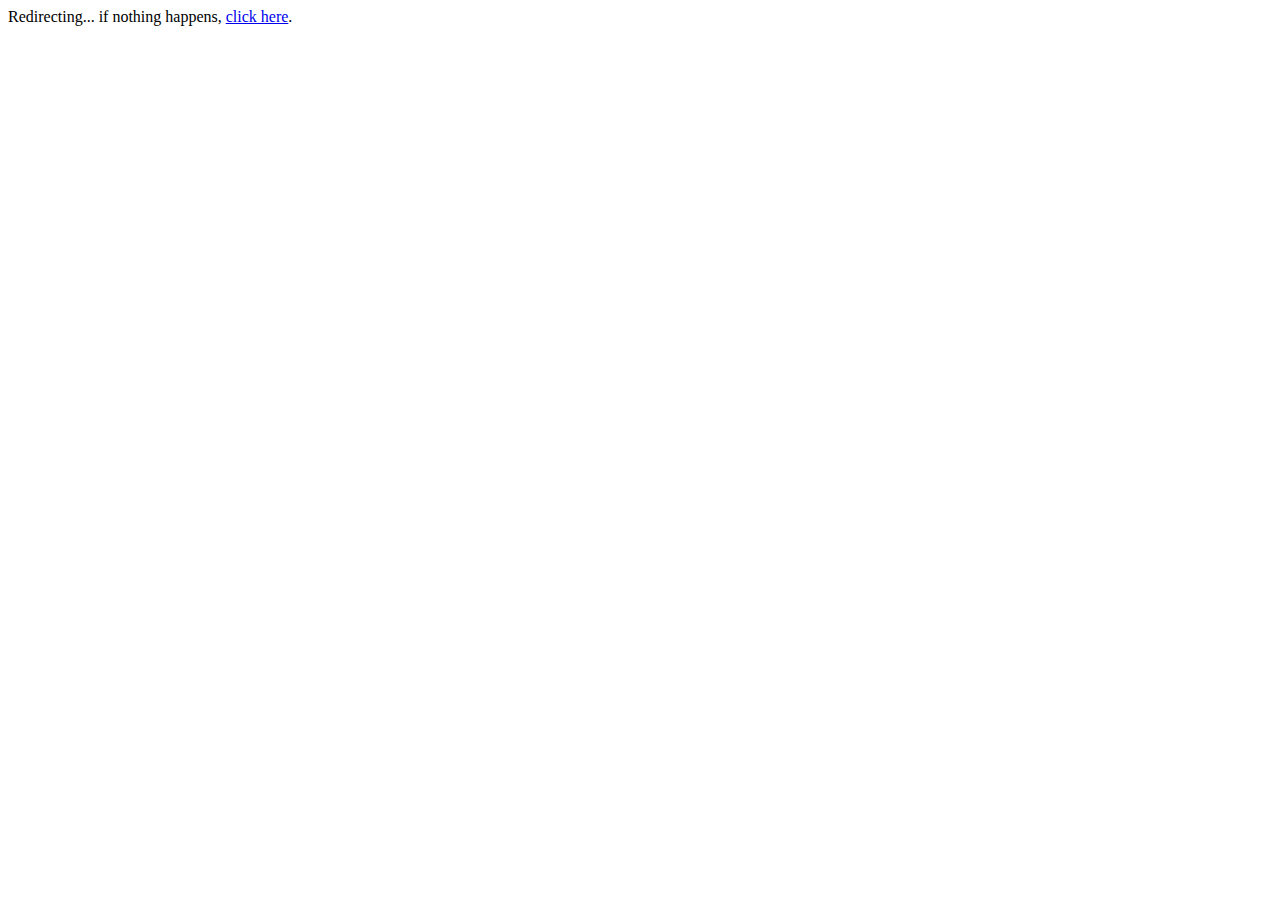
<file: CHANGELOG.html>
<HTML>
	<HEAD>
		<META HTTP-EQUIV="Refresh" CONTENT="2;URL=http://www.question2answer.org/versions.php">
	</HEAD>
	
	<BODY>
		Redirecting... if nothing happens, <A HREF="http://www.question2answer.org/versions.php">click here</A>.
	</BODY>
</HTML>
</file>
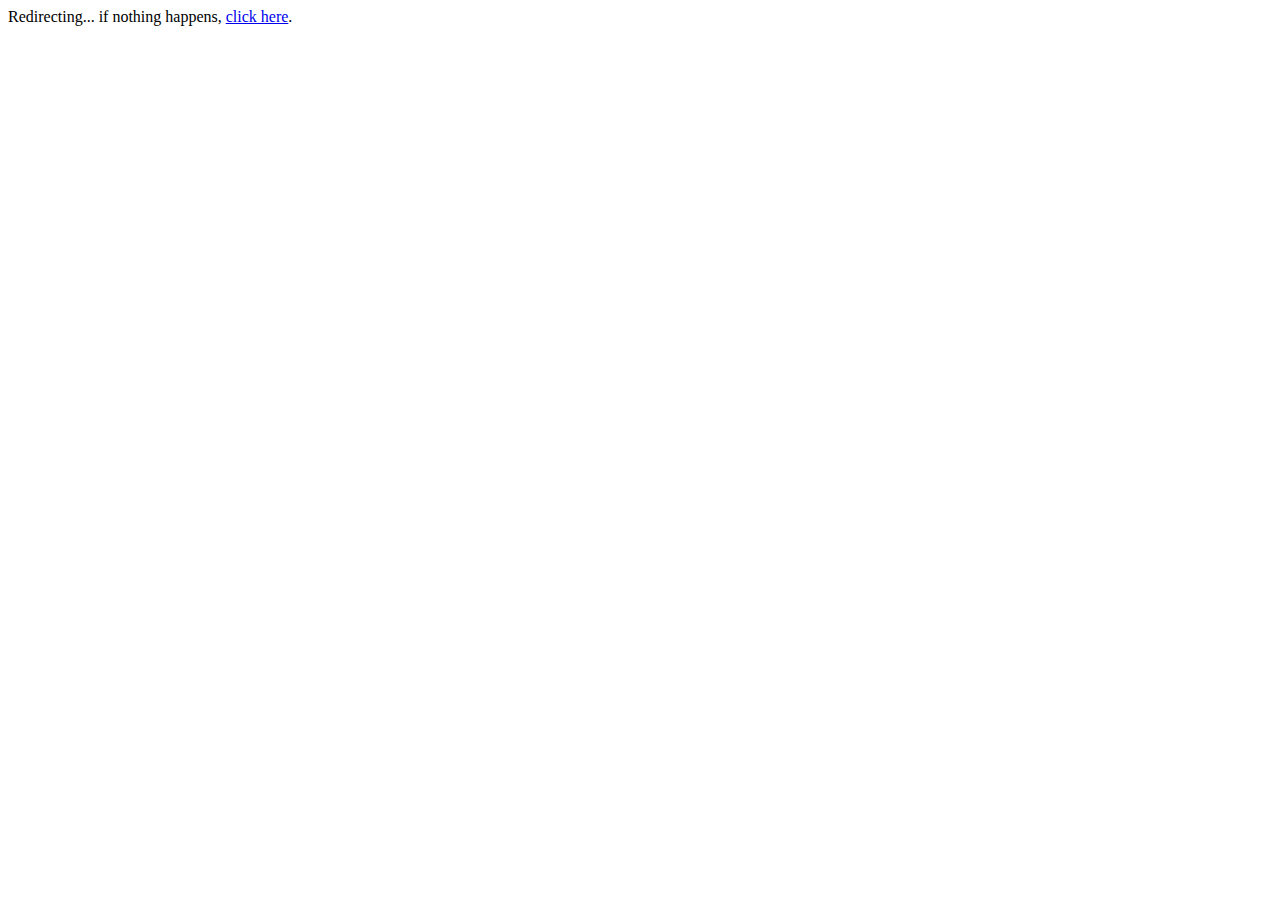
<file: LICENSE.html>
<HTML>
	<HEAD>
		<META HTTP-EQUIV="Refresh" CONTENT="2;URL=http://www.question2answer.org/license.php">
	</HEAD>
	
	<BODY>
		Redirecting... if nothing happens, <A HREF="http://www.question2answer.org/license.php">click here</A>.
	</BODY>
</HTML>
</file>
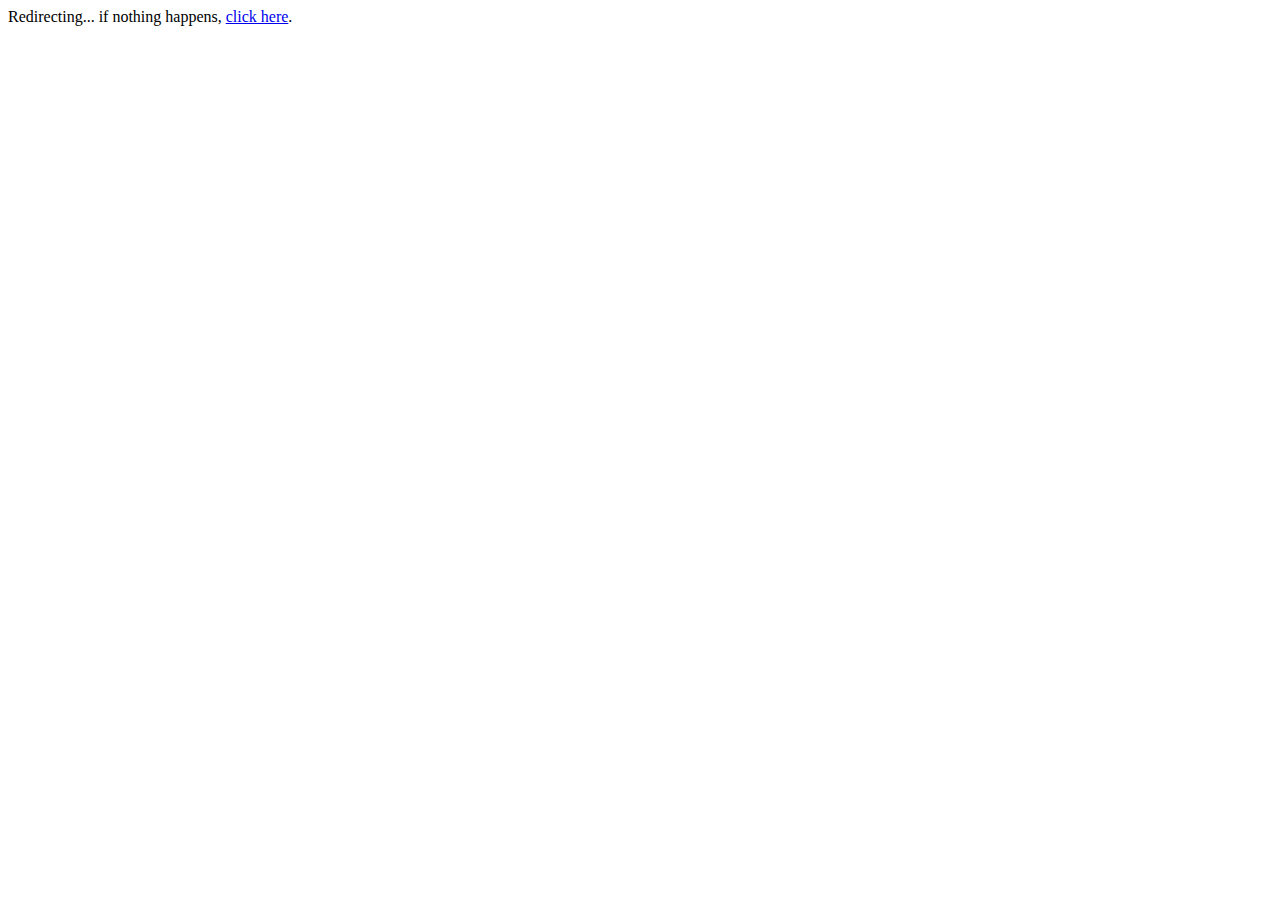
<file: README.html>
<HTML>
	<HEAD>
		<META HTTP-EQUIV="Refresh" CONTENT="2;URL=http://www.question2answer.org/install.php">
	</HEAD>
	
	<BODY>
		Redirecting... if nothing happens, <A HREF="http://www.question2answer.org/install.php">click here</A>.
	</BODY>
</HTML>
</file>
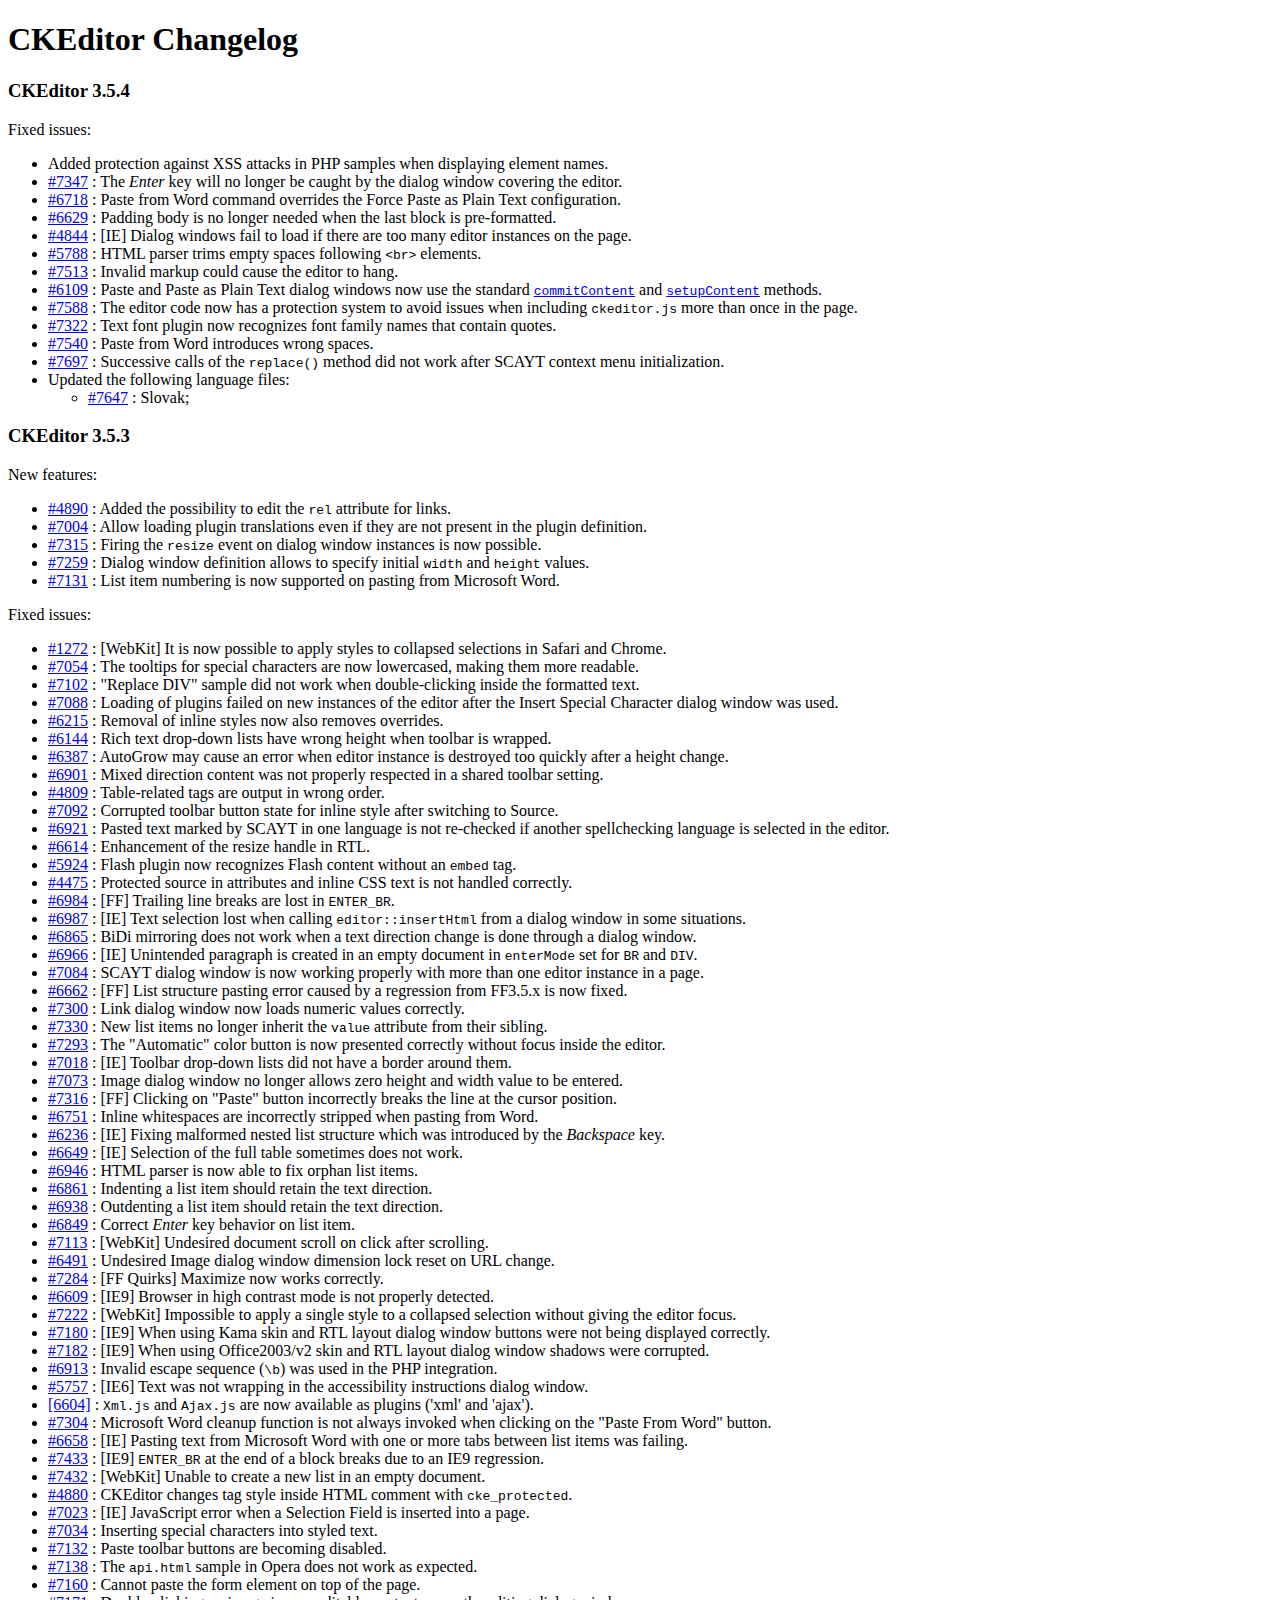
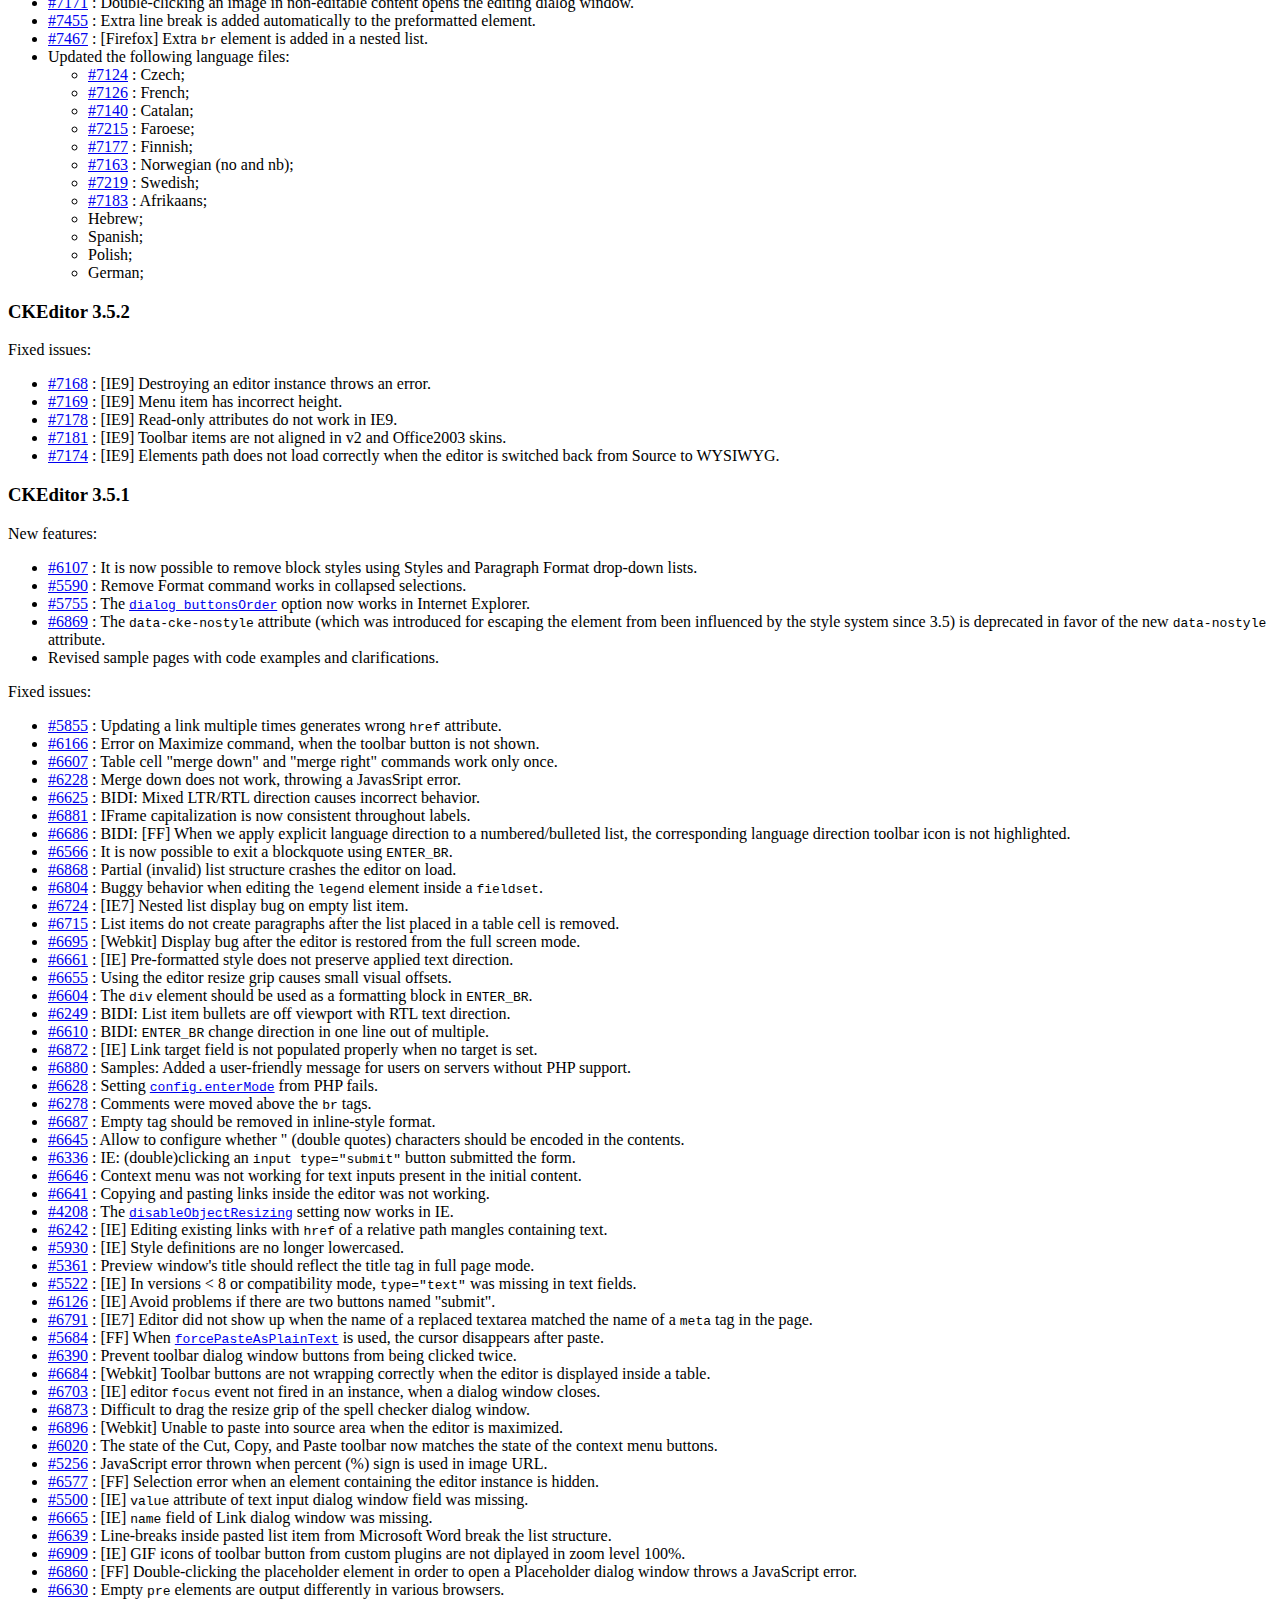
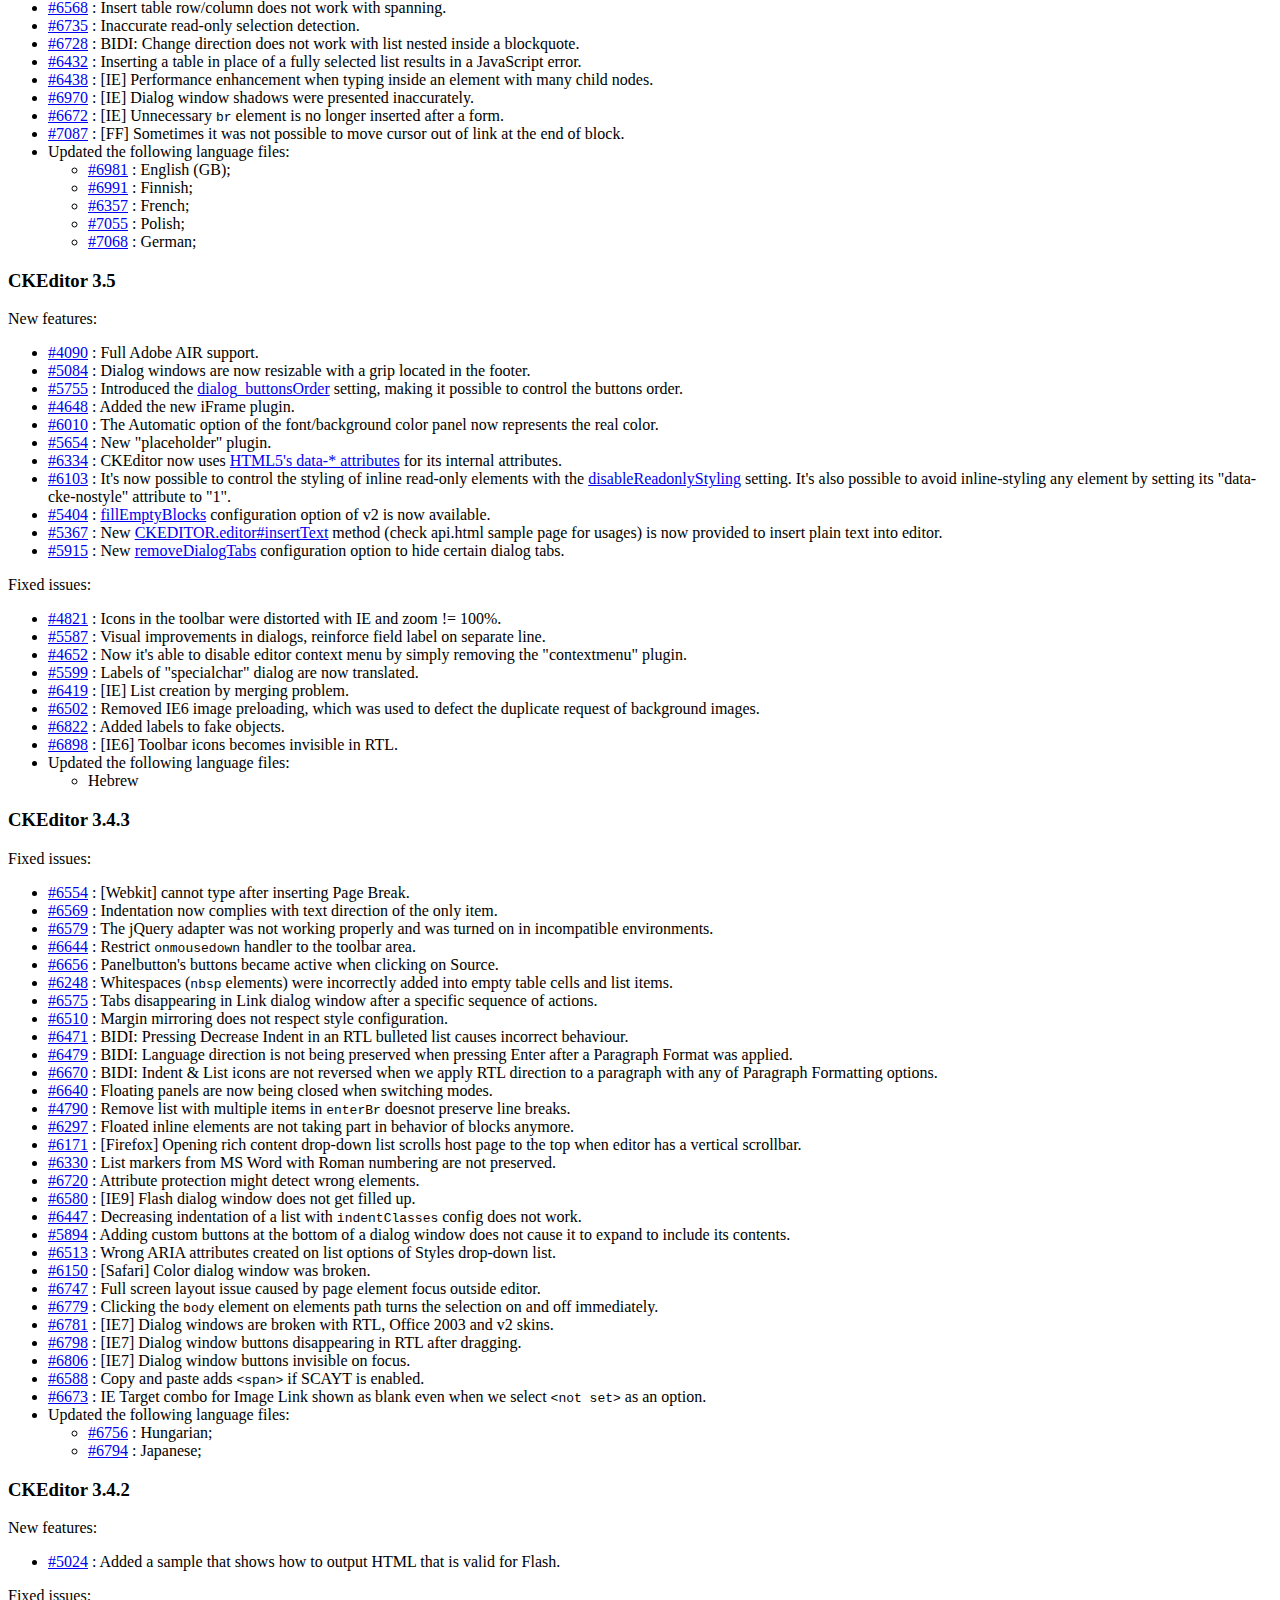
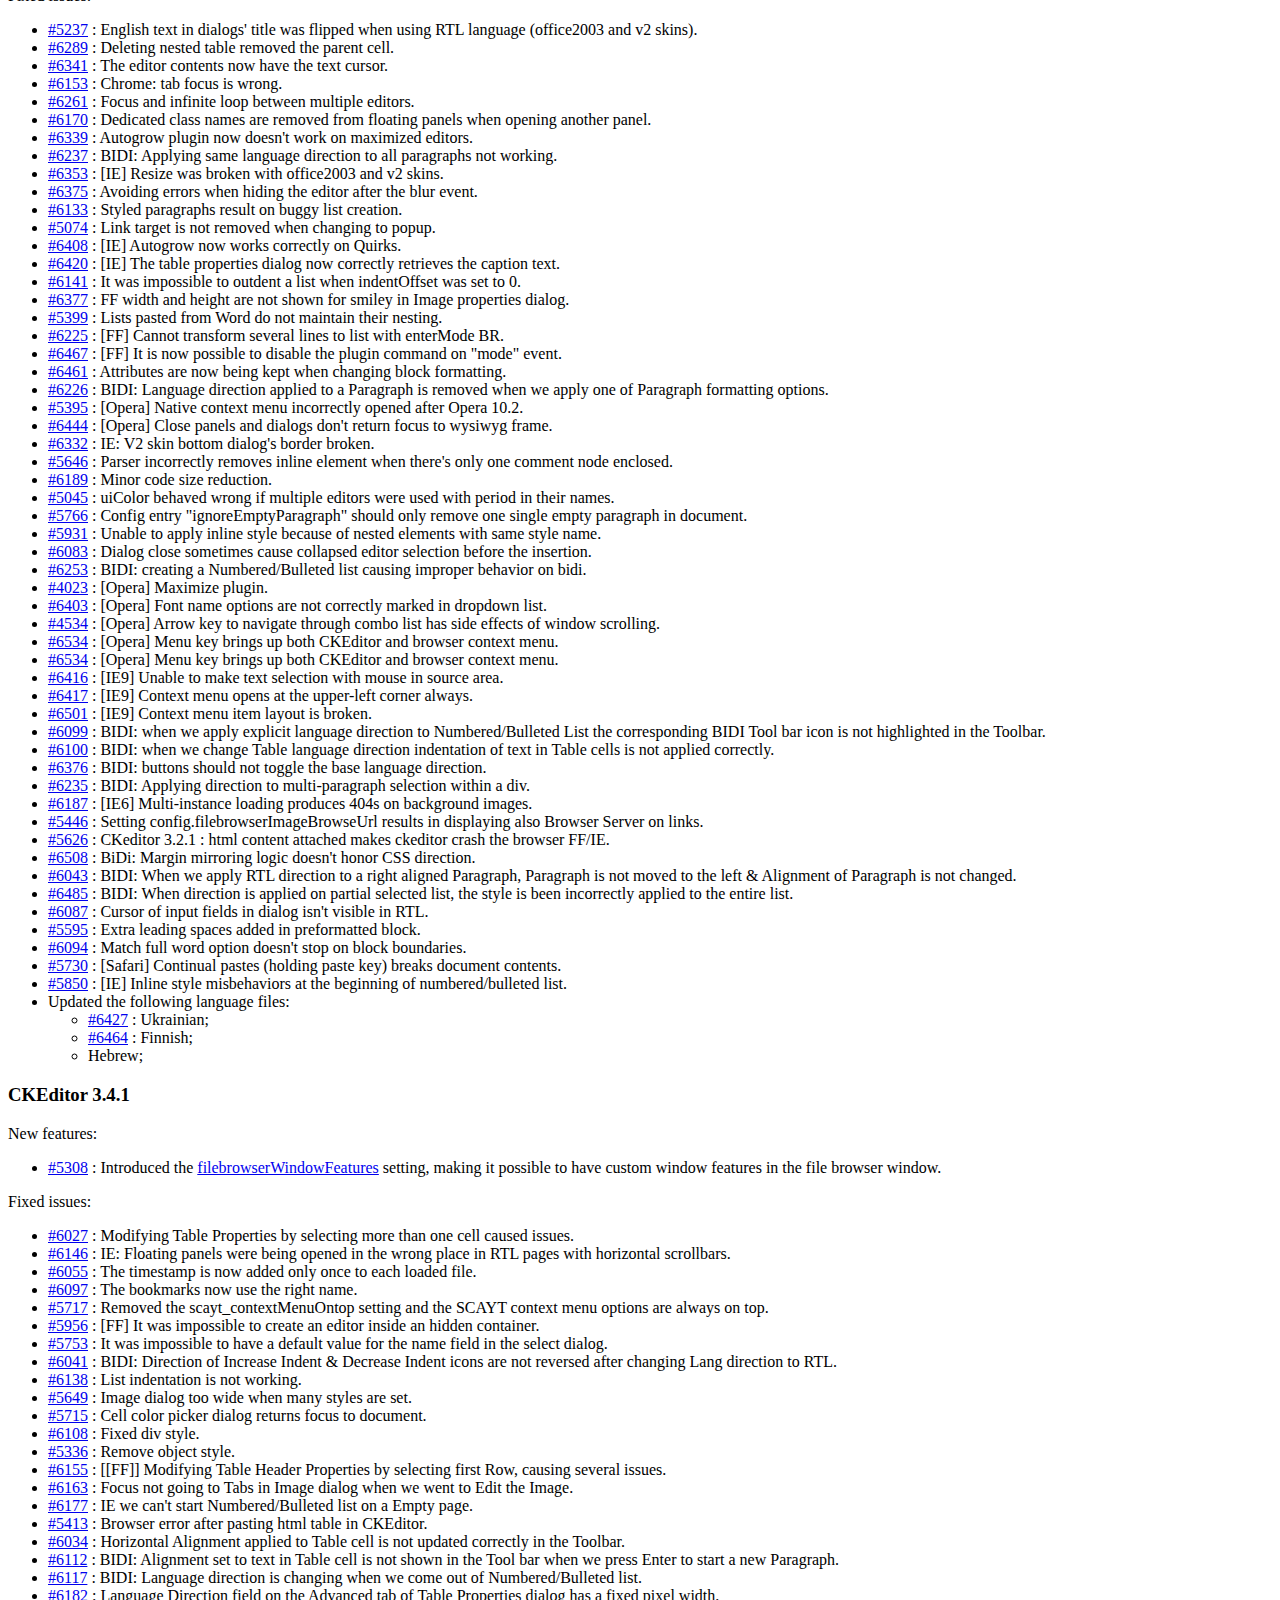
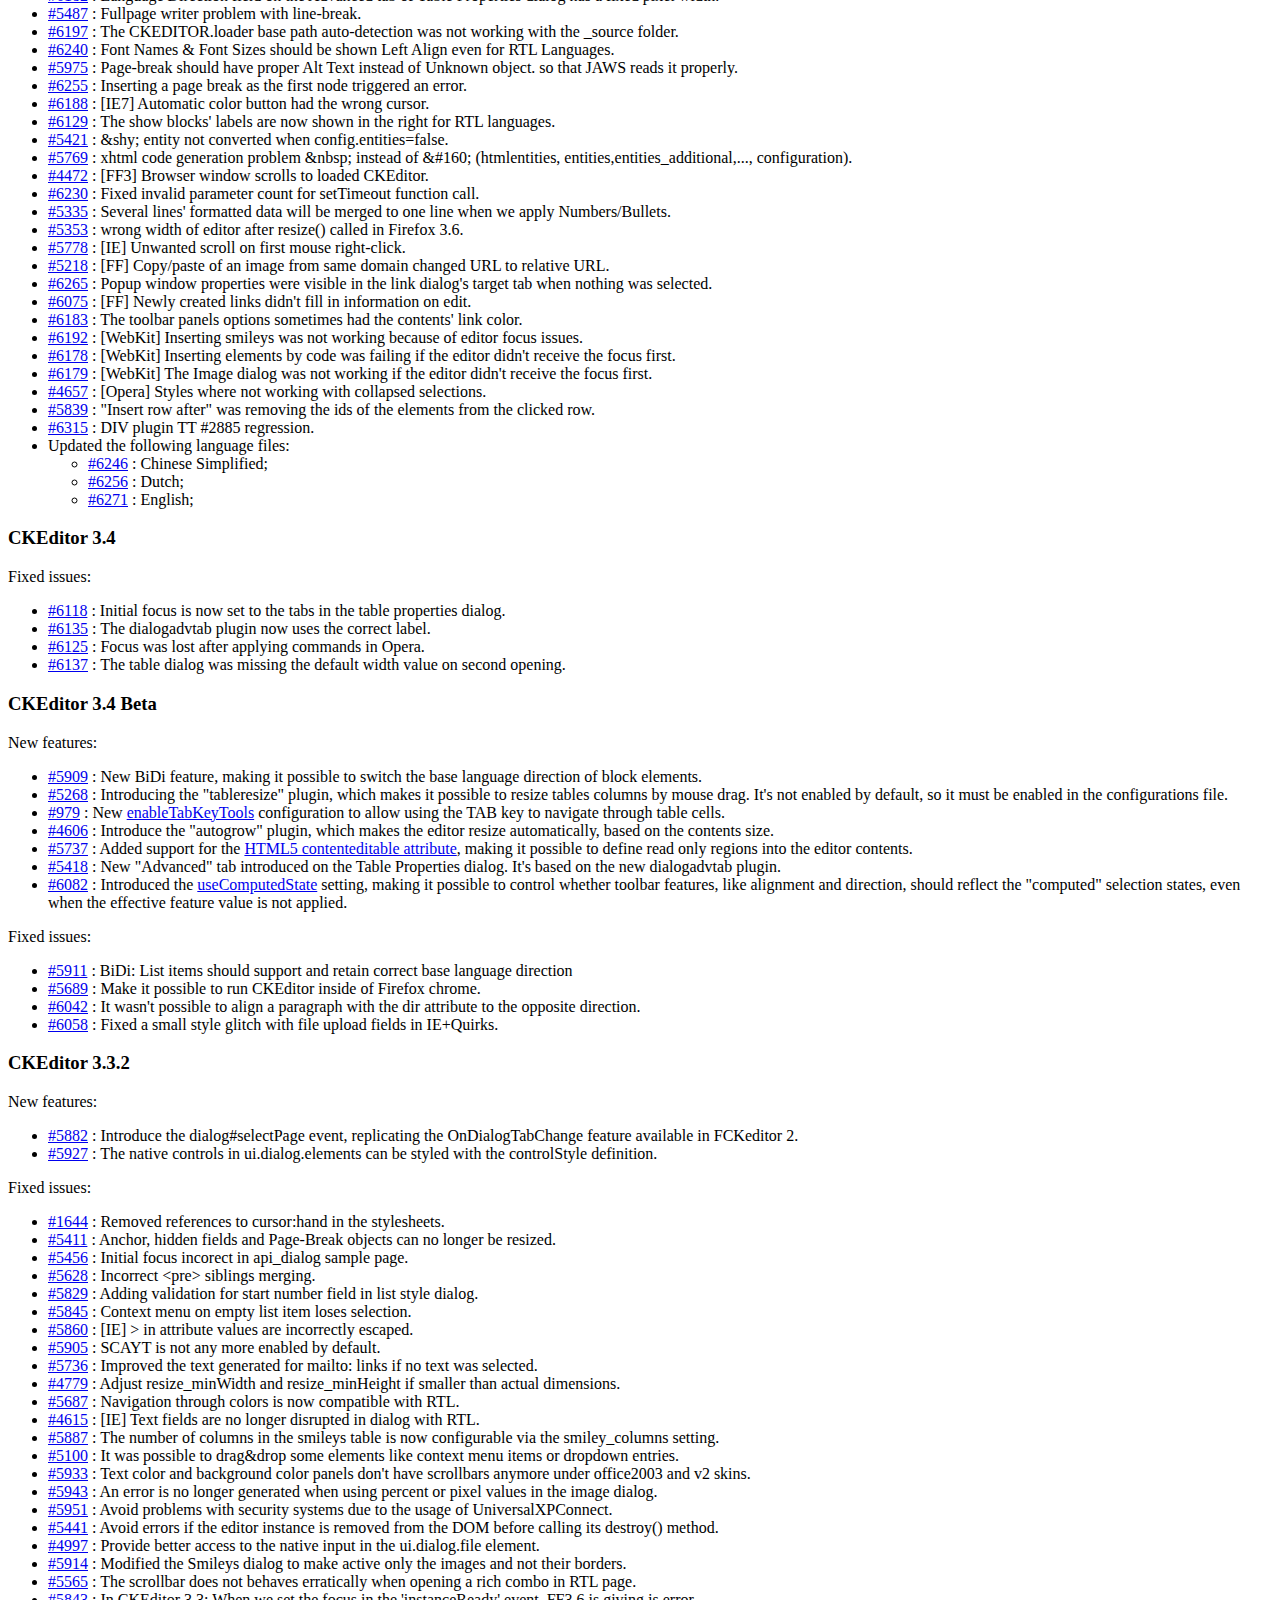
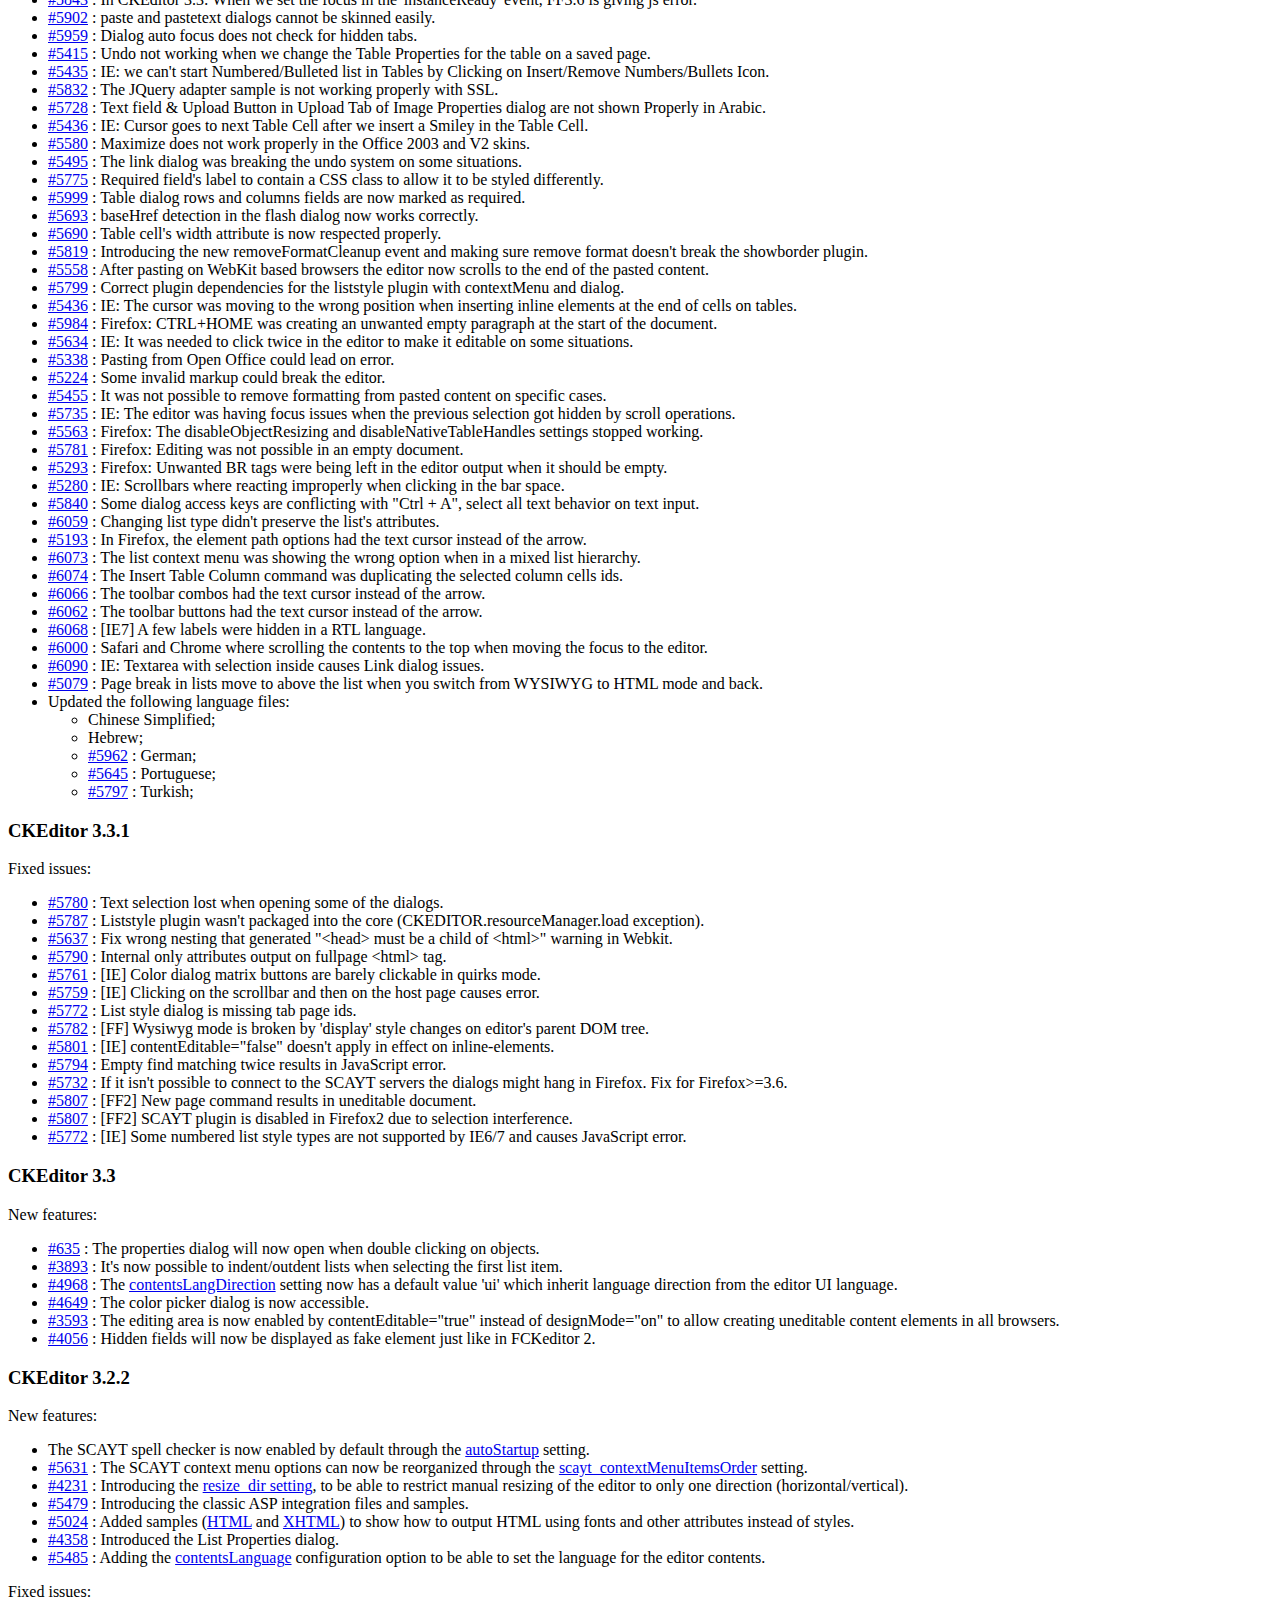
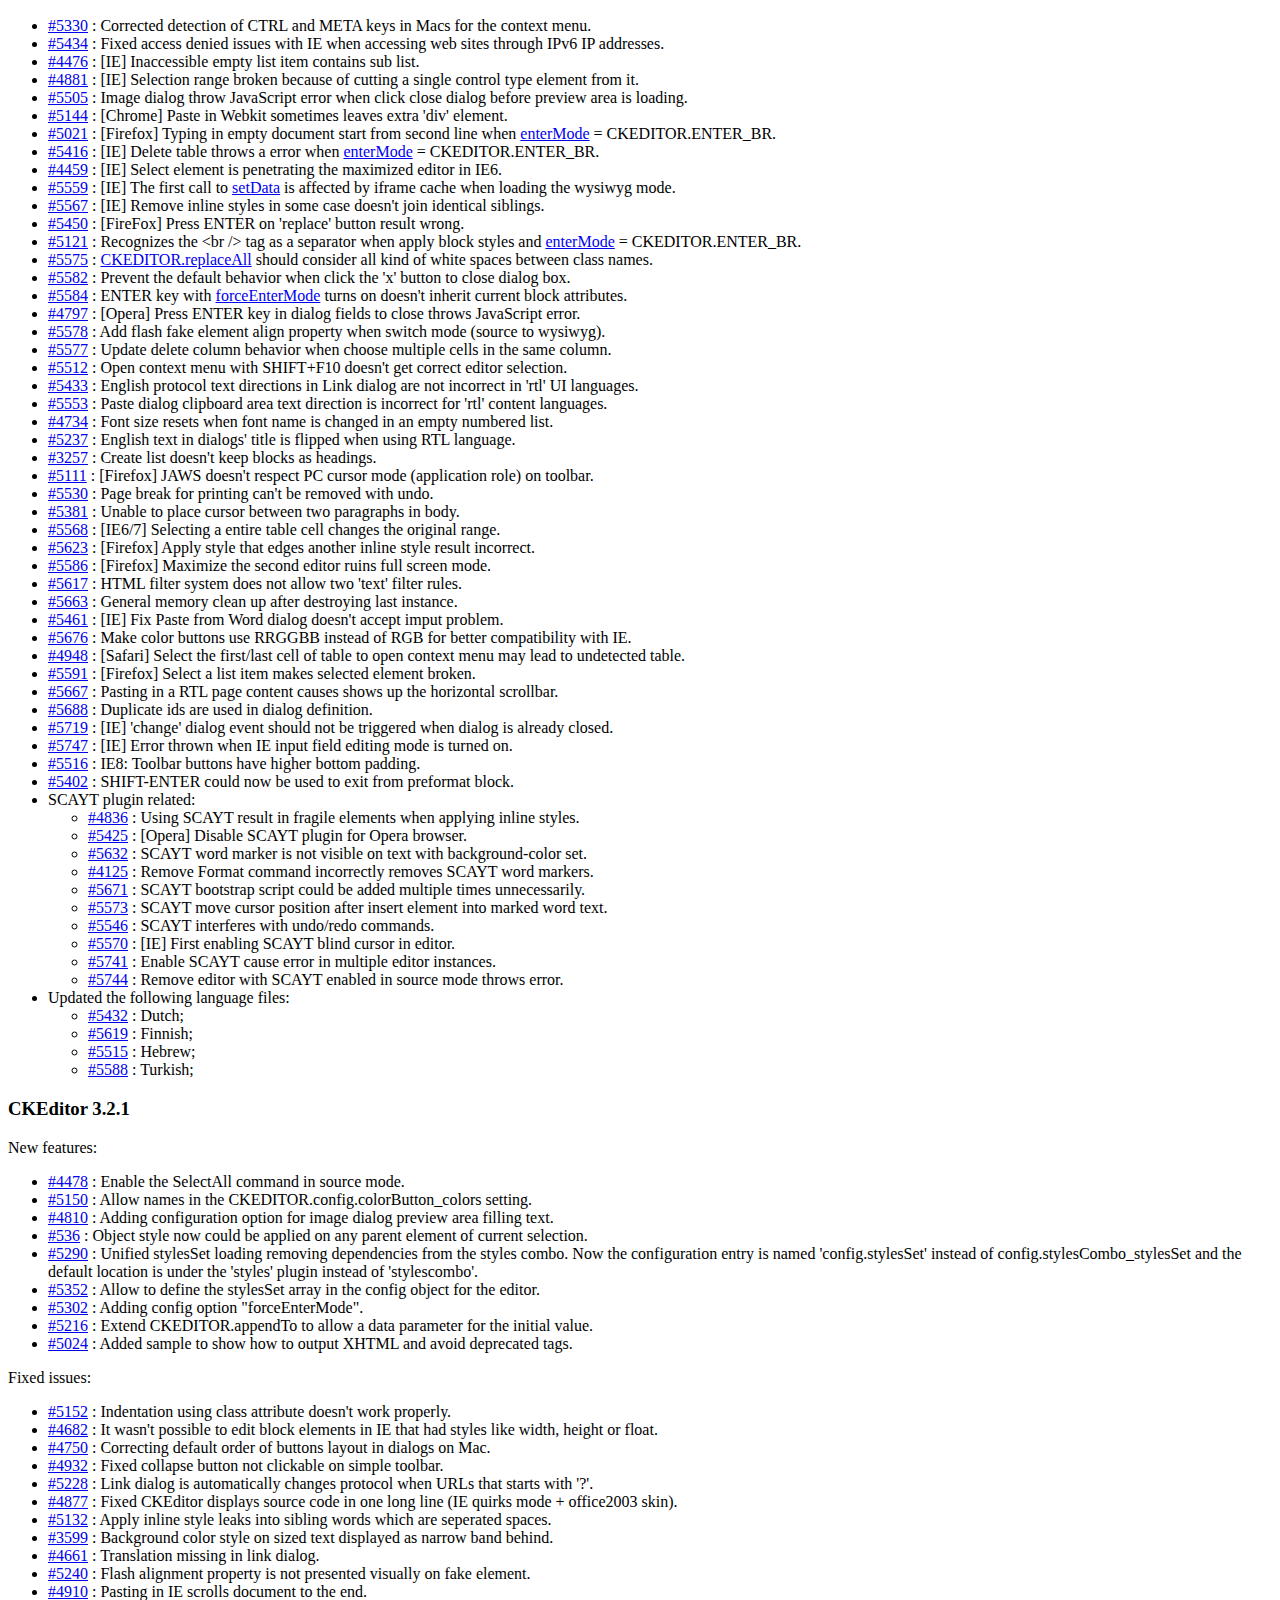
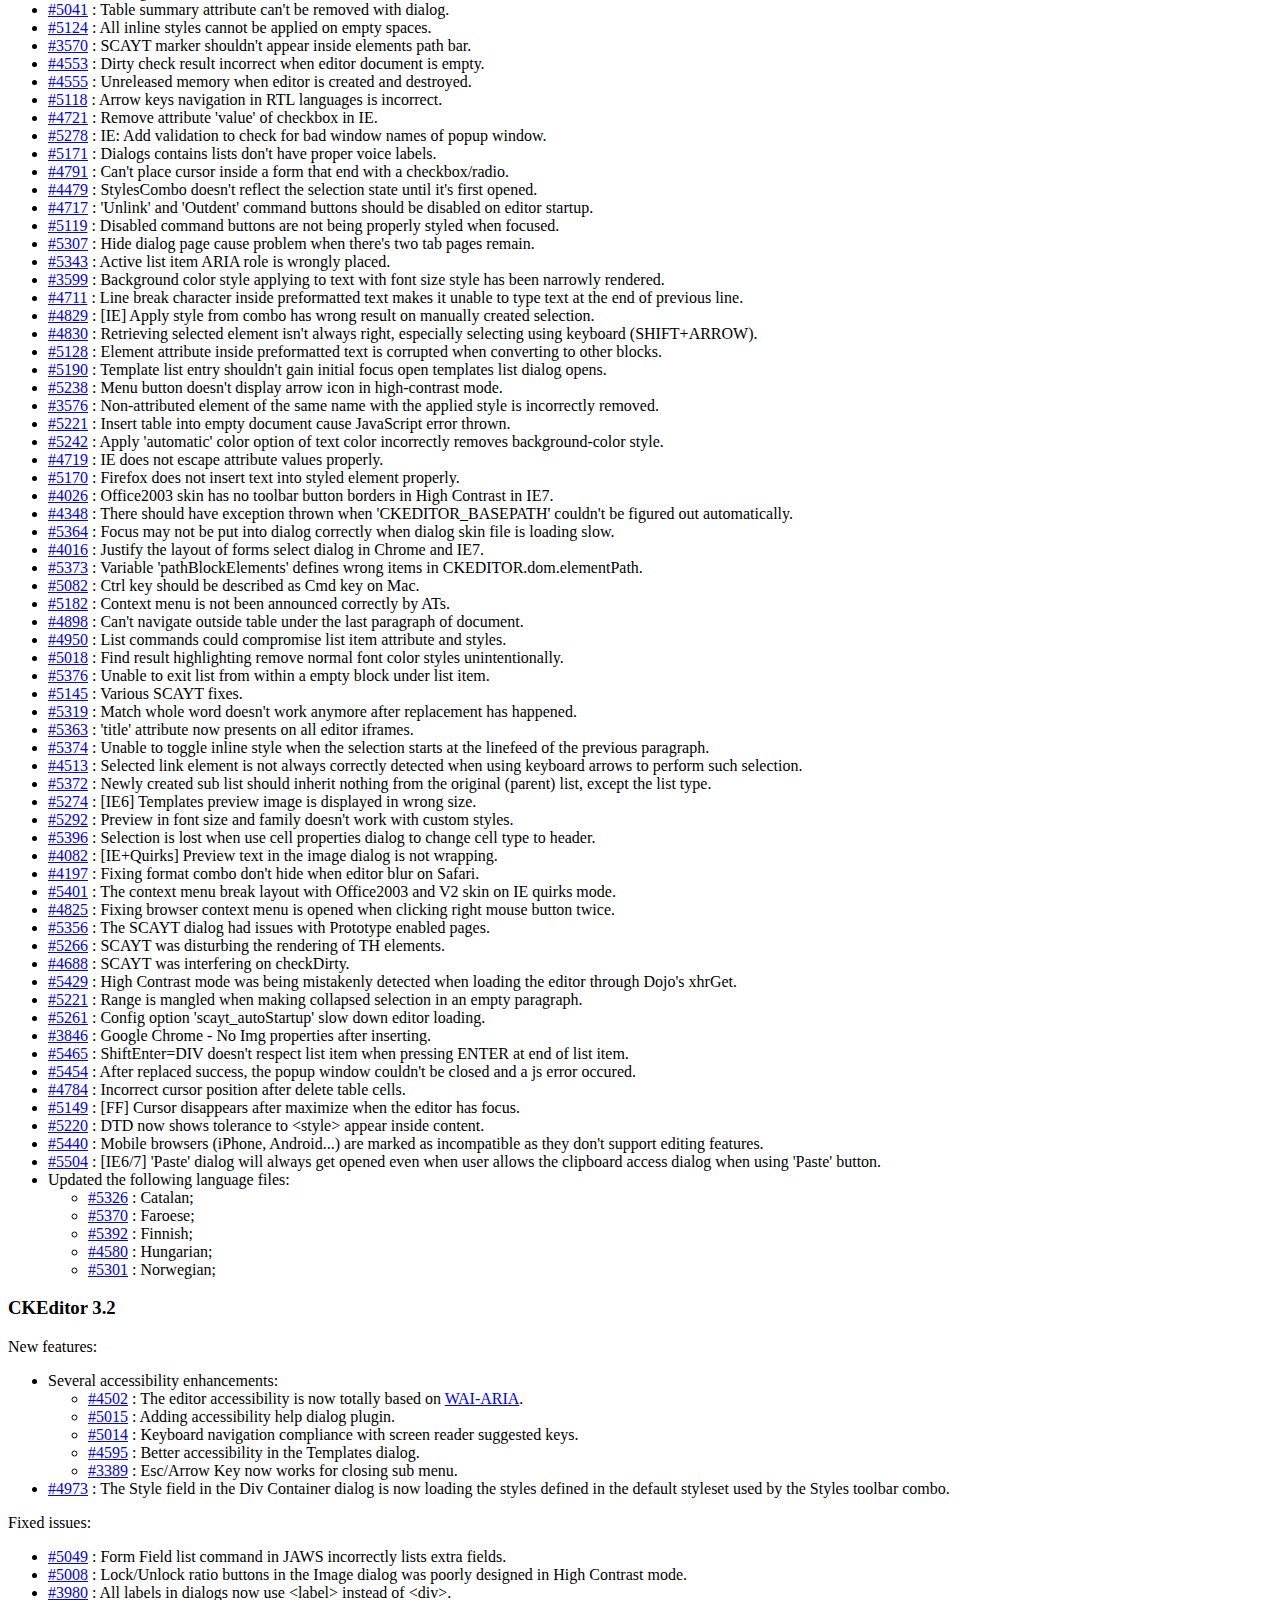
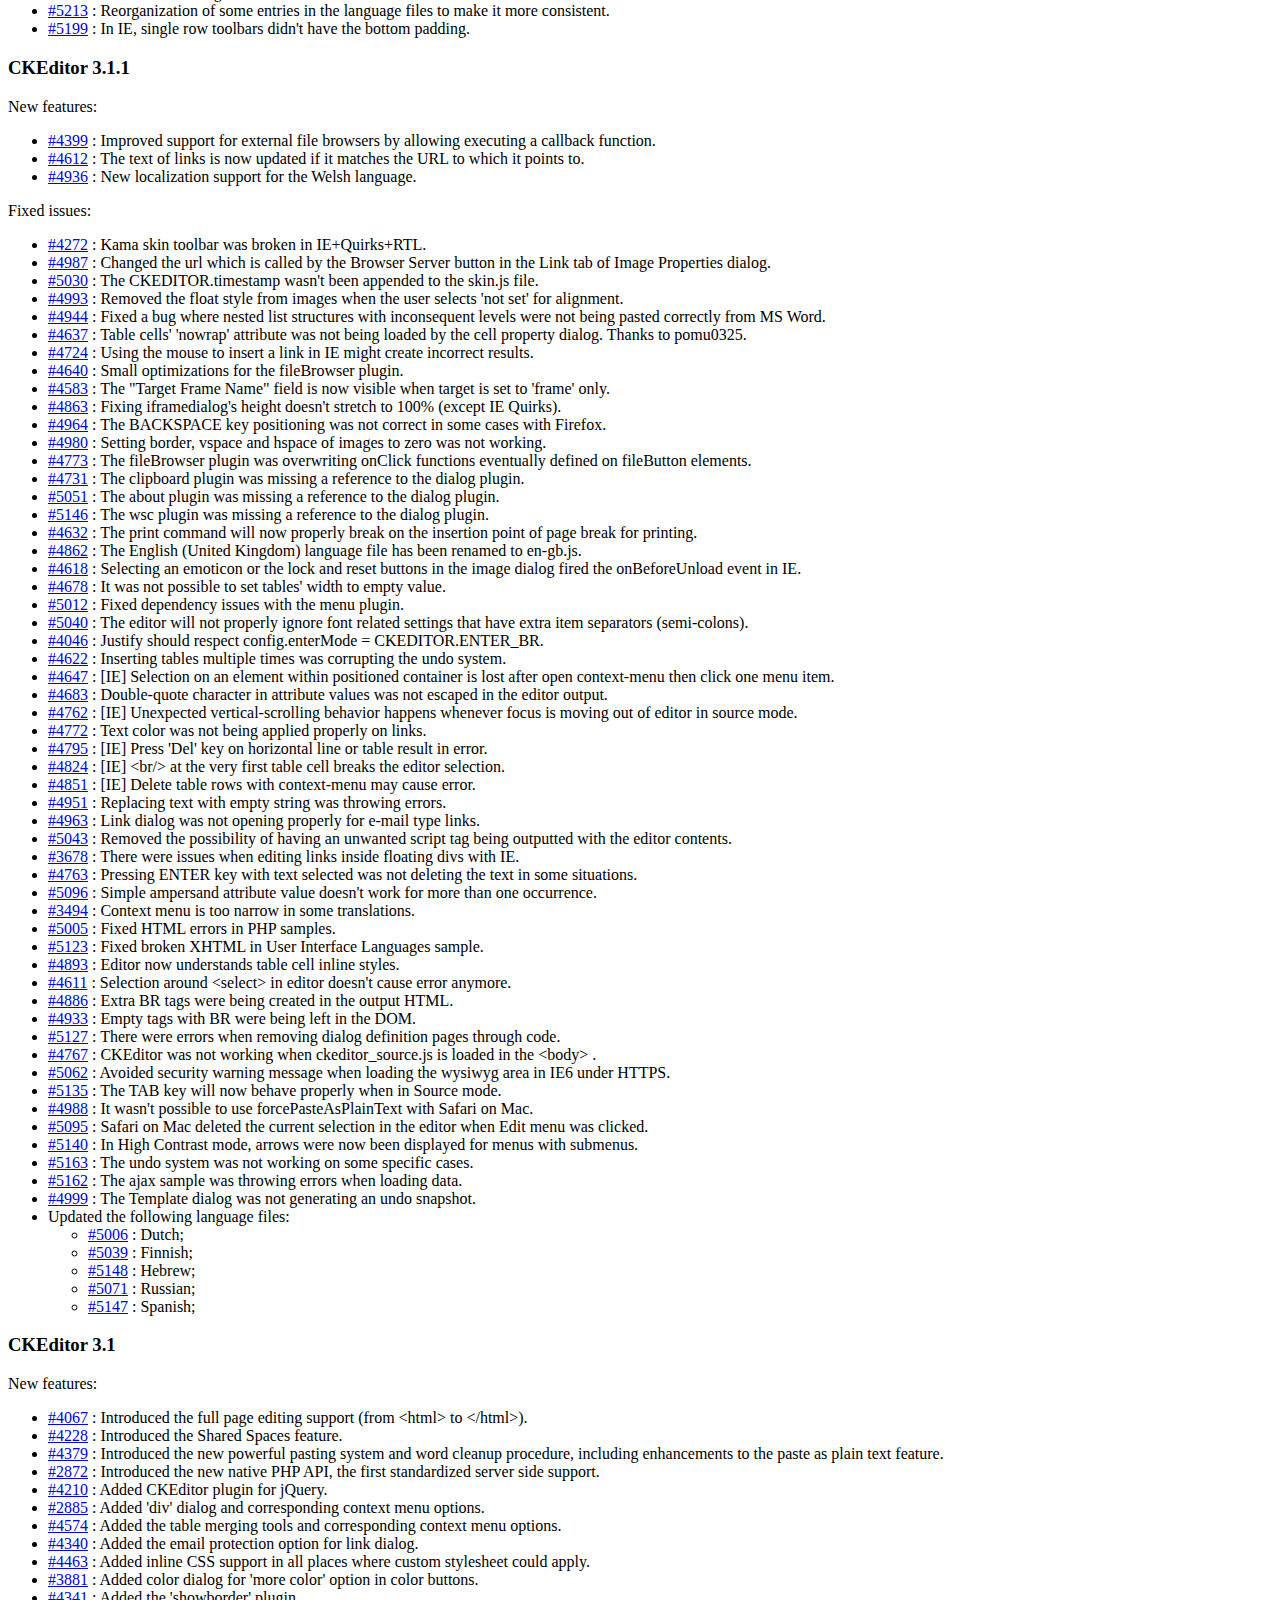
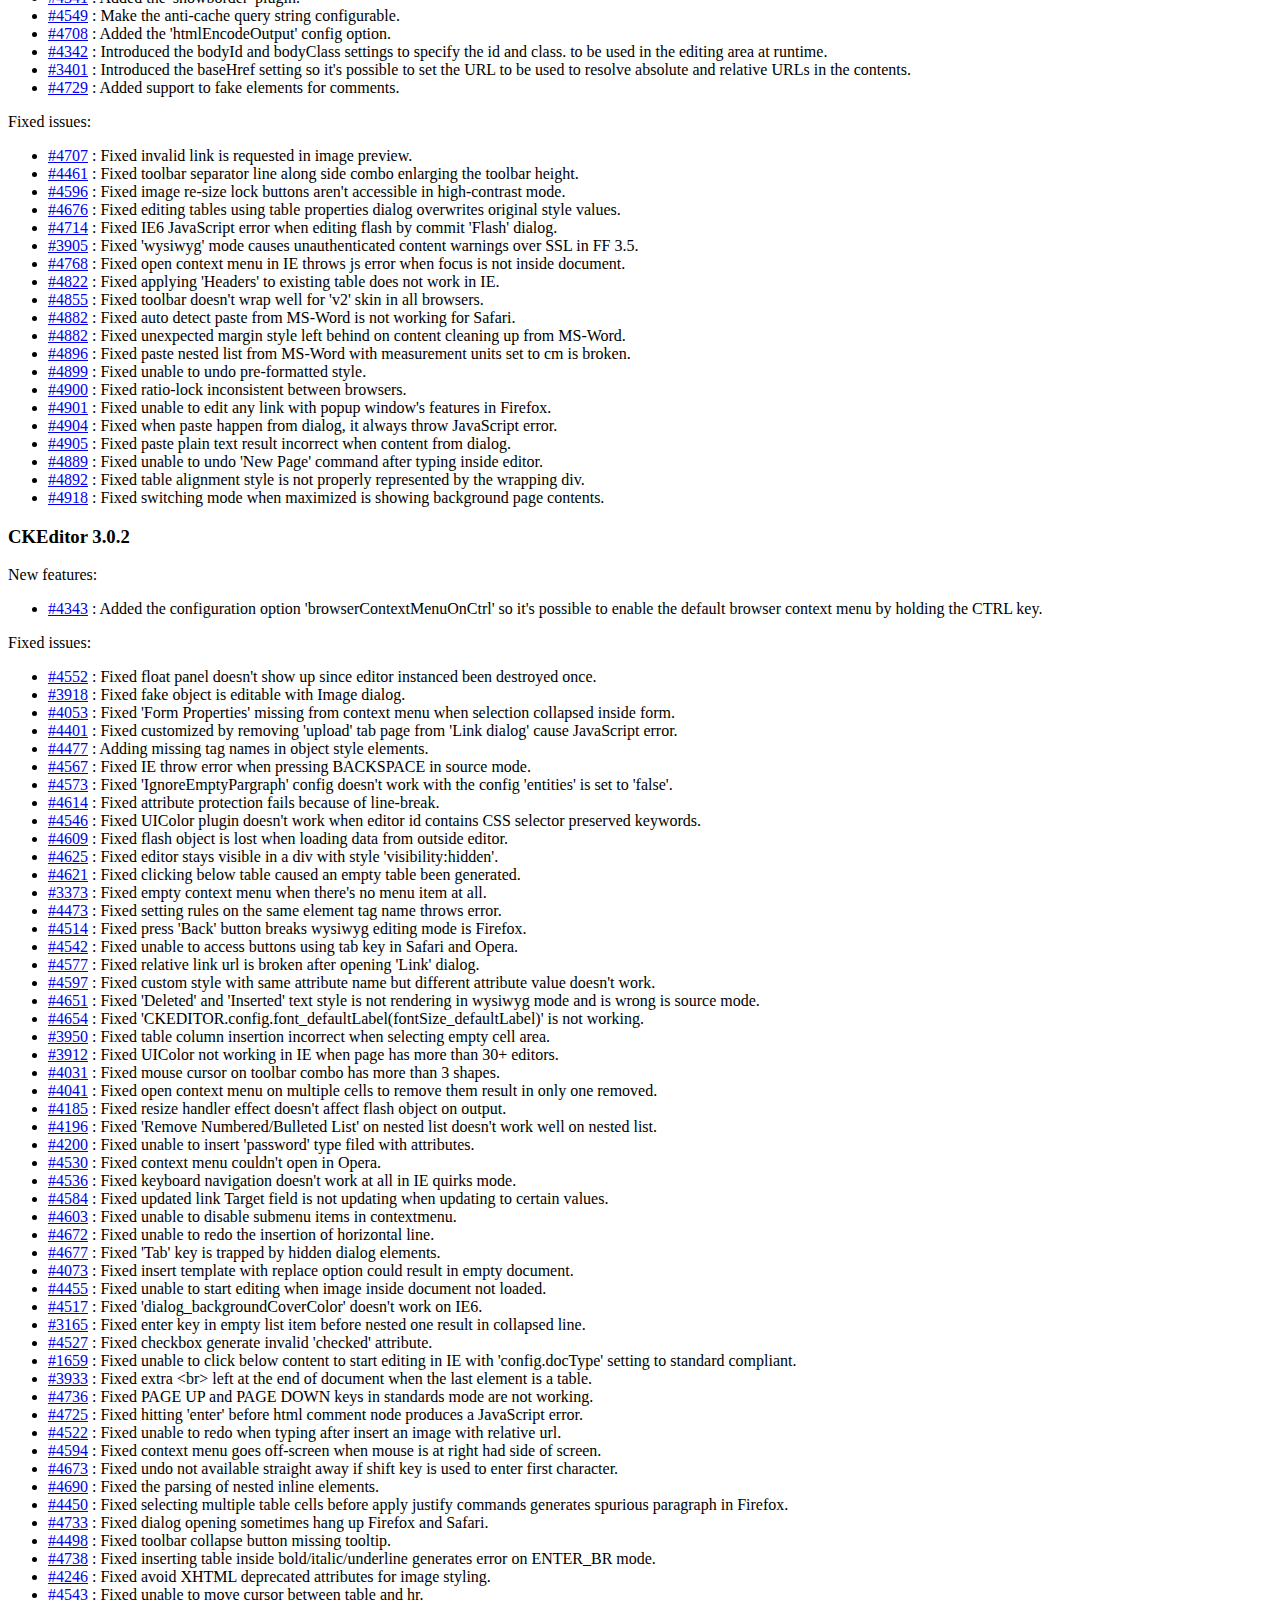
<file: qa-plugin/wysiwyg-editor/CHANGES.html>
<!DOCTYPE html PUBLIC "-//W3C//DTD XHTML 1.0 Transitional//EN" "http://www.w3.org/TR/xhtml1/DTD/xhtml1-transitional.dtd">
<!--
Copyright (c) 2003-2011, CKSource - Frederico Knabben. All rights reserved.
For licensing, see LICENSE.html or http://ckeditor.com/license
-->
<html xmlns="http://www.w3.org/1999/xhtml">
<head>
	<title>Changelog &mdash; CKEditor</title>
	<meta http-equiv="content-type" content="text/html; charset=utf-8" />
	<style type="text/css">

#footer hr
{
	margin: 10px 0 15px 0;
	height: 1px;
	border: solid 1px gray;
	border-bottom: none;
}

#footer p
{
	margin: 0 10px 10px 10px;
	float: left;
}

#footer #copy
{
	float: right;
}

	</style>
</head>
<body>
	<h1>
		CKEditor Changelog
	</h1>
	<h3>
			CKEditor 3.5.4</h3>
	<p>
			Fixed issues:</p>
	<ul>
		<li>Added protection against XSS attacks in PHP samples when displaying element names.</li>
		<li><a href="http://dev.ckeditor.com/ticket/7347">#7347</a> : The <em>Enter</em> key will no longer be caught by the dialog window covering the editor.</li>
		<li><a href="http://dev.ckeditor.com/ticket/6718">#6718</a> : Paste from Word command overrides the Force Paste as Plain Text configuration.</li>
		<li><a href="http://dev.ckeditor.com/ticket/6629">#6629</a> : Padding body is no longer needed when the last block is pre-formatted.</li>
		<li><a href="http://dev.ckeditor.com/ticket/4844">#4844</a> : [IE] Dialog windows fail to load if there are too many editor instances on the page.</li>
		<li><a href="http://dev.ckeditor.com/ticket/5788">#5788</a> : HTML parser trims empty spaces following <code>&lt;br&gt;</code> elements.</li>
		<li><a href="http://dev.ckeditor.com/ticket/7513">#7513</a> : Invalid markup could cause the editor to hang.</li>
		<li><a href="http://dev.ckeditor.com/ticket/6109">#6109</a> : Paste and Paste as Plain Text dialog windows now use the standard <code><a href="http://docs.cksource.com/ckeditor_api/symbols/CKEDITOR.dialog.html#commitContent">commitContent</a></code> and <code><a href="http://docs.cksource.com/ckeditor_api/symbols/CKEDITOR.dialog.html#setupContent">setupContent</a></code> methods.</li>
		<li><a href="http://dev.ckeditor.com/ticket/7588">#7588</a> : The editor code now has a protection system to avoid issues when including <code>ckeditor.js</code> more than once in the page.</li>
		<li><a href="http://dev.ckeditor.com/ticket/7322">#7322</a> : Text font plugin now recognizes font family names that contain quotes.</li>
		<li><a href="http://dev.ckeditor.com/ticket/7540">#7540</a> : Paste from Word introduces wrong spaces.</li>
		<li><a href="http://dev.ckeditor.com/ticket/7697">#7697</a> : Successive calls of the <code>replace()</code> method did not work after SCAYT context menu initialization.</li>
		<li>Updated the following language files:<ul>
			<li><a href="http://dev.ckeditor.com/ticket/7647">#7647</a> : Slovak;</li>
		</ul></li>
	</ul>
	<h3>
			CKEditor 3.5.3</h3>
	<p>
			New features:</p>
	<ul>
		<li><a href="http://dev.ckeditor.com/ticket/4890">#4890</a> : Added the possibility to edit the <code>rel</code> attribute for links.</li>
		<li><a href="http://dev.ckeditor.com/ticket/7004">#7004</a> : Allow loading plugin translations even if they are not present in the plugin definition.</li>
		<li><a href="http://dev.ckeditor.com/ticket/7315">#7315</a> : Firing the <code>resize</code> event on dialog window instances is now possible.</li>
		<li><a href="http://dev.ckeditor.com/ticket/7259">#7259</a> : Dialog window definition allows to specify initial <code>width</code> and <code>height</code> values.</li>
		<li><a href="http://dev.ckeditor.com/ticket/7131">#7131</a> : List item numbering is now supported on pasting from Microsoft Word.</li>
	</ul>
	<p>
			Fixed issues:</p>
	<ul>
		<li><a href="http://dev.ckeditor.com/ticket/1272">#1272</a> : [WebKit] It is now possible to apply styles to collapsed selections in Safari and Chrome.</li>
		<li><a href="http://dev.ckeditor.com/ticket/7054">#7054</a> : The tooltips for special characters are now lowercased, making them more readable.</li>
		<li><a href="http://dev.ckeditor.com/ticket/7102">#7102</a> : "Replace DIV" sample did not work when double-clicking inside the formatted text.</li>
		<li><a href="http://dev.ckeditor.com/ticket/7088">#7088</a> : Loading of plugins failed on new instances of the editor after the Insert Special Character dialog window was used.</li>
		<li><a href="http://dev.ckeditor.com/ticket/6215">#6215</a> : Removal of inline styles now also removes overrides.</li>
		<li><a href="http://dev.ckeditor.com/ticket/6144">#6144</a> : Rich text drop-down lists have wrong height when toolbar is wrapped.</li>
		<li><a href="http://dev.ckeditor.com/ticket/6387">#6387</a> : AutoGrow may cause an error when editor instance is destroyed too quickly after a height change.</li>
		<li><a href="http://dev.ckeditor.com/ticket/6901">#6901</a> : Mixed direction content was not properly respected in a shared toolbar setting.</li>
		<li><a href="http://dev.ckeditor.com/ticket/4809">#4809</a> : Table-related tags are output in wrong order.</li>
		<li><a href="http://dev.ckeditor.com/ticket/7092">#7092</a> : Corrupted toolbar button state for inline style after switching to Source.</li>
		<li><a href="http://dev.ckeditor.com/ticket/6921">#6921</a> : Pasted text marked by SCAYT in one language is not re-checked if another spellchecking language is selected in the editor.</li>
		<li><a href="http://dev.ckeditor.com/ticket/6614">#6614</a> : Enhancement of the resize handle in RTL.</li>
		<li><a href="http://dev.ckeditor.com/ticket/5924">#5924</a> : Flash plugin now recognizes Flash content without an <code>embed</code> tag.</li>
		<li><a href="http://dev.ckeditor.com/ticket/4475">#4475</a> : Protected source in attributes and inline CSS text is not handled correctly.</li>
		<li><a href="http://dev.ckeditor.com/ticket/6984">#6984</a> : [FF] Trailing line breaks are lost in <code>ENTER_BR</code>.</li>
		<li><a href="http://dev.ckeditor.com/ticket/6987">#6987</a> : [IE] Text selection lost when calling <code>editor::insertHtml</code> from a dialog window in some situations.</li>
		<li><a href="http://dev.ckeditor.com/ticket/6865">#6865</a> : BiDi mirroring does not work when a text direction change is done through a dialog window.</li>
		<li><a href="http://dev.ckeditor.com/ticket/6966">#6966</a> : [IE] Unintended paragraph is created in an empty document in <code>enterMode</code> set for <code>BR</code> and <code>DIV</code>.</li>
		<li><a href="http://dev.ckeditor.com/ticket/7084">#7084</a> : SCAYT dialog window is now working properly with more than one editor instance in a page.</li>
		<li><a href="http://dev.ckeditor.com/ticket/6662">#6662</a> : [FF] List structure pasting error caused by a regression from FF3.5.x is now fixed.</li>
		<li><a href="http://dev.ckeditor.com/ticket/7300">#7300</a> : Link dialog window now loads numeric values correctly.</li>
		<li><a href="http://dev.ckeditor.com/ticket/7330">#7330</a> : New list items no longer inherit the <code>value</code> attribute from their sibling.</li>
		<li><a href="http://dev.ckeditor.com/ticket/7293">#7293</a> : The "Automatic" color button is now presented correctly without focus inside the editor.</li>
		<li><a href="http://dev.ckeditor.com/ticket/7018">#7018</a> : [IE] Toolbar drop-down lists did not have a border around them.</li>
		<li><a href="http://dev.ckeditor.com/ticket/7073">#7073</a> : Image dialog window no longer allows zero height and width value to be entered.</li>
		<li><a href="http://dev.ckeditor.com/ticket/7316">#7316</a> : [FF] Clicking on "Paste" button incorrectly breaks the line at the cursor position.</li>
		<li><a href="http://dev.ckeditor.com/ticket/6751">#6751</a> : Inline whitespaces are incorrectly stripped when pasting from Word.</li>
		<li><a href="http://dev.ckeditor.com/ticket/6236">#6236</a> : [IE] Fixing malformed nested list structure which was introduced by the <em>Backspace</em> key.</li>
		<li><a href="http://dev.ckeditor.com/ticket/6649">#6649</a> : [IE] Selection of the full table sometimes does not work.</li>
		<li><a href="http://dev.ckeditor.com/ticket/6946">#6946</a> : HTML parser is now able to fix orphan list items.</li>
		<li><a href="http://dev.ckeditor.com/ticket/6861">#6861</a> : Indenting a list item should retain the text direction.</li>
		<li><a href="http://dev.ckeditor.com/ticket/6938">#6938</a> : Outdenting a list item should retain the text direction.</li>
		<li><a href="http://dev.ckeditor.com/ticket/6849">#6849</a> : Correct <em>Enter</em> key behavior on list item.</li>
		<li><a href="http://dev.ckeditor.com/ticket/7113">#7113</a> : [WebKit] Undesired document scroll on click after scrolling.</li>
		<li><a href="http://dev.ckeditor.com/ticket/6491">#6491</a> : Undesired Image dialog window dimension lock reset on URL change.</li>
		<li><a href="http://dev.ckeditor.com/ticket/7284">#7284</a> : [FF Quirks] Maximize now works correctly.</li>
		<li><a href="http://dev.ckeditor.com/ticket/6609">#6609</a> : [IE9] Browser in high contrast mode is not properly detected.</li>
		<li><a href="http://dev.ckeditor.com/ticket/7222">#7222</a> : [WebKit] Impossible to apply a single style to a collapsed selection without giving the editor focus.</li>
		<li><a href="http://dev.ckeditor.com/ticket/7180">#7180</a> : [IE9] When using Kama skin and RTL layout dialog window buttons were not being displayed correctly.</li>
		<li><a href="http://dev.ckeditor.com/ticket/7182">#7182</a> : [IE9] When using Office2003/v2 skin and RTL layout dialog window shadows were corrupted.</li>
		<li><a href="http://dev.ckeditor.com/ticket/6913">#6913</a> : Invalid escape sequence (<code>\b</code>) was used in the PHP integration.</li>
		<li><a href="http://dev.ckeditor.com/ticket/5757">#5757</a> : [IE6] Text was not wrapping in the accessibility instructions dialog window.</li>
		<li><a href="http://dev.ckeditor.com/changeset/6604">[6604]</a> : <code>Xml.js</code> and <code>Ajax.js</code> are now available as plugins ('xml' and 'ajax').</li>
		<li><a href="http://dev.ckeditor.com/ticket/7304">#7304</a> : Microsoft Word cleanup function is not always invoked when clicking on the "Paste From Word" button.</li>
		<li><a href="http://dev.ckeditor.com/ticket/6658">#6658</a> : [IE] Pasting text from Microsoft Word with one or more tabs between list items was failing.</li>
		<li><a href="http://dev.ckeditor.com/ticket/7433">#7433</a> : [IE9] <code>ENTER_BR</code> at the end of a block breaks due to an IE9 regression.</li>
		<li><a href="http://dev.ckeditor.com/ticket/7432">#7432</a> : [WebKit] Unable to create a new list in an empty document.</li>
		<li><a href="http://dev.ckeditor.com/ticket/4880">#4880</a> : CKEditor changes tag style inside HTML comment with <code>cke_protected</code>.</li>
		<li><a href="http://dev.ckeditor.com/ticket/7023">#7023</a> : [IE] JavaScript error when a Selection Field is inserted into a page.</li>
		<li><a href="http://dev.ckeditor.com/ticket/7034">#7034</a> : Inserting special characters into styled text.</li>
		<li><a href="http://dev.ckeditor.com/ticket/7132">#7132</a> : Paste toolbar buttons are becoming disabled.</li>
		<li><a href="http://dev.ckeditor.com/ticket/7138">#7138</a> : The <code>api.html</code> sample in Opera does not work as expected.</li>
		<li><a href="http://dev.ckeditor.com/ticket/7160">#7160</a> : Cannot paste the form element on top of the page.</li>
		<li><a href="http://dev.ckeditor.com/ticket/7171">#7171</a> : Double-clicking an image in non-editable content opens the editing dialog window.</li>
		<li><a href="http://dev.ckeditor.com/ticket/7455">#7455</a> : Extra line break is added automatically to the preformatted element.</li>
		<li><a href="http://dev.ckeditor.com/ticket/7467">#7467</a> : [Firefox] Extra <code>br</code> element is added in a nested list.</li>
		<li>Updated the following language files:<ul>
			<li><a href="http://dev.ckeditor.com/ticket/7124">#7124</a> : Czech;</li>
			<li><a href="http://dev.ckeditor.com/ticket/7126">#7126</a> : French;</li>
			<li><a href="http://dev.ckeditor.com/ticket/7140">#7140</a> : Catalan;</li>
			<li><a href="http://dev.ckeditor.com/ticket/7215">#7215</a> : Faroese;</li>
			<li><a href="http://dev.ckeditor.com/ticket/7177">#7177</a> : Finnish;</li>
			<li><a href="http://dev.ckeditor.com/ticket/7163">#7163</a> : Norwegian (no and nb);</li>
			<li><a href="http://dev.ckeditor.com/ticket/7219">#7219</a> : Swedish;</li>
			<li><a href="http://dev.ckeditor.com/ticket/7183">#7183</a> : Afrikaans;</li>
			<li>Hebrew;</li>
			<li>Spanish;</li>
			<li>Polish;</li>
			<li>German;</li>
		</ul></li>
	</ul>
	<h3>
			CKEditor 3.5.2</h3>
	<p>
			Fixed issues:</p>
	<ul>
		<li><a href="http://dev.ckeditor.com/ticket/7168">#7168</a> : [IE9] Destroying an editor instance throws an error.</li>
		<li><a href="http://dev.ckeditor.com/ticket/7169">#7169</a> : [IE9] Menu item has incorrect height.</li>
		<li><a href="http://dev.ckeditor.com/ticket/7178">#7178</a> : [IE9] Read-only attributes do not work in IE9.</li>
		<li><a href="http://dev.ckeditor.com/ticket/7181">#7181</a> : [IE9] Toolbar items are not aligned in v2 and Office2003 skins.</li>
		<li><a href="http://dev.ckeditor.com/ticket/7174">#7174</a> : [IE9] Elements path does not load correctly when the editor is switched back from Source to WYSIWYG.</li>
	</ul>
	<h3>
			CKEditor 3.5.1</h3>
	<p>
			New features:</p>
	<ul>
		<li><a href="http://dev.ckeditor.com/ticket/6107">#6107</a> : It is now possible to remove block styles using Styles and Paragraph Format drop-down lists.</li>
		<li><a href="http://dev.ckeditor.com/ticket/5590">#5590</a> : Remove Format command works in collapsed selections.</li>
		<li><a href="http://dev.ckeditor.com/ticket/5755">#5755</a> : The <code><a href="http://docs.cksource.com/ckeditor_api/symbols/CKEDITOR.config.html#.dialog_buttonsOrder">dialog_buttonsOrder</a></code> option now works in Internet Explorer.</li>
		<li><a href="http://dev.ckeditor.com/ticket/6869">#6869</a> : The <code>data-cke-nostyle</code> attribute (which was introduced for escaping the element from been influenced by the style system since 3.5) is deprecated in favor of the new <code>data-nostyle</code> attribute.</li>
		<li>Revised sample pages with code examples and clarifications.</li>
	</ul>
	<p>
			Fixed issues:</p>
	<ul>
		<li><a href="http://dev.ckeditor.com/ticket/5855">#5855</a> : Updating a link multiple times generates wrong <code>href</code> attribute.</li>
		<li><a href="http://dev.ckeditor.com/ticket/6166">#6166</a> : Error on Maximize command, when the toolbar button is not shown.</li>
		<li><a href="http://dev.ckeditor.com/ticket/6607">#6607</a> : Table cell "merge down" and "merge right" commands work only once.</li>
		<li><a href="http://dev.ckeditor.com/ticket/6228">#6228</a> : Merge down does not work, throwing a JavasSript error.</li>
		<li><a href="http://dev.ckeditor.com/ticket/6625">#6625</a> : BIDI: Mixed LTR/RTL direction causes incorrect behavior.</li>
		<li><a href="http://dev.ckeditor.com/ticket/6881">#6881</a> : IFrame capitalization is now consistent throughout labels.</li>
		<li><a href="http://dev.ckeditor.com/ticket/6686">#6686</a> : BIDI: [FF] When we apply explicit language direction to a numbered/bulleted list, the corresponding language direction toolbar icon is not highlighted.</li>
		<li><a href="http://dev.ckeditor.com/ticket/6566">#6566</a> : It is now possible to exit a blockquote using <code>ENTER_BR</code>.</li>
		<li><a href="http://dev.ckeditor.com/ticket/6868">#6868</a> : Partial (invalid) list structure crashes the editor on load.</li>
		<li><a href="http://dev.ckeditor.com/ticket/6804">#6804</a> : Buggy behavior when editing the <code>legend</code> element inside a <code>fieldset</code>.</li>
		<li><a href="http://dev.ckeditor.com/ticket/6724">#6724</a> : [IE7] Nested list display bug on empty list item.</li>
		<li><a href="http://dev.ckeditor.com/ticket/6715">#6715</a> : List items do not create paragraphs after the list placed in a table cell is removed.</li>
		<li><a href="http://dev.ckeditor.com/ticket/6695">#6695</a> : [Webkit] Display bug after the editor is restored from the full screen mode.</li>
		<li><a href="http://dev.ckeditor.com/ticket/6661">#6661</a> : [IE] Pre-formatted style does not preserve applied text direction.</li>
		<li><a href="http://dev.ckeditor.com/ticket/6655">#6655</a> : Using the editor resize grip causes small visual offsets.</li>
		<li><a href="http://dev.ckeditor.com/ticket/6604">#6604</a> : The <code>div</code> element should be used as a formatting block in <code>ENTER_BR</code>.</li>
		<li><a href="http://dev.ckeditor.com/ticket/6249">#6249</a> : BIDI: List item bullets are off viewport with RTL text direction.</li>
		<li><a href="http://dev.ckeditor.com/ticket/6610">#6610</a> : BIDI: <code>ENTER_BR</code> change direction in one line out of multiple.</li>
		<li><a href="http://dev.ckeditor.com/ticket/6872">#6872</a> : [IE] Link target field is not populated properly when no target is set.</li>
		<li><a href="http://dev.ckeditor.com/ticket/6880">#6880</a> : Samples: Added a user-friendly message for users on servers without PHP support.</li>
		<li><a href="http://dev.ckeditor.com/ticket/6628">#6628</a> : Setting <code><a href="http://docs.cksource.com/ckeditor_api/symbols/CKEDITOR.config.html#.enterMode">config.enterMode</a></code> from PHP fails.</li>
		<li><a href="http://dev.ckeditor.com/ticket/6278">#6278</a> : Comments were moved above the <code>br</code> tags.</li>
		<li><a href="http://dev.ckeditor.com/ticket/6687">#6687</a> : Empty tag should be removed in inline-style format.</li>
		<li><a href="http://dev.ckeditor.com/ticket/6645">#6645</a> : Allow to configure whether &quot; (double quotes) characters should be encoded in the contents.</li>
		<li><a href="http://dev.ckeditor.com/ticket/6336">#6336</a> : IE: (double)clicking an <code>input type="submit"</code> button submitted the form.</li>
		<li><a href="http://dev.ckeditor.com/ticket/6646">#6646</a> : Context menu was not working for text inputs present in the initial content.</li>
		<li><a href="http://dev.ckeditor.com/ticket/6641">#6641</a> : Copying and pasting links inside the editor was not working.</li>
		<li><a href="http://dev.ckeditor.com/ticket/4208">#4208</a> : The <code><a href="http://docs.cksource.com/ckeditor_api/symbols/CKEDITOR.config.html#.disableObjectResizing">disableObjectResizing</a></code> setting now works in IE.</li>
		<li><a href="http://dev.ckeditor.com/ticket/6242">#6242</a> : [IE] Editing existing links with <code>href</code> of a relative path mangles containing text.</li>
		<li><a href="http://dev.ckeditor.com/ticket/5930">#5930</a> : [IE] Style definitions are no longer lowercased.</li>
		<li><a href="http://dev.ckeditor.com/ticket/5361">#5361</a> : Preview window's title should reflect the title tag in full page mode.</li>
		<li><a href="http://dev.ckeditor.com/ticket/5522">#5522</a> : [IE] In versions &lt; 8 or compatibility mode, <code>type="text"</code> was missing in text fields.</li>
		<li><a href="http://dev.ckeditor.com/ticket/6126">#6126</a> : [IE] Avoid problems if there are two buttons named "submit".</li>
		<li><a href="http://dev.ckeditor.com/ticket/6791">#6791</a> : [IE7] Editor did not show up when the name of a replaced textarea matched the name of a <code>meta</code> tag in the page.</li>
		<li><a href="http://dev.ckeditor.com/ticket/5684">#5684</a> : [FF] When <code><a href="http://docs.cksource.com/ckeditor_api/symbols/CKEDITOR.config.html#.forcePasteAsPlainText">forcePasteAsPlainText</a></code> is used, the cursor disappears after paste.</li>
		<li><a href="http://dev.ckeditor.com/ticket/6390">#6390</a> : Prevent toolbar dialog window buttons from being clicked twice.</li>
		<li><a href="http://dev.ckeditor.com/ticket/6684">#6684</a> : [Webkit] Toolbar buttons are not wrapping correctly when the editor is displayed inside a table.</li>
		<li><a href="http://dev.ckeditor.com/ticket/6703">#6703</a> : [IE] editor <code>focus</code> event not fired in an instance, when a dialog window closes.</li>
		<li><a href="http://dev.ckeditor.com/ticket/6873">#6873</a> : Difficult to drag the resize grip of the spell checker dialog window.</li>
		<li><a href="http://dev.ckeditor.com/ticket/6896">#6896</a> : [Webkit] Unable to paste into source area when the editor is maximized.</li>
		<li><a href="http://dev.ckeditor.com/ticket/6020">#6020</a> : The state of the Cut, Copy, and Paste toolbar now matches the state of the context menu buttons.</li>
		<li><a href="http://dev.ckeditor.com/ticket/5256">#5256</a> : JavaScript error thrown when percent (%) sign is used in image URL.</li>
		<li><a href="http://dev.ckeditor.com/ticket/6577">#6577</a> : [FF] Selection error when an element containing the editor instance is hidden.</li>
		<li><a href="http://dev.ckeditor.com/ticket/5500">#5500</a> : [IE] <code>value</code> attribute of text input dialog window field was missing.</li>
		<li><a href="http://dev.ckeditor.com/ticket/6665">#6665</a> : [IE] <code>name</code> field of Link dialog window was missing.</li>
		<li><a href="http://dev.ckeditor.com/ticket/6639">#6639</a> : Line-breaks inside pasted list item from Microsoft Word break the list structure.</li>
		<li><a href="http://dev.ckeditor.com/ticket/6909">#6909</a> : [IE] GIF icons of toolbar button from custom plugins are not diplayed in zoom level 100%.</li>
		<li><a href="http://dev.ckeditor.com/ticket/6860">#6860</a> : [FF] Double-clicking the placeholder element in order to open a Placeholder dialog window throws a JavaScript error.</li>
		<li><a href="http://dev.ckeditor.com/ticket/6630">#6630</a> : Empty <code>pre</code> elements are output differently in various browsers.</li>
		<li><a href="http://dev.ckeditor.com/ticket/6568">#6568</a> : Insert table row/column does not work with spanning.</li>
		<li><a href="http://dev.ckeditor.com/ticket/6735">#6735</a> : Inaccurate read-only selection detection.</li>
		<li><a href="http://dev.ckeditor.com/ticket/6728">#6728</a> : BIDI: Change direction does not work with list nested inside a blockquote.</li>
		<li><a href="http://dev.ckeditor.com/ticket/6432">#6432</a> : Inserting a table in place of a fully selected list results in a JavaScript error.</li>
		<li><a href="http://dev.ckeditor.com/ticket/6438">#6438</a> : [IE] Performance enhancement when typing inside an element with many child nodes.</li>
		<li><a href="http://dev.ckeditor.com/ticket/6970">#6970</a> : [IE] Dialog window shadows were presented inaccurately.</li>
		<li><a href="http://dev.ckeditor.com/ticket/6672">#6672</a> : [IE] Unnecessary <code>br</code> element is no longer inserted after a form.</li>
		<li><a href="http://dev.ckeditor.com/ticket/7087">#7087</a> : [FF] Sometimes it was not possible to move cursor out of link at the end of block.</li>
		<li>Updated the following language files:<ul>
			<li><a href="http://dev.ckeditor.com/ticket/6981">#6981</a> : English (GB);</li>
			<li><a href="http://dev.ckeditor.com/ticket/6991">#6991</a> : Finnish;</li>
			<li><a href="http://dev.ckeditor.com/ticket/6357">#6357</a> : French;</li>
			<li><a href="http://dev.ckeditor.com/ticket/7055">#7055</a> : Polish;</li>
			<li><a href="http://dev.ckeditor.com/ticket/7068">#7068</a> : German;</li>
		</ul></li>
	</ul>
	<h3>
			CKEditor 3.5</h3>
	<p>
			New features:</p>
	<ul>
		<li><a href="http://dev.ckeditor.com/ticket/4090">#4090</a> : Full Adobe AIR support.</li>
		<li><a href="http://dev.ckeditor.com/ticket/5084">#5084</a> : Dialog windows are now resizable with a grip located in the footer.</li>
		<li><a href="http://dev.ckeditor.com/ticket/5755">#5755</a> : Introduced the <a href="http://docs.cksource.com/ckeditor_api/symbols/CKEDITOR.config.html#.dialog_buttonsOrder">dialog_buttonsOrder</a> setting, making it possible to control the buttons order.</li>
		<li><a href="http://dev.ckeditor.com/ticket/4648">#4648</a> : Added the new iFrame plugin.</li>
		<li><a href="http://dev.ckeditor.com/ticket/6010">#6010</a> : The Automatic option of the font/background color panel now represents the real color.</li>
		<li><a href="http://dev.ckeditor.com/ticket/5654">#5654</a> : New "placeholder" plugin.</li>
		<li><a href="http://dev.ckeditor.com/ticket/6334">#6334</a> : CKEditor now uses <a href="http://www.w3.org/TR/2010/WD-html5-20101019/elements.html#embedding-custom-non-visible-data-with-the-data-attributes">HTML5's data-* attributes</a> for its internal attributes.</li>
		<li><a href="http://dev.ckeditor.com/ticket/6103">#6103</a> : It's now possible to control the styling of inline read-only elements with the <a href="http://docs.cksource.com/ckeditor_api/symbols/CKEDITOR.config.html#.disableReadonlyStyling">disableReadonlyStyling</a> setting. It's also possible to avoid inline-styling any element by setting its "data-cke-nostyle" attribute to "1".</li>
		<li><a href="http://dev.ckeditor.com/ticket/5404">#5404</a> : <a href="http://docs.cksource.com/ckeditor_api/symbols/CKEDITOR.config.html#.fillEmptyBlocks">fillEmptyBlocks</a> configuration option of v2 is now available.</li>
		<li><a href="http://dev.ckeditor.com/ticket/5367">#5367</a> : New <a href="http://docs.cksource.com/ckeditor_api/symbols/CKEDITOR.editor.html#insertText">CKEDITOR.editor#insertText</a> method (check api.html sample page for usages) is now provided to insert plain text into editor.</li>
		<li><a href="http://dev.ckeditor.com/ticket/5367">#5915</a> : New <a href="http://docs.cksource.com/ckeditor_api/symbols/CKEDITOR.config.html#.removeDialogTabs">removeDialogTabs</a> configuration option to hide certain dialog tabs.</li>
	</ul>
	<p>
			Fixed issues:</p>
	<ul>
		<li><a href="http://dev.ckeditor.com/ticket/4821">#4821</a> : Icons in the toolbar were distorted with IE and zoom != 100%.</li>
		<li><a href="http://dev.ckeditor.com/ticket/5587">#5587</a> : Visual improvements in dialogs, reinforce field label on separate line.</li>
		<li><a href="http://dev.ckeditor.com/ticket/4652">#4652</a> : Now it's able to disable editor context menu by simply removing the "contextmenu" plugin.</li>
		<li><a href="http://dev.ckeditor.com/ticket/5599">#5599</a> : Labels of "specialchar" dialog are now translated.</li>
		<li><a href="http://dev.ckeditor.com/ticket/6419">#6419</a> : [IE] List creation by merging problem.</li>
		<li><a href="http://dev.ckeditor.com/ticket/6502">#6502</a> : Removed IE6 image preloading, which was used to defect the duplicate request of background images.</li>
		<li><a href="http://dev.ckeditor.com/ticket/6822">#6822</a> : Added labels to fake objects.</li>
		<li><a href="http://dev.ckeditor.com/ticket/6898">#6898</a> : [IE6] Toolbar icons becomes invisible in RTL.</li>
		<li>Updated the following language files:<ul>
			<li>Hebrew</li>
		</ul></li>
	</ul>
	<h3>
			CKEditor 3.4.3</h3>
	<p>
			Fixed issues:</p>
	<ul>
		<li><a href="http://dev.ckeditor.com/ticket/6554">#6554</a> : [Webkit] cannot type after inserting Page Break.</li>
		<li><a href="http://dev.ckeditor.com/ticket/6569">#6569</a> : Indentation now complies with text direction of the only item.</li>
		<li><a href="http://dev.ckeditor.com/ticket/6579">#6579</a> : The jQuery adapter was not working properly and was turned on in incompatible environments.</li>
		<li><a href="http://dev.ckeditor.com/ticket/6644">#6644</a> : Restrict <code>onmousedown</code> handler to the toolbar area.</li>
		<li><a href="http://dev.ckeditor.com/ticket/6656">#6656</a> : Panelbutton's buttons became active when clicking on Source.</li>
		<li><a href="http://dev.ckeditor.com/ticket/6248">#6248</a> : Whitespaces (<code>nbsp</code> elements) were incorrectly added into empty table cells and list items.</li>
		<li><a href="http://dev.ckeditor.com/ticket/6575">#6575</a> : Tabs disappearing in Link dialog window after a specific sequence of actions.</li>
		<li><a href="http://dev.ckeditor.com/ticket/6510">#6510</a> : Margin mirroring does not respect style configuration.</li>
		<li><a href="http://dev.ckeditor.com/ticket/6471">#6471</a> : BIDI: Pressing Decrease Indent in an RTL bulleted list causes incorrect behaviour.</li>
		<li><a href="http://dev.ckeditor.com/ticket/6479">#6479</a> : BIDI: Language direction is not being preserved when pressing Enter after a Paragraph Format was applied.</li>
		<li><a href="http://dev.ckeditor.com/ticket/6670">#6670</a> : BIDI: Indent &amp; List icons are not reversed when we apply RTL direction to a paragraph with any of Paragraph Formatting options.</li>
		<li><a href="http://dev.ckeditor.com/ticket/6640">#6640</a> : Floating panels are now being closed when switching modes.</li>
		<li><a href="http://dev.ckeditor.com/ticket/4790">#4790</a> : Remove list with multiple items in <code>enterBr</code> doesnot preserve line breaks.</li>
		<li><a href="http://dev.ckeditor.com/ticket/6297">#6297</a> : Floated inline elements are not taking part in behavior of blocks anymore.</li>
		<li><a href="http://dev.ckeditor.com/ticket/6171">#6171</a> : [Firefox] Opening rich content drop-down list scrolls host page to the top when editor has a vertical scrollbar.</li>
		<li><a href="http://dev.ckeditor.com/ticket/6330">#6330</a> : List markers from MS Word with Roman numbering are not preserved.</li>
		<li><a href="http://dev.ckeditor.com/ticket/6720">#6720</a> : Attribute protection might detect wrong elements.</li>
		<li><a href="http://dev.ckeditor.com/ticket/6580">#6580</a> : [IE9] Flash dialog window does not get filled up.</li>
		<li><a href="http://dev.ckeditor.com/ticket/6447">#6447</a> : Decreasing indentation of a list with <code>indentClasses</code> config does not work.</li>
		<li><a href="http://dev.ckeditor.com/ticket/5894">#5894</a> : Adding custom buttons at the bottom of a dialog window does not cause it to expand to include its contents.</li>
		<li><a href="http://dev.ckeditor.com/ticket/6513">#6513</a> : Wrong ARIA attributes created on list options of Styles drop-down list.</li>
		<li><a href="http://dev.ckeditor.com/ticket/6150">#6150</a> : [Safari] Color dialog window was broken.</li>
		<li><a href="http://dev.ckeditor.com/ticket/6747">#6747</a> : Full screen layout issue caused by page element focus outside editor.</li>
		<li><a href="http://dev.ckeditor.com/ticket/6779">#6779</a> : Clicking the <code>body</code> element on elements path turns the selection on and off immediately.</li>
		<li><a href="http://dev.ckeditor.com/ticket/6781">#6781</a> : [IE7] Dialog windows are broken with RTL, Office 2003 and v2 skins.</li>
		<li><a href="http://dev.ckeditor.com/ticket/6798">#6798</a> : [IE7] Dialog window buttons disappearing in RTL after dragging.</li>
		<li><a href="http://dev.ckeditor.com/ticket/6806">#6806</a> : [IE7] Dialog window buttons invisible on focus.</li>
		<li><a href="http://dev.ckeditor.com/ticket/6588">#6588</a> : Copy and paste adds <code>&lt;span&gt;</code> if SCAYT is enabled.</li>
		<li><a href="http://dev.ckeditor.com/ticket/6673">#6673</a> : IE Target combo for Image Link shown as blank even when we select <code>&lt;not set&gt;</code> as an option.</li>
		<li>Updated the following language files:<ul>
			<li><a href="http://dev.ckeditor.com/ticket/6756">#6756</a> : Hungarian;</li>
			<li><a href="http://dev.ckeditor.com/ticket/6794">#6794</a> : Japanese;</li>
		</ul></li>
	</ul>
	<h3>
			CKEditor 3.4.2</h3>
	<p>
			New features:</p>
	<ul>
		<li><a href="http://dev.ckeditor.com/ticket/5024">#5024</a> : Added a sample that shows how to output HTML that is valid for Flash.</li>
	</ul>
	<p>
			Fixed issues:</p>
	<ul>
		<li><a href="http://dev.ckeditor.com/ticket/5237">#5237</a> : English text in dialogs' title was flipped when using RTL language (office2003 and v2 skins).</li>
		<li><a href="http://dev.ckeditor.com/ticket/6289">#6289</a> : Deleting nested table removed the parent cell.</li>
		<li><a href="http://dev.ckeditor.com/ticket/6341">#6341</a> : The editor contents now have the text cursor.</li>
		<li><a href="http://dev.ckeditor.com/ticket/6153">#6153</a> : Chrome: tab focus is wrong.</li>
		<li><a href="http://dev.ckeditor.com/ticket/6261">#6261</a> : Focus and infinite loop between multiple editors.</li>
		<li><a href="http://dev.ckeditor.com/ticket/6170">#6170</a> : Dedicated class names are removed from floating panels when opening another panel.</li>
		<li><a href="http://dev.ckeditor.com/ticket/6339">#6339</a> : Autogrow plugin now doesn't work on maximized editors.</li>
		<li><a href="http://dev.ckeditor.com/ticket/6237">#6237</a> : BIDI: Applying same language direction to all paragraphs not working.</li>
		<li><a href="http://dev.ckeditor.com/ticket/6353">#6353</a> : [IE] Resize was broken with office2003 and v2 skins.</li>
		<li><a href="http://dev.ckeditor.com/ticket/6375">#6375</a> : Avoiding errors when hiding the editor after the blur event.</li>
		<li><a href="http://dev.ckeditor.com/ticket/6133">#6133</a> : Styled paragraphs result on buggy list creation.</li>
		<li><a href="http://dev.ckeditor.com/ticket/5074">#5074</a> : Link target is not removed when changing to popup.</li>
		<li><a href="http://dev.ckeditor.com/ticket/6408">#6408</a> : [IE] Autogrow now works correctly on Quirks.</li>
		<li><a href="http://dev.ckeditor.com/ticket/6420">#6420</a> : [IE] The table properties dialog now correctly retrieves the caption text.</li>
		<li><a href="http://dev.ckeditor.com/ticket/6141">#6141</a> : It was impossible to outdent a list when indentOffset was set to 0.</li>
		<li><a href="http://dev.ckeditor.com/ticket/6377">#6377</a> : FF width and height are not shown for smiley in Image properties dialog.</li>
		<li><a href="http://dev.ckeditor.com/ticket/5399">#5399</a> : Lists pasted from Word do not maintain their nesting.</li>
		<li><a href="http://dev.ckeditor.com/ticket/6225">#6225</a> : [FF] Cannot transform several lines to list with enterMode BR.</li>
		<li><a href="http://dev.ckeditor.com/ticket/6467">#6467</a> : [FF] It is now possible to disable the plugin command on "mode" event.</li>
		<li><a href="http://dev.ckeditor.com/ticket/6461">#6461</a> : Attributes are now being kept when changing block formatting.</li>
		<li><a href="http://dev.ckeditor.com/ticket/6226">#6226</a> : BIDI: Language direction applied to a Paragraph is removed when we apply one of Paragraph formatting options.</li>
		<li><a href="http://dev.ckeditor.com/ticket/5395">#5395</a> : [Opera] Native context menu incorrectly opened after Opera 10.2.</li>
		<li><a href="http://dev.ckeditor.com/ticket/6444">#6444</a> : [Opera] Close panels and dialogs don't return focus to wysiwyg frame.</li>
		<li><a href="http://dev.ckeditor.com/ticket/6332">#6332</a> : IE: V2 skin bottom dialog's border broken.</li>
		<li><a href="http://dev.ckeditor.com/ticket/5646">#5646</a> : Parser incorrectly removes inline element when there's only one comment node enclosed.</li>
		<li><a href="http://dev.ckeditor.com/ticket/6189">#6189</a> : Minor code size reduction.</li>
		<li><a href="http://dev.ckeditor.com/ticket/5045">#5045</a> : uiColor behaved wrong if multiple editors were used with period in their names.</li>
		<li><a href="http://dev.ckeditor.com/ticket/5766">#5766</a> : Config entry "ignoreEmptyParagraph" should only remove one single empty paragraph in document.</li>
		<li><a href="http://dev.ckeditor.com/ticket/5931">#5931</a> : Unable to apply inline style because of nested elements with same style name.</li>
		<li><a href="http://dev.ckeditor.com/ticket/6083">#6083</a> : Dialog close sometimes cause collapsed editor selection before the insertion.</li>
		<li><a href="http://dev.ckeditor.com/ticket/6253">#6253</a> : BIDI: creating a Numbered/Bulleted list causing improper behavior on bidi.</li>
		<li><a href="http://dev.ckeditor.com/ticket/4023">#4023</a> : [Opera] Maximize plugin.</li>
		<li><a href="http://dev.ckeditor.com/ticket/6403">#6403</a> : [Opera] Font name options are not correctly marked in dropdown list.</li>
		<li><a href="http://dev.ckeditor.com/ticket/4534">#4534</a> : [Opera] Arrow key to navigate through combo list has side effects of window scrolling.</li>
		<li><a href="http://dev.ckeditor.com/ticket/6534">#6534</a> : [Opera] Menu key brings up both CKEditor and browser context menu.</li>
		<li><a href="http://dev.ckeditor.com/ticket/6534">#6534</a> : [Opera] Menu key brings up both CKEditor and browser context menu.</li>
		<li><a href="http://dev.ckeditor.com/ticket/6416">#6416</a> : [IE9] Unable to make text selection with mouse in source area.</li>
		<li><a href="http://dev.ckeditor.com/ticket/6417">#6417</a> : [IE9] Context menu opens at the upper-left corner always.</li>
		<li><a href="http://dev.ckeditor.com/ticket/6501">#6501</a> : [IE9] Context menu item layout is broken.</li>
		<li><a href="http://dev.ckeditor.com/ticket/6099">#6099</a> : BIDI: when we apply explicit language direction to Numbered/Bulleted List the corresponding BIDI Tool bar icon is not highlighted in the Toolbar.</li>
		<li><a href="http://dev.ckeditor.com/ticket/6100">#6100</a> : BIDI: when we change Table language direction indentation of text in Table cells is not applied correctly.</li>
		<li><a href="http://dev.ckeditor.com/ticket/6376">#6376</a> : BIDI: buttons should not toggle the base language direction.</li>
		<li><a href="http://dev.ckeditor.com/ticket/6235">#6235</a> : BIDI: Applying direction to multi-paragraph selection within a div.</li>
		<li><a href="http://dev.ckeditor.com/ticket/6187">#6187</a> : [IE6] Multi-instance loading produces 404s on background images.</li>
		<li><a href="http://dev.ckeditor.com/ticket/5446">#5446</a> : Setting config.filebrowserImageBrowseUrl results in displaying also Browser Server on links.</li>
		<li><a href="http://dev.ckeditor.com/ticket/5626">#5626</a> : CKeditor 3.2.1 : html content attached makes ckeditor crash the browser FF/IE.</li>
		<li><a href="http://dev.ckeditor.com/ticket/6508">#6508</a> : BiDi: Margin mirroring logic doesn't honor CSS direction.</li>
		<li><a href="http://dev.ckeditor.com/ticket/6043">#6043</a> : BIDI: When we apply RTL direction to a right aligned Paragraph, Paragraph is not moved to the left &amp; Alignment of Paragraph is not changed.</li>
		<li><a href="http://dev.ckeditor.com/ticket/6485">#6485</a> : BIDI: When direction is applied on partial selected list, the style is been incorrectly applied to the entire list.</li>
		<li><a href="http://dev.ckeditor.com/ticket/6087">#6087</a> : Cursor of input fields in dialog isn't visible in RTL.</li>
		<li><a href="http://dev.ckeditor.com/ticket/5595">#5595</a> : Extra leading spaces added in preformatted block.</li>
		<li><a href="http://dev.ckeditor.com/ticket/6094">#6094</a> : Match full word option doesn't stop on block boundaries.</li>
		<li><a href="http://dev.ckeditor.com/ticket/5730">#5730</a> : [Safari] Continual pastes (holding paste key) breaks document contents.</li>
		<li><a href="http://dev.ckeditor.com/ticket/5850">#5850</a> : [IE] Inline style misbehaviors at the beginning of numbered/bulleted list.</li>
		<li>Updated the following language files:<ul>
			<li><a href="http://dev.ckeditor.com/ticket/6427">#6427</a> : Ukrainian;</li>
			<li><a href="http://dev.ckeditor.com/ticket/6464">#6464</a> : Finnish;</li>
			<li>Hebrew;</li>
		</ul></li>
	</ul>
	<h3>
			CKEditor 3.4.1</h3>
	<p>
			New features:</p>
	<ul>
		<li><a href="http://dev.ckeditor.com/ticket/5308">#5308</a> : Introduced the <a href="http://docs.cksource.com/ckeditor_api/symbols/CKEDITOR.config.html#.filebrowserWindowFeatures">filebrowserWindowFeatures</a> setting, making it possible to have custom window features in the file browser window.</li>
	</ul>
	<p>
			Fixed issues:</p>
	<ul>
		<li><a href="http://dev.ckeditor.com/ticket/6027">#6027</a> : Modifying Table Properties by selecting more than one cell caused issues.</li>
		<li><a href="http://dev.ckeditor.com/ticket/6146">#6146</a> : IE: Floating panels were being opened in the wrong place in RTL pages with horizontal scrollbars.</li>
		<li><a href="http://dev.ckeditor.com/ticket/6055">#6055</a> : The timestamp is now added only once to each loaded file.</li>
		<li><a href="http://dev.ckeditor.com/ticket/6097">#6097</a> : The bookmarks now use the right name.</li>
		<li><a href="http://dev.ckeditor.com/ticket/5717">#5717</a> : Removed the scayt_contextMenuOntop setting and the SCAYT context menu options are always on top.</li>
		<li><a href="http://dev.ckeditor.com/ticket/5956">#5956</a> : [FF] It was impossible to create an editor inside an hidden container.</li>
		<li><a href="http://dev.ckeditor.com/ticket/5753">#5753</a> : It was impossible to have a default value for the name field in the select dialog.</li>
		<li><a href="http://dev.ckeditor.com/ticket/6041">#6041</a> : BIDI: Direction of Increase Indent &amp; Decrease Indent icons are not reversed after changing Lang direction to RTL.</li>
		<li><a href="http://dev.ckeditor.com/ticket/6138">#6138</a> : List indentation is not working.</li>
		<li><a href="http://dev.ckeditor.com/ticket/5649">#5649</a> : Image dialog too wide when many styles are set.</li>
		<li><a href="http://dev.ckeditor.com/ticket/5715">#5715</a> : Cell color picker dialog returns focus to document.</li>
		<li><a href="http://dev.ckeditor.com/ticket/6108">#6108</a> : Fixed div style.</li>
		<li><a href="http://dev.ckeditor.com/ticket/5336">#5336</a> : Remove object style.</li>
		<li><a href="http://dev.ckeditor.com/ticket/6155">#6155</a> : [[FF]] Modifying Table Header Properties by selecting first Row, causing several issues.</li>
		<li><a href="http://dev.ckeditor.com/ticket/6163">#6163</a> : Focus not going to Tabs in Image dialog when we went to Edit the Image.</li>
		<li><a href="http://dev.ckeditor.com/ticket/6177">#6177</a> : IE we can't start Numbered/Bulleted list on a Empty page.</li>
		<li><a href="http://dev.ckeditor.com/ticket/5413">#5413</a> : Browser error after pasting html table in CKEditor.</li>
		<li><a href="http://dev.ckeditor.com/ticket/6034">#6034</a> : Horizontal Alignment applied to Table cell is not updated correctly in the Toolbar.</li>
		<li><a href="http://dev.ckeditor.com/ticket/6112">#6112</a> : BIDI: Alignment set to text in Table cell is not shown in the Tool bar when we press Enter to start a new Paragraph.</li>
		<li><a href="http://dev.ckeditor.com/ticket/6117">#6117</a> : BIDI: Language direction is changing when we come out of Numbered/Bulleted list.</li>
		<li><a href="http://dev.ckeditor.com/ticket/6182">#6182</a> : Language Direction field on the Advanced tab of Table Properties dialog has a fixed pixel width.</li>
		<li><a href="http://dev.ckeditor.com/ticket/5487">#5487</a> : Fullpage writer problem with line-break.</li>
		<li><a href="http://dev.ckeditor.com/ticket/6197">#6197</a> : The CKEDITOR.loader base path auto-detection was not working with the _source folder.</li>
		<li><a href="http://dev.ckeditor.com/ticket/6240">#6240</a> : Font Names &amp; Font Sizes should be shown Left Align even for RTL Languages.</li>
		<li><a href="http://dev.ckeditor.com/ticket/5975">#5975</a> : Page-break should have proper Alt Text instead of Unknown object. so that JAWS reads it properly.</li>
		<li><a href="http://dev.ckeditor.com/ticket/6255">#6255</a> : Inserting a page break as the first node triggered an error.</li>
		<li><a href="http://dev.ckeditor.com/ticket/6188">#6188</a> : [IE7] Automatic color button had the wrong cursor.</li>
		<li><a href="http://dev.ckeditor.com/ticket/6129">#6129</a> : The show blocks' labels are now shown in the right for RTL languages.</li>
		<li><a href="http://dev.ckeditor.com/ticket/5421">#5421</a> : &amp;shy; entity not converted when config.entities=false.</li>
		<li><a href="http://dev.ckeditor.com/ticket/5769">#5769</a> : xhtml code generation problem &amp;nbsp; instead of &amp;#160; (htmlentities, entities,entities_additional,..., configuration).</li>
		<li><a href="http://dev.ckeditor.com/ticket/4472">#4472</a> : [FF3] Browser window scrolls to loaded CKEditor.</li>
		<li><a href="http://dev.ckeditor.com/ticket/6230">#6230</a> : Fixed invalid parameter count for setTimeout function call.</li>
		<li><a href="http://dev.ckeditor.com/ticket/5335">#5335</a> : Several lines' formatted data will be merged to one line when we apply Numbers/Bullets.</li>
		<li><a href="http://dev.ckeditor.com/ticket/5353">#5353</a> : wrong width of editor after resize() called in Firefox 3.6.</li>
		<li><a href="http://dev.ckeditor.com/ticket/5778">#5778</a> : [IE] Unwanted scroll on first mouse right-click.</li>
		<li><a href="http://dev.ckeditor.com/ticket/5218">#5218</a> : [FF] Copy/paste of an image from same domain changed URL to relative URL.</li>
		<li><a href="http://dev.ckeditor.com/ticket/6265">#6265</a> : Popup window properties were visible in the link dialog's target tab when nothing was selected.</li>
		<li><a href="http://dev.ckeditor.com/ticket/6075">#6075</a> : [FF] Newly created links didn't fill in information on edit.</li>
		<li><a href="http://dev.ckeditor.com/ticket/6183">#6183</a> : The toolbar panels options sometimes had the contents' link color.</li>
		<li><a href="http://dev.ckeditor.com/ticket/6192">#6192</a> : [WebKit] Inserting smileys was not working because of editor focus issues.</li>
		<li><a href="http://dev.ckeditor.com/ticket/6178">#6178</a> : [WebKit] Inserting elements by code was failing if the editor didn't receive the focus first.</li>
		<li><a href="http://dev.ckeditor.com/ticket/6179">#6179</a> : [WebKit] The Image dialog was not working if the editor didn't receive the focus first.</li>
		<li><a href="http://dev.ckeditor.com/ticket/4657">#4657</a> : [Opera] Styles where not working with collapsed selections.</li>
		<li><a href="http://dev.ckeditor.com/ticket/5839">#5839</a> : "Insert row after" was removing the ids of the elements from the clicked row.</li>
		<li><a href="http://dev.ckeditor.com/ticket/6315">#6315</a> : DIV plugin TT #2885 regression.</li>
		<li>Updated the following language files:<ul>
			<li><a href="http://dev.ckeditor.com/ticket/6246">#6246</a> : Chinese Simplified;</li>
			<li><a href="http://dev.ckeditor.com/ticket/6256">#6256</a> : Dutch;</li>
			<li><a href="http://dev.ckeditor.com/ticket/6271">#6271</a> : English;</li>
		</ul></li>
	</ul>
	<h3>
			CKEditor 3.4</h3>
	<p>
			Fixed issues:</p>
	<ul>
		<li><a href="http://dev.ckeditor.com/ticket/6118">#6118</a> : Initial focus is now set to the tabs in the table properties dialog.</li>
		<li><a href="http://dev.ckeditor.com/ticket/6135">#6135</a> : The dialogadvtab plugin now uses the correct label.</li>
		<li><a href="http://dev.ckeditor.com/ticket/6125">#6125</a> : Focus was lost after applying commands in Opera.</li>
		<li><a href="http://dev.ckeditor.com/ticket/6137">#6137</a> : The table dialog was missing the default width value on second opening.</li>
	</ul>
	<h3>
			CKEditor 3.4 Beta</h3>
	<p>
			New features:</p>
	<ul>
		<li><a href="http://dev.ckeditor.com/ticket/5909">#5909</a> : New BiDi feature, making it possible to switch the base language direction of block elements.</li>
		<li><a href="http://dev.ckeditor.com/ticket/5268">#5268</a> : Introducing the "tableresize" plugin, which makes it possible to resize tables columns by mouse drag. It's not enabled by default, so it must be enabled in the configurations file.</li>
		<li><a href="http://dev.ckeditor.com/ticket/979">#979</a> : New <a href="http://docs.cksource.com/ckeditor_api/symbols/CKEDITOR.config.html#.enableTabKeyTools">enableTabKeyTools</a> configuration to allow using the TAB key to navigate through table cells.</li>
		<li><a href="http://dev.ckeditor.com/ticket/4606">#4606</a> : Introduce the "autogrow" plugin, which makes the editor resize automatically, based on the contents size.</li>
		<li><a href="http://dev.ckeditor.com/ticket/5737">#5737</a> : Added support for the <a href="http://www.w3.org/TR/html5/editing.html#contenteditable">HTML5 contenteditable attribute</a>, making it possible to define read only regions into the editor contents.</li>
		<li><a href="http://dev.ckeditor.com/ticket/5418">#5418</a> : New "Advanced" tab introduced on the Table Properties dialog. It's based on the new dialogadvtab plugin.</li>
		<li><a href="http://dev.ckeditor.com/ticket/6082">#6082</a> : Introduced the <a href="http://docs.cksource.com/ckeditor_api/symbols/CKEDITOR.config.html#.useComputedState">useComputedState</a> setting, making it possible to control whether toolbar features, like alignment and direction, should reflect the "computed" selection states, even when the effective feature value is not applied.</li>
	</ul>
	<p>
			Fixed issues:</p>
	<ul>
		<li><a href="http://dev.ckeditor.com/ticket/5911">#5911</a> : BiDi: List items should support and retain correct base language direction</li>
		<li><a href="http://dev.ckeditor.com/ticket/5689">#5689</a> : Make it possible to run CKEditor inside of Firefox chrome.</li>
		<li><a href="http://dev.ckeditor.com/ticket/6042">#6042</a> : It wasn't possible to align a paragraph with the dir attribute to the opposite direction.</li>
		<li><a href="http://dev.ckeditor.com/ticket/6058">#6058</a> : Fixed a small style glitch with file upload fields in IE+Quirks.</li>
	</ul>
	<h3>
			CKEditor 3.3.2</h3>
	<p>
			New features:</p>
	<ul>
		<li><a href="http://dev.ckeditor.com/ticket/5882">#5882</a> : Introduce the dialog#selectPage event, replicating the OnDialogTabChange feature available in FCKeditor 2.</li>
		<li><a href="http://dev.ckeditor.com/ticket/5927">#5927</a> : The native controls in ui.dialog.elements can be styled with the controlStyle definition.</li>
	</ul>
	<p>
			Fixed issues:</p>
	<ul>
		<li><a href="http://dev.ckeditor.com/ticket/1644">#1644</a> : Removed references to cursor:hand in the stylesheets.</li>
		<li><a href="http://dev.ckeditor.com/ticket/5411">#5411</a> : Anchor, hidden fields and Page-Break objects can no longer be resized.</li>
		<li><a href="http://dev.ckeditor.com/ticket/5456">#5456</a> : Initial focus incorect in api_dialog sample page.</li>
		<li><a href="http://dev.ckeditor.com/ticket/5628">#5628</a> : Incorrect &lt;pre&gt; siblings merging.</li>
		<li><a href="http://dev.ckeditor.com/ticket/5829">#5829</a> : Adding validation for start number field in list style dialog.</li>
		<li><a href="http://dev.ckeditor.com/ticket/5845">#5845</a> : Context menu on empty list item loses selection.</li>
		<li><a href="http://dev.ckeditor.com/ticket/5860">#5860</a> : [IE] &gt; in attribute values are incorrectly escaped.</li>
		<li><a href="http://dev.ckeditor.com/ticket/5905">#5905</a> : SCAYT is not any more enabled by default.</li>
		<li><a href="http://dev.ckeditor.com/ticket/5736">#5736</a> : Improved the text generated for mailto: links if no text was selected.</li>
		<li><a href="http://dev.ckeditor.com/ticket/4779">#4779</a> : Adjust resize_minWidth and resize_minHeight if smaller than actual dimensions.</li>
		<li><a href="http://dev.ckeditor.com/ticket/5687">#5687</a> : Navigation through colors is now compatible with RTL.</li>
		<li><a href="http://dev.ckeditor.com/ticket/4615">#4615</a> : [IE] Text fields are no longer disrupted in dialog with RTL.</li>
		<li><a href="http://dev.ckeditor.com/ticket/5887">#5887</a> : The number of columns in the smileys table is now configurable via the smiley_columns setting.</li>
		<li><a href="http://dev.ckeditor.com/ticket/5100">#5100</a> : It was possible to drag&amp;drop some elements like context menu items or dropdown entries.</li>
		<li><a href="http://dev.ckeditor.com/ticket/5933">#5933</a> : Text color and background color panels don't have scrollbars anymore under office2003 and v2 skins.</li>
		<li><a href="http://dev.ckeditor.com/ticket/5943">#5943</a> : An error is no longer generated when using percent or pixel values in the image dialog.</li>
		<li><a href="http://dev.ckeditor.com/ticket/5951">#5951</a> : Avoid problems with security systems due to the usage of UniversalXPConnect.</li>
		<li><a href="http://dev.ckeditor.com/ticket/5441">#5441</a> : Avoid errors if the editor instance is removed from the DOM before calling its destroy() method.</li>
		<li><a href="http://dev.ckeditor.com/ticket/4997">#4997</a> : Provide better access to the native input in the ui.dialog.file element.</li>
		<li><a href="http://dev.ckeditor.com/ticket/5914">#5914</a> : Modified the Smileys dialog to make active only the images and not their borders.</li>
		<li><a href="http://dev.ckeditor.com/ticket/5565">#5565</a> : The scrollbar does not behaves erratically when opening a rich combo in RTL page.</li>
		<li><a href="http://dev.ckeditor.com/ticket/5843">#5843</a> : In CKEditor 3.3: When we set the focus in the 'instanceReady' event, FF3.6 is giving js error.</li>
		<li><a href="http://dev.ckeditor.com/ticket/5902">#5902</a> : paste and pastetext dialogs cannot be skinned easily.</li>
		<li><a href="http://dev.ckeditor.com/ticket/5959">#5959</a> : Dialog auto focus does not check for hidden tabs.</li>
		<li><a href="http://dev.ckeditor.com/ticket/5415">#5415</a> : Undo not working when we change the Table Properties for the table on a saved page.</li>
		<li><a href="http://dev.ckeditor.com/ticket/5435">#5435</a> : IE: we can't start Numbered/Bulleted list in Tables by Clicking on Insert/Remove Numbers/Bullets Icon.</li>
		<li><a href="http://dev.ckeditor.com/ticket/5832">#5832</a> : The JQuery adapter sample is not working properly with SSL.</li>
		<li><a href="http://dev.ckeditor.com/ticket/5728">#5728</a> : Text field &amp; Upload Button in Upload Tab of Image Properties dialog are not shown Properly in Arabic.</li>
		<li><a href="http://dev.ckeditor.com/ticket/5436">#5436</a> : IE: Cursor goes to next Table Cell after we insert a Smiley in the Table Cell.</li>
		<li><a href="http://dev.ckeditor.com/ticket/5580">#5580</a> : Maximize does not work properly in the Office 2003 and V2 skins.</li>
		<li><a href="http://dev.ckeditor.com/ticket/5495">#5495</a> : The link dialog was breaking the undo system on some situations.</li>
		<li><a href="http://dev.ckeditor.com/ticket/5775">#5775</a> : Required field's label to contain a CSS class to allow it to be styled differently.</li>
		<li><a href="http://dev.ckeditor.com/ticket/5999">#5999</a> : Table dialog rows and columns fields are now marked as required.</li>
		<li><a href="http://dev.ckeditor.com/ticket/5693">#5693</a> : baseHref detection in the flash dialog now works correctly.</li>
		<li><a href="http://dev.ckeditor.com/ticket/5690">#5690</a> : Table cell's width attribute is now respected properly.</li>
		<li><a href="http://dev.ckeditor.com/ticket/5819">#5819</a> : Introducing the new removeFormatCleanup event and making sure remove format doesn't break the showborder plugin.</li>
		<li><a href="http://dev.ckeditor.com/ticket/5558">#5558</a> : After pasting on WebKit based browsers the editor now scrolls to the end of the pasted content.</li>
		<li><a href="http://dev.ckeditor.com/ticket/5799">#5799</a> : Correct plugin dependencies for the liststyle plugin with contextMenu and dialog.</li>
		<li><a href="http://dev.ckeditor.com/ticket/5436">#5436</a> : IE: The cursor was moving to the wrong position when inserting inline elements at the end of cells on tables.</li>
		<li><a href="http://dev.ckeditor.com/ticket/5984">#5984</a> : Firefox: CTRL+HOME was creating an unwanted empty paragraph at the start of the document.</li>
		<li><a href="http://dev.ckeditor.com/ticket/5634">#5634</a> : IE: It was needed to click twice in the editor to make it editable on some situations.</li>
		<li><a href="http://dev.ckeditor.com/ticket/5338">#5338</a> : Pasting from Open Office could lead on error.</li>
		<li><a href="http://dev.ckeditor.com/ticket/5224">#5224</a> : Some invalid markup could break the editor.</li>
		<li><a href="http://dev.ckeditor.com/ticket/5455">#5455</a> : It was not possible to remove formatting from pasted content on specific cases.</li>
		<li><a href="http://dev.ckeditor.com/ticket/5735">#5735</a> : IE: The editor was having focus issues when the previous selection got hidden by scroll operations.</li>
		<li><a href="http://dev.ckeditor.com/ticket/5563">#5563</a> : Firefox: The disableObjectResizing and disableNativeTableHandles settings stopped working.</li>
		<li><a href="http://dev.ckeditor.com/ticket/5781">#5781</a> : Firefox: Editing was not possible in an empty document.</li>
		<li><a href="http://dev.ckeditor.com/ticket/5293">#5293</a> : Firefox: Unwanted BR tags were being left in the editor output when it should be empty.</li>
		<li><a href="http://dev.ckeditor.com/ticket/5280">#5280</a> : IE: Scrollbars where reacting improperly when clicking in the bar space.</li>
		<li><a href="http://dev.ckeditor.com/ticket/5840">#5840</a> : Some dialog access keys are conflicting with "Ctrl + A", select all text behavior on text input.</li>
		<li><a href="http://dev.ckeditor.com/ticket/6059">#6059</a> : Changing list type didn't preserve the list's attributes.</li>
		<li><a href="http://dev.ckeditor.com/ticket/5193">#5193</a> : In Firefox, the element path options had the text cursor instead of the arrow.</li>
		<li><a href="http://dev.ckeditor.com/ticket/6073">#6073</a> : The list context menu was showing the wrong option when in a mixed list hierarchy.</li>
		<li><a href="http://dev.ckeditor.com/ticket/6074">#6074</a> : The Insert Table Column command was duplicating the selected column cells ids.</li>
		<li><a href="http://dev.ckeditor.com/ticket/6066">#6066</a> : The toolbar combos had the text cursor instead of the arrow.</li>
		<li><a href="http://dev.ckeditor.com/ticket/6062">#6062</a> : The toolbar buttons had the text cursor instead of the arrow.</li>
		<li><a href="http://dev.ckeditor.com/ticket/6068">#6068</a> : [IE7] A few labels were hidden in a RTL language.</li>
		<li><a href="http://dev.ckeditor.com/ticket/6000">#6000</a> : Safari and Chrome where scrolling the contents to the top when moving the focus to the editor.</li>
		<li><a href="http://dev.ckeditor.com/ticket/6090">#6090</a> : IE: Textarea with selection inside causes Link dialog issues.</li>
		<li><a href="http://dev.ckeditor.com/ticket/5079">#5079</a> : Page break in lists move to above the list when you switch from WYSIWYG to HTML mode and back.</li>
		<li>Updated the following language files:<ul>
			<li>Chinese Simplified;</li>
			<li>Hebrew;</li>
			<li><a href="http://dev.ckeditor.com/ticket/5962">#5962</a> : German;</li>
			<li><a href="http://dev.ckeditor.com/ticket/5645">#5645</a> : Portuguese;</li>
			<li><a href="http://dev.ckeditor.com/ticket/5797">#5797</a> : Turkish;</li>
		</ul></li>
	</ul>
	<h3>
			CKEditor 3.3.1</h3>
	<p>
			Fixed issues:</p>
	<ul>
		<li><a href="http://dev.ckeditor.com/ticket/5780">#5780</a> : Text selection lost when opening some of the dialogs.</li>
		<li><a href="http://dev.ckeditor.com/ticket/5787">#5787</a> : Liststyle plugin wasn't packaged into the core (CKEDITOR.resourceManager.load exception).</li>
		<li><a href="http://dev.ckeditor.com/ticket/5637">#5637</a> : Fix wrong nesting that generated "&lt;head&gt; must be a child of &lt;html&gt;" warning in Webkit.</li>
		<li><a href="http://dev.ckeditor.com/ticket/5790">#5790</a> : Internal only attributes output on fullpage &lt;html&gt; tag.</li>
		<li><a href="http://dev.ckeditor.com/ticket/5761">#5761</a> : [IE] Color dialog matrix buttons are barely clickable in quirks mode.</li>
		<li><a href="http://dev.ckeditor.com/ticket/5759">#5759</a> : [IE] Clicking on the scrollbar and then on the host page causes error.</li>
		<li><a href="http://dev.ckeditor.com/ticket/5772">#5772</a> : List style dialog is missing tab page ids.</li>
		<li><a href="http://dev.ckeditor.com/ticket/5782">#5782</a> : [FF] Wysiwyg mode is broken by 'display' style changes on editor's parent DOM tree.</li>
		<li><a href="http://dev.ckeditor.com/ticket/5801">#5801</a> : [IE] contentEditable="false" doesn't apply in effect on inline-elements.</li>
		<li><a href="http://dev.ckeditor.com/ticket/5794">#5794</a> : Empty find matching twice results in JavaScript error.</li>
		<li><a href="http://dev.ckeditor.com/ticket/5732">#5732</a> : If it isn't possible to connect to the SCAYT servers the dialogs might hang in Firefox. Fix for Firefox&gt;=3.6.</li>
		<li><a href="http://dev.ckeditor.com/ticket/5807">#5807</a> : [FF2] New page command results in uneditable document.</li>
		<li><a href="http://dev.ckeditor.com/ticket/5807">#5807</a> : [FF2] SCAYT plugin is disabled in Firefox2 due to selection interference.</li>
		<li><a href="http://dev.ckeditor.com/ticket/5772">#5772</a> : [IE] Some numbered list style types are not supported by IE6/7 and causes JavaScript error.</li>
	</ul>
	<h3>
		CKEditor 3.3</h3>
	<p>
		New features:</p>
	<ul>
		<li><a href="http://dev.ckeditor.com/ticket/635">#635</a> : The properties dialog will now open when double clicking on objects.</li>
		<li><a href="http://dev.ckeditor.com/ticket/3893">#3893</a> : It's now possible to indent/outdent lists when selecting the first list item.</li>
		<li><a href="http://dev.ckeditor.com/ticket/4968">#4968</a> : The <a href="http://docs.cksource.com/ckeditor_api/symbols/CKEDITOR.config.html#.contentsLangDirection">contentsLangDirection</a> setting now has a default value 'ui' which inherit language direction from the editor UI language.</li>
		<li><a href="http://dev.ckeditor.com/ticket/4649">#4649</a> : The color picker dialog is now accessible.</li>
		<li><a href="http://dev.ckeditor.com/ticket/3593">#3593</a> : The editing area is now enabled by contentEditable="true" instead of designMode="on" to allow creating uneditable content elements in all browsers.</li>
		<li><a href="http://dev.ckeditor.com/ticket/4056">#4056</a> : Hidden fields will now be displayed as fake element just like in FCKeditor 2.</li>
	</ul>
<h3>
		CKEditor 3.2.2</h3>
	<p>
		New features:</p>
	<ul>
		<li>The SCAYT spell checker is now enabled by default through the <a href="http://docs.cksource.com/ckeditor_api/symbols/CKEDITOR.config.html#.scayt_autoStartup">autoStartup</a> setting.</li>
		<li><a href="http://dev.ckeditor.com/ticket/5631">#5631</a> : The SCAYT context menu options can now be reorganized through the <a href="http://docs.cksource.com/ckeditor_api/symbols/CKEDITOR.config.html#.scayt_contextMenuItemsOrder">scayt_contextMenuItemsOrder</a> setting.</li>
		<li><a href="http://dev.ckeditor.com/ticket/4231">#4231</a> : Introducing the <a href="http://docs.cksource.com/ckeditor_api/symbols/CKEDITOR.config.html#.resize_dir">resize_dir setting</a>, to be able to restrict manual resizing of the editor to only one direction (horizontal/vertical).</li>
		<li><a href="http://dev.ckeditor.com/ticket/5479">#5479</a> : Introducing the classic ASP integration files and samples.</li>
		<li><a href="http://dev.ckeditor.com/ticket/5024">#5024</a> : Added samples (<a href="http://nightly.ckeditor.com/latest/ckeditor/_samples/output_html.html">HTML</a> and <a href="http://nightly.ckeditor.com/latest/ckeditor/_samples/output_xhtml.html">XHTML</a>) to show how to output HTML using fonts and other attributes instead of styles.</li>
		<li><a href="http://dev.ckeditor.com/ticket/4358">#4358</a> : Introduced the List Properties dialog.</li>
		<li><a href="http://dev.ckeditor.com/ticket/5485">#5485</a> : Adding the <a href="http://docs.cksource.com/ckeditor_api/symbols/CKEDITOR.config.html#.contentsLanguage">contentsLanguage</a> configuration option to be able to set the language for the editor contents.</li>
	</ul>
	<p>
		Fixed issues:</p>
	<ul>
		<li><a href="http://dev.ckeditor.com/ticket/5330">#5330</a> : Corrected detection of CTRL and META keys in Macs for the context menu.</li>
		<li><a href="http://dev.ckeditor.com/ticket/5434">#5434</a> : Fixed access denied issues with IE when accessing web sites through IPv6 IP addresses.</li>
		<li><a href="http://dev.ckeditor.com/ticket/4476">#4476</a> : [IE] Inaccessible empty list item contains sub list.</li>
		<li><a href="http://dev.ckeditor.com/ticket/4881">#4881</a> : [IE] Selection range broken because of cutting a single control type element from it.</li>
		<li><a href="http://dev.ckeditor.com/ticket/5505">#5505</a> : Image dialog throw JavaScript error when click close dialog before preview area is loading.</li>
		<li><a href="http://dev.ckeditor.com/ticket/5144">#5144</a> : [Chrome] Paste in Webkit sometimes leaves extra 'div' element.</li>
		<li><a href="http://dev.ckeditor.com/ticket/5021">#5021</a> : [Firefox] Typing in empty document start from second line when <a href="http://docs.cksource.com/ckeditor_api/symbols/CKEDITOR.config.html#.enterMode">enterMode</a> = CKEDITOR.ENTER_BR.</li>
		<li><a href="http://dev.ckeditor.com/ticket/5416">#5416</a> : [IE] Delete table throws a error when <a href="http://docs.cksource.com/ckeditor_api/symbols/CKEDITOR.config.html#.enterMode">enterMode</a> = CKEDITOR.ENTER_BR.</li>
		<li><a href="http://dev.ckeditor.com/ticket/4459">#4459</a> : [IE] Select element is penetrating the maximized editor in IE6.</li>
		<li><a href="http://dev.ckeditor.com/ticket/5559">#5559</a> : [IE] The first call to <a href="http://docs.cksource.com/ckeditor_api/symbols/CKEDITOR.editor.html#setData">setData</a> is affected by iframe cache when loading the wysiwyg mode.</li>
		<li><a href="http://dev.ckeditor.com/ticket/5567">#5567</a> : [IE] Remove inline styles in some case doesn't join identical siblings.</li>
		<li><a href="http://dev.ckeditor.com/ticket/5450">#5450</a> : [FireFox] Press ENTER on 'replace' button result wrong.</li>
		<li><a href="http://dev.ckeditor.com/ticket/5121">#5121</a> : Recognizes the &lt;br /&gt; tag as a separator when apply block styles and <a href="http://docs.cksource.com/ckeditor_api/symbols/CKEDITOR.config.html#.enterMode">enterMode</a> = CKEDITOR.ENTER_BR.</li>
		<li><a href="http://dev.ckeditor.com/ticket/5575">#5575</a> : <a href="http://docs.cksource.com/ckeditor_api/symbols/CKEDITOR.html#.replaceAll">CKEDITOR.replaceAll</a> should consider all kind of white spaces between class names.</li>
		<li><a href="http://dev.ckeditor.com/ticket/5582">#5582</a> : Prevent the default behavior when click the 'x' button to close dialog box.</li>
		<li><a href="http://dev.ckeditor.com/ticket/5584">#5584</a> : ENTER key with <a href="http://docs.cksource.com/ckeditor_api/symbols/CKEDITOR.config.html#.forceEnterMode">forceEnterMode</a> turns on doesn't inherit current block attributes.</li>
		<li><a href="http://dev.ckeditor.com/ticket/4797">#4797</a> : [Opera] Press ENTER key in dialog fields to close throws JavaScript error.</li>
		<li><a href="http://dev.ckeditor.com/ticket/5578">#5578</a> : Add flash fake element align property when switch mode (source to wysiwyg).</li>
		<li><a href="http://dev.ckeditor.com/ticket/5577">#5577</a> : Update delete column behavior when choose multiple cells in the same column.</li>
		<li><a href="http://dev.ckeditor.com/ticket/5512">#5512</a> : Open context menu with SHIFT+F10 doesn't get correct editor selection.</li>
		<li><a href="http://dev.ckeditor.com/ticket/5433">#5433</a> : English protocol text directions in Link dialog are not incorrect in 'rtl' UI languages.</li>
		<li><a href="http://dev.ckeditor.com/ticket/5553">#5553</a> : Paste dialog clipboard area text direction is incorrect for 'rtl' content languages.</li>
		<li><a href="http://dev.ckeditor.com/ticket/4734">#4734</a> : Font size resets when font name is changed in an empty numbered list.</li>
		<li><a href="http://dev.ckeditor.com/ticket/5237">#5237</a> : English text in dialogs' title is flipped when using RTL language.</li>
		<li><a href="http://dev.ckeditor.com/ticket/3257">#3257</a> : Create list doesn't keep blocks as headings.</li>
		<li><a href="http://dev.ckeditor.com/ticket/5111">#5111</a> : [Firefox] JAWS doesn't respect PC cursor mode (application role) on toolbar.</li>
		<li><a href="http://dev.ckeditor.com/ticket/5530">#5530</a> : Page break for printing can't be removed with undo.</li>
		<li><a href="http://dev.ckeditor.com/ticket/5381">#5381</a> : Unable to place cursor between two paragraphs in body.</li>
		<li><a href="http://dev.ckeditor.com/ticket/5568">#5568</a> : [IE6/7] Selecting a entire table cell changes the original range.</li>
		<li><a href="http://dev.ckeditor.com/ticket/5623">#5623</a> : [Firefox] Apply style that edges another inline style result incorrect.</li>
		<li><a href="http://dev.ckeditor.com/ticket/5586">#5586</a> : [Firefox] Maximize the second editor ruins full screen mode.</li>
		<li><a href="http://dev.ckeditor.com/ticket/5617">#5617</a> : HTML filter system does not allow two 'text' filter rules.</li>
		<li><a href="http://dev.ckeditor.com/ticket/5663">#5663</a> : General memory clean up after destroying last instance.</li>
		<li><a href="http://dev.ckeditor.com/ticket/5461">#5461</a> : [IE] Fix Paste from Word dialog doesn't accept imput problem.</li>
		<li><a href="http://dev.ckeditor.com/ticket/5676">#5676</a> : Make color buttons use RRGGBB instead of RGB for better compatibility with IE.</li>
		<li><a href="http://dev.ckeditor.com/ticket/4948">#4948</a> : [Safari] Select the first/last cell of table to open context menu may lead to undetected table.</li>
		<li><a href="http://dev.ckeditor.com/ticket/5591">#5591</a> : [Firefox] Select a list item makes selected element broken.</li>
		<li><a href="http://dev.ckeditor.com/ticket/5667">#5667</a> : Pasting in a RTL page content causes shows up the horizontal scrollbar.</li>
		<li><a href="http://dev.ckeditor.com/ticket/5688">#5688</a> : Duplicate ids are used in dialog definition.</li>
		<li><a href="http://dev.ckeditor.com/ticket/5719">#5719</a> : [IE] 'change' dialog event should not be triggered when dialog is already closed.</li>
		<li><a href="http://dev.ckeditor.com/ticket/5747">#5747</a> : [IE] Error thrown when IE input field editing mode is turned on.</li>
		<li><a href="http://dev.ckeditor.com/ticket/5516">#5516</a> : IE8: Toolbar buttons have higher bottom padding.</li>
		<li><a href="http://dev.ckeditor.com/ticket/5402">#5402</a> : SHIFT-ENTER could now be used to exit from preformat block.</li>
		<li>SCAYT plugin related:<ul>
			<li><a href="http://dev.ckeditor.com/ticket/4836">#4836</a> : Using SCAYT result in fragile elements when applying inline styles.</li>
			<li><a href="http://dev.ckeditor.com/ticket/5425">#5425</a> : [Opera] Disable SCAYT plugin for Opera browser.</li>
			<li><a href="http://dev.ckeditor.com/ticket/5632">#5632</a> : SCAYT word marker is not visible on text with background-color set.</li>
			<li><a href="http://dev.ckeditor.com/ticket/4125">#4125</a> : Remove Format command incorrectly removes SCAYT word markers.</li>
			<li><a href="http://dev.ckeditor.com/ticket/5671">#5671</a> : SCAYT bootstrap script could be added multiple times unnecessarily.</li>
			<li><a href="http://dev.ckeditor.com/ticket/5573">#5573</a> : SCAYT move cursor position after insert element into marked word text.</li>
			<li><a href="http://dev.ckeditor.com/ticket/5546">#5546</a> : SCAYT interferes with undo/redo commands.</li>
			<li><a href="http://dev.ckeditor.com/ticket/5570">#5570</a> : [IE] First enabling SCAYT blind cursor in editor.</li>
			<li><a href="http://dev.ckeditor.com/ticket/5741">#5741</a> : Enable SCAYT cause error in multiple editor instances.</li>
			<li><a href="http://dev.ckeditor.com/ticket/5744">#5744</a> : Remove editor with SCAYT enabled in source mode throws error.</li>
		</ul></li>
		<li>Updated the following language files:<ul>
			<li><a href="http://dev.ckeditor.com/ticket/5432">#5432</a> : Dutch;</li>
			<li><a href="http://dev.ckeditor.com/ticket/5619">#5619</a> : Finnish;</li>
			<li><a href="http://dev.ckeditor.com/ticket/5515">#5515</a> : Hebrew;</li>
			<li><a href="http://dev.ckeditor.com/ticket/5588">#5588</a> : Turkish;</li>
		</ul></li>
	</ul>
	<h3>
		CKEditor 3.2.1</h3>
	<p>
		New features:</p>
	<ul>
		<li><a href="http://dev.ckeditor.com/ticket/4478">#4478</a> : Enable the SelectAll command in source mode.</li>
		<li><a href="http://dev.ckeditor.com/ticket/5150">#5150</a> : Allow names in the CKEDITOR.config.colorButton_colors setting.</li>
		<li><a href="http://dev.ckeditor.com/ticket/4810">#4810</a> : Adding configuration option for image dialog preview area filling text.</li>
		<li><a href="http://dev.ckeditor.com/ticket/536">#536</a> : Object style now could be applied on any parent element of current selection.</li>
		<li><a href="http://dev.ckeditor.com/ticket/5290">#5290</a> : Unified stylesSet loading removing dependencies from the styles combo.
					Now the configuration entry is named 'config.stylesSet' instead of config.stylesCombo_stylesSet and the default location
					is under the 'styles' plugin instead of 'stylescombo'.</li>
		<li><a href="http://dev.ckeditor.com/ticket/5352">#5352</a> : Allow to define the stylesSet array in the config object for the editor.</li>
		<li><a href="http://dev.ckeditor.com/ticket/5302">#5302</a> : Adding config option "forceEnterMode".</li>
		<li><a href="http://dev.ckeditor.com/ticket/5216">#5216</a> : Extend CKEDITOR.appendTo to allow a data parameter for the initial value.</li>
		<li><a href="http://dev.ckeditor.com/ticket/5024">#5024</a> : Added sample to show how to output XHTML and avoid deprecated tags.</li>
	</ul>
	<p>
		Fixed issues:</p>
	<ul>
		<li><a href="http://dev.ckeditor.com/ticket/5152">#5152</a> : Indentation using class attribute doesn't work properly.</li>
		<li><a href="http://dev.ckeditor.com/ticket/4682">#4682</a> : It wasn't possible to edit block elements in IE that had styles like width, height or float.</li>
		<li><a href="http://dev.ckeditor.com/ticket/4750">#4750</a> : Correcting default order of buttons layout in dialogs on Mac.</li>
		<li><a href="http://dev.ckeditor.com/ticket/4932">#4932</a> : Fixed collapse button not clickable on simple toolbar.</li>
		<li><a href="http://dev.ckeditor.com/ticket/5228">#5228</a> : Link dialog is automatically changes protocol when URLs that starts with '?'.</li>
		<li><a href="http://dev.ckeditor.com/ticket/4877">#4877</a> : Fixed CKEditor displays source code in one long line (IE quirks mode + office2003 skin).</li>
		<li><a href="http://dev.ckeditor.com/ticket/5132">#5132</a> : Apply inline style leaks into sibling words which are seperated spaces.</li>
		<li><a href="http://dev.ckeditor.com/ticket/3599">#3599</a> : Background color style on sized text displayed as narrow band behind.</li>
		<li><a href="http://dev.ckeditor.com/ticket/4661">#4661</a> : Translation missing in link dialog.</li>
		<li><a href="http://dev.ckeditor.com/ticket/5240">#5240</a> : Flash alignment property is not presented visually on fake element.</li>
		<li><a href="http://dev.ckeditor.com/ticket/4910">#4910</a> : Pasting in IE scrolls document to the end.</li>
		<li><a href="http://dev.ckeditor.com/ticket/5041">#5041</a> : Table summary attribute can't be removed with dialog.</li>
		<li><a href="http://dev.ckeditor.com/ticket/5124">#5124</a> : All inline styles cannot be applied on empty spaces.</li>
		<li><a href="http://dev.ckeditor.com/ticket/3570">#3570</a> : SCAYT marker shouldn't appear inside elements path bar.</li>
		<li><a href="http://dev.ckeditor.com/ticket/4553">#4553</a> : Dirty check result incorrect when editor document is empty.</li>
		<li><a href="http://dev.ckeditor.com/ticket/4555">#4555</a> : Unreleased memory when editor is created and destroyed.</li>
		<li><a href="http://dev.ckeditor.com/ticket/5118">#5118</a> : Arrow keys navigation in RTL languages is incorrect.</li>
		<li><a href="http://dev.ckeditor.com/ticket/4721">#4721</a> : Remove attribute 'value' of checkbox in IE.</li>
		<li><a href="http://dev.ckeditor.com/ticket/5278">#5278</a> : IE: Add validation to check for bad window names of popup window.</li>
		<li><a href="http://dev.ckeditor.com/ticket/5171">#5171</a> : Dialogs contains lists don't have proper voice labels.</li>
		<li><a href="http://dev.ckeditor.com/ticket/4791">#4791</a> : Can't place cursor inside a form that end with a checkbox/radio.</li>
		<li><a href="http://dev.ckeditor.com/ticket/4479">#4479</a> : StylesCombo doesn't reflect the selection state until it's first opened.</li>
		<li><a href="http://dev.ckeditor.com/ticket/4717">#4717</a> : 'Unlink' and 'Outdent' command buttons should be disabled on editor startup.</li>
		<li><a href="http://dev.ckeditor.com/ticket/5119">#5119</a> : Disabled command buttons are not being properly styled when focused.</li>
		<li><a href="http://dev.ckeditor.com/ticket/5307">#5307</a> : Hide dialog page cause problem when there's two tab pages remain.</li>
		<li><a href="http://dev.ckeditor.com/ticket/5343">#5343</a> : Active list item ARIA role is wrongly placed.</li>
		<li><a href="http://dev.ckeditor.com/ticket/3599">#3599</a> : Background color style applying to text with font size style has been narrowly rendered.</li>
		<li><a href="http://dev.ckeditor.com/ticket/4711">#4711</a> : Line break character inside preformatted text makes it unable to type text at the end of previous line.</li>
		<li><a href="http://dev.ckeditor.com/ticket/4829">#4829</a> : [IE] Apply style from combo has wrong result on manually created selection.</li>
		<li><a href="http://dev.ckeditor.com/ticket/4830">#4830</a> : Retrieving selected element isn't always right, especially selecting using keyboard (SHIFT+ARROW).</li>
		<li><a href="http://dev.ckeditor.com/ticket/5128">#5128</a> : Element attribute inside preformatted text is corrupted when converting to other blocks.</li>
		<li><a href="http://dev.ckeditor.com/ticket/5190">#5190</a> : Template list entry shouldn't gain initial focus open templates list dialog opens.</li>
		<li><a href="http://dev.ckeditor.com/ticket/5238">#5238</a> : Menu button doesn't display arrow icon in high-contrast mode.</li>
		<li><a href="http://dev.ckeditor.com/ticket/3576">#3576</a> : Non-attributed element of the same name with the applied style is incorrectly removed.</li>
		<li><a href="http://dev.ckeditor.com/ticket/5221">#5221</a> : Insert table into empty document cause JavaScript error thrown.</li>
		<li><a href="http://dev.ckeditor.com/ticket/5242">#5242</a> : Apply 'automatic' color option of text color incorrectly removes background-color style.</li>
		<li><a href="http://dev.ckeditor.com/ticket/4719">#4719</a> : IE does not escape attribute values properly.</li>
		<li><a href="http://dev.ckeditor.com/ticket/5170">#5170</a> : Firefox does not insert text into styled element properly.</li>
		<li><a href="http://dev.ckeditor.com/ticket/4026">#4026</a> : Office2003 skin has no toolbar button borders in High Contrast in IE7.</li>
		<li><a href="http://dev.ckeditor.com/ticket/4348">#4348</a> : There should have exception thrown when 'CKEDITOR_BASEPATH' couldn't be figured out automatically.</li>
		<li><a href="http://dev.ckeditor.com/ticket/5364">#5364</a> : Focus may not be put into dialog correctly when dialog skin file is loading slow.</li>
		<li><a href="http://dev.ckeditor.com/ticket/4016">#4016</a> : Justify the layout of forms select dialog in Chrome and IE7.</li>
		<li><a href="http://dev.ckeditor.com/ticket/5373">#5373</a> : Variable 'pathBlockElements' defines wrong items in CKEDITOR.dom.elementPath.</li>
		<li><a href="http://dev.ckeditor.com/ticket/5082">#5082</a> : Ctrl key should be described as Cmd key on Mac.</li>
		<li><a href="http://dev.ckeditor.com/ticket/5182">#5182</a> : Context menu is not been announced correctly by ATs.</li>
		<li><a href="http://dev.ckeditor.com/ticket/4898">#4898</a> : Can't navigate outside table under the last paragraph of document.</li>
		<li><a href="http://dev.ckeditor.com/ticket/4950">#4950</a> : List commands could compromise list item attribute and styles.</li>
		<li><a href="http://dev.ckeditor.com/ticket/5018">#5018</a> : Find result highlighting remove normal font color styles unintentionally.</li>
		<li><a href="http://dev.ckeditor.com/ticket/5376">#5376</a> : Unable to exit list from within a empty block under list item.</li>
		<li><a href="http://dev.ckeditor.com/ticket/5145">#5145</a> : Various SCAYT fixes.</li>
		<li><a href="http://dev.ckeditor.com/ticket/5319">#5319</a> : Match whole word doesn't work anymore after replacement has happened.</li>
		<li><a href="http://dev.ckeditor.com/ticket/5363">#5363</a> : 'title' attribute now presents on all editor iframes.</li>
		<li><a href="http://dev.ckeditor.com/ticket/5374">#5374</a> : Unable to toggle inline style when the selection starts at the linefeed of the previous paragraph.</li>
		<li><a href="http://dev.ckeditor.com/ticket/4513">#4513</a> : Selected link element is not always correctly detected when using keyboard arrows to perform such selection.</li>
		<li><a href="http://dev.ckeditor.com/ticket/5372">#5372</a> : Newly created sub list should inherit nothing from the original (parent) list, except the list type.</li>
		<li><a href="http://dev.ckeditor.com/ticket/5274">#5274</a> : [IE6] Templates preview image is displayed in wrong size.</li>
		<li><a href="http://dev.ckeditor.com/ticket/5292">#5292</a> : Preview in font size and family doesn't work with custom styles.</li>
		<li><a href="http://dev.ckeditor.com/ticket/5396">#5396</a> : Selection is lost when use cell properties dialog to change cell type to header.</li>
		<li><a href="http://dev.ckeditor.com/ticket/4082">#4082</a> : [IE+Quirks] Preview text in the image dialog is not wrapping.</li>
		<li><a href="http://dev.ckeditor.com/ticket/4197">#4197</a> : Fixing format combo don't hide when editor blur on Safari.</li>
		<li><a href="http://dev.ckeditor.com/ticket/5401">#5401</a> : The context menu break layout with Office2003 and V2 skin on IE quirks mode.</li>
		<li><a href="http://dev.ckeditor.com/ticket/4825">#4825</a> : Fixing browser context menu is opened when clicking right mouse button twice.</li>
		<li><a href="http://dev.ckeditor.com/ticket/5356">#5356</a> : The SCAYT dialog had issues with Prototype enabled pages.</li>
		<li><a href="http://dev.ckeditor.com/ticket/5266">#5266</a> : SCAYT was disturbing the rendering of TH elements.</li>
		<li><a href="http://dev.ckeditor.com/ticket/4688">#4688</a> : SCAYT was interfering on checkDirty.</li>
		<li><a href="http://dev.ckeditor.com/ticket/5429">#5429</a> : High Contrast mode was being mistakenly detected when loading the editor through Dojo's xhrGet.</li>
		<li><a href="http://dev.ckeditor.com/ticket/5221">#5221</a> : Range is mangled when making collapsed selection in an empty paragraph.</li>
		<li><a href="http://dev.ckeditor.com/ticket/5261">#5261</a> : Config option 'scayt_autoStartup' slow down editor loading.</li>
		<li><a href="http://dev.ckeditor.com/ticket/3846">#3846</a> : Google Chrome - No Img properties after inserting.</li>
		<li><a href="http://dev.ckeditor.com/ticket/5465">#5465</a> : ShiftEnter=DIV doesn't respect list item when pressing ENTER at end of list item.</li>
		<li><a href="http://dev.ckeditor.com/ticket/5454">#5454</a> : After replaced success, the popup window couldn't be closed and a js error occured.</li>
		<li><a href="http://dev.ckeditor.com/ticket/4784">#4784</a> : Incorrect cursor position after delete table cells.</li>
		<li><a href="http://dev.ckeditor.com/ticket/5149">#5149</a> : [FF] Cursor disappears after maximize when the editor has focus.</li>
		<li><a href="http://dev.ckeditor.com/ticket/5220">#5220</a> : DTD now shows tolerance to &lt;style&gt; appear inside content.</li>
		<li><a href="http://dev.ckeditor.com/ticket/5440">#5440</a> : Mobile browsers (iPhone, Android...) are marked as incompatible as they don't support editing features.</li>
		<li><a href="http://dev.ckeditor.com/ticket/5504">#5504</a> : [IE6/7] 'Paste' dialog will always get opened even when user allows the clipboard access dialog when using 'Paste' button.</li>
		<li>Updated the following language files:<ul>
			<li><a href="http://dev.ckeditor.com/ticket/5326">#5326</a> : Catalan;</li>
			<li><a href="http://dev.ckeditor.com/ticket/5370">#5370</a> : Faroese;</li>
			<li><a href="http://dev.ckeditor.com/ticket/5392">#5392</a> : Finnish;</li>
			<li><a href="http://dev.ckeditor.com/ticket/4580">#4580</a> : Hungarian;</li>
			<li><a href="http://dev.ckeditor.com/ticket/5301">#5301</a> : Norwegian;</li>
		</ul></li>
	</ul>
	<h3>
		CKEditor 3.2</h3>
	<p>
		New features:</p>
	<ul>
		<li>Several accessibility enhancements:<ul>
			<li><a href="http://dev.ckeditor.com/ticket/4502">#4502</a> : The editor accessibility is now totally based on <a href="http://www.w3.org/WAI/intro/aria">WAI-ARIA</a>.</li>
			<li><a href="http://dev.ckeditor.com/ticket/5015">#5015</a> : Adding accessibility help dialog plugin.</li>
			<li><a href="http://dev.ckeditor.com/ticket/5014">#5014</a> : Keyboard navigation compliance with screen reader suggested keys.</li>
			<li><a href="http://dev.ckeditor.com/ticket/4595">#4595</a> : Better accessibility in the Templates dialog.</li>
			<li><a href="http://dev.ckeditor.com/ticket/3389">#3389</a> : Esc/Arrow Key now works for closing sub menu.</li>
		</ul></li>
		<li><a href="http://dev.ckeditor.com/ticket/4973">#4973</a> : The Style field in the Div Container dialog is now loading the styles defined in the default styleset used by the Styles toolbar combo.</li>
	</ul>
	<p>
		Fixed issues:</p>
	<ul>
		<li><a href="http://dev.ckeditor.com/ticket/5049">#5049</a> : Form Field list command in JAWS incorrectly lists extra fields.</li>
		<li><a href="http://dev.ckeditor.com/ticket/5008">#5008</a> : Lock/Unlock ratio buttons in the Image dialog was poorly designed in High Contrast mode.</li>
		<li><a href="http://dev.ckeditor.com/ticket/3980">#3980</a> : All labels in dialogs now use &lt;label&gt; instead of &lt;div&gt;.</li>
		<li><a href="http://dev.ckeditor.com/ticket/5213">#5213</a> : Reorganization of some entries in the language files to make it more consistent.</li>
		<li><a href="http://dev.ckeditor.com/ticket/5199">#5199</a> : In IE, single row toolbars didn't have the bottom padding.</li>
	</ul>
	<h3>
		CKEditor 3.1.1</h3>
	<p>
		New features:</p>
	<ul>
		<li><a href="http://dev.ckeditor.com/ticket/4399">#4399</a> : Improved support for external file browsers by allowing executing a callback function.</li>
		<li><a href="http://dev.ckeditor.com/ticket/4612">#4612</a> : The text of links is now updated if it matches the URL to which it points to.</li>
		<li><a href="http://dev.ckeditor.com/ticket/4936">#4936</a> : New localization support for the Welsh language.</li>
	</ul>
	<p>
		Fixed issues:</p>
	<ul>
		<li><a href="http://dev.ckeditor.com/ticket/4272">#4272</a> : Kama skin toolbar was broken in IE+Quirks+RTL.</li>
		<li><a href="http://dev.ckeditor.com/ticket/4987">#4987</a> : Changed the url which is called by the Browser Server button in the Link tab of Image Properties dialog.</li>
		<li><a href="http://dev.ckeditor.com/ticket/5030">#5030</a> : The CKEDITOR.timestamp wasn't been appended to the skin.js file.</li>
		<li><a href="http://dev.ckeditor.com/ticket/4993">#4993</a> : Removed the float style from images when the user selects 'not set' for alignment.</li>
		<li><a href="http://dev.ckeditor.com/ticket/4944">#4944</a> : Fixed a bug where nested list structures with inconsequent levels were not being pasted correctly from MS Word.</li>
		<li><a href="http://dev.ckeditor.com/ticket/4637">#4637</a> : Table cells' 'nowrap' attribute was not being loaded by the cell property dialog. Thanks to pomu0325.</li>
		<li><a href="http://dev.ckeditor.com/ticket/4724">#4724</a> : Using the mouse to insert a link in IE might create incorrect results.</li>
		<li><a href="http://dev.ckeditor.com/ticket/4640">#4640</a> : Small optimizations for the fileBrowser plugin.</li>
		<li><a href="http://dev.ckeditor.com/ticket/4583">#4583</a> : The "Target Frame Name" field is now visible when target is set to 'frame' only.</li>
		<li><a href="http://dev.ckeditor.com/ticket/4863">#4863</a> : Fixing iframedialog's height doesn't stretch to 100% (except IE Quirks).</li>
		<li><a href="http://dev.ckeditor.com/ticket/4964">#4964</a> : The BACKSPACE key positioning was not correct in some cases with Firefox.</li>
		<li><a href="http://dev.ckeditor.com/ticket/4980">#4980</a> : Setting border, vspace and hspace of images to zero was not working.</li>
		<li><a href="http://dev.ckeditor.com/ticket/4773">#4773</a> : The fileBrowser plugin was overwriting onClick functions eventually defined on fileButton elements.</li>
		<li><a href="http://dev.ckeditor.com/ticket/4731">#4731</a> : The clipboard plugin was missing a reference to the dialog plugin.</li>
		<li><a href="http://dev.ckeditor.com/ticket/5051">#5051</a> : The about plugin was missing a reference to the dialog plugin.</li>
		<li><a href="http://dev.ckeditor.com/ticket/5146">#5146</a> : The wsc plugin was missing a reference to the dialog plugin.</li>
		<li><a href="http://dev.ckeditor.com/ticket/4632">#4632</a> : The print command will now properly break on the insertion point of page break for printing.</li>
		<li><a href="http://dev.ckeditor.com/ticket/4862">#4862</a> : The English (United Kingdom) language file has been renamed to en-gb.js.</li>
		<li><a href="http://dev.ckeditor.com/ticket/4618">#4618</a> : Selecting an emoticon or the lock and reset buttons in the image dialog fired the onBeforeUnload event in IE.</li>
		<li><a href="http://dev.ckeditor.com/ticket/4678">#4678</a> : It was not possible to set tables' width to empty value.</li>
		<li><a href="http://dev.ckeditor.com/ticket/5012">#5012</a> : Fixed dependency issues with the menu plugin.</li>
		<li><a href="http://dev.ckeditor.com/ticket/5040">#5040</a> : The editor will not properly ignore font related settings that have extra item separators (semi-colons).</li>
		<li><a href="http://dev.ckeditor.com/ticket/4046">#4046</a> : Justify should respect config.enterMode = CKEDITOR.ENTER_BR.</li>
		<li><a href="http://dev.ckeditor.com/ticket/4622">#4622</a> : Inserting tables multiple times was corrupting the undo system.</li>
		<li><a href="http://dev.ckeditor.com/ticket/4647">#4647</a> : [IE] Selection on an element within positioned container is lost after open context-menu then click one menu item.</li>
		<li><a href="http://dev.ckeditor.com/ticket/4683">#4683</a> : Double-quote character in attribute values was not escaped in the editor output.</li>
		<li><a href="http://dev.ckeditor.com/ticket/4762">#4762</a> : [IE] Unexpected vertical-scrolling behavior happens whenever focus is moving out of editor in source mode.</li>
		<li><a href="http://dev.ckeditor.com/ticket/4772">#4772</a> : Text color was not being applied properly on links.</li>
		<li><a href="http://dev.ckeditor.com/ticket/4795">#4795</a> : [IE] Press 'Del' key on horizontal line or table result in error.</li>
		<li><a href="http://dev.ckeditor.com/ticket/4824">#4824</a> : [IE] &lt;br/&gt; at the very first table cell breaks the editor selection.</li>
		<li><a href="http://dev.ckeditor.com/ticket/4851">#4851</a> : [IE] Delete table rows with context-menu may cause error.</li>
		<li><a href="http://dev.ckeditor.com/ticket/4951">#4951</a> : Replacing text with empty string was throwing errors.</li>
		<li><a href="http://dev.ckeditor.com/ticket/4963">#4963</a> : Link dialog was not opening properly for e-mail type links.</li>
		<li><a href="http://dev.ckeditor.com/ticket/5043">#5043</a> : Removed the possibility of having an unwanted script tag being outputted with the editor contents.</li>
		<li><a href="http://dev.ckeditor.com/ticket/3678">#3678</a> : There were issues when editing links inside floating divs with IE.</li>
		<li><a href="http://dev.ckeditor.com/ticket/4763">#4763</a> : Pressing ENTER key with text selected was not deleting the text in some situations.</li>
		<li><a href="http://dev.ckeditor.com/ticket/5096">#5096</a> : Simple ampersand attribute value doesn't work for more than one occurrence.</li>
		<li><a href="http://dev.ckeditor.com/ticket/3494">#3494</a> : Context menu is too narrow in some translations.</li>
		<li><a href="http://dev.ckeditor.com/ticket/5005">#5005</a> : Fixed HTML errors in PHP samples.</li>
		<li><a href="http://dev.ckeditor.com/ticket/5123">#5123</a> : Fixed broken XHTML in User Interface Languages sample.</li>
		<li><a href="http://dev.ckeditor.com/ticket/4893">#4893</a> : Editor now understands table cell inline styles.</li>
		<li><a href="http://dev.ckeditor.com/ticket/4611">#4611</a> : Selection around &lt;select&gt; in editor doesn't cause error anymore.</li>
		<li><a href="http://dev.ckeditor.com/ticket/4886">#4886</a> : Extra BR tags were being created in the output HTML.</li>
		<li><a href="http://dev.ckeditor.com/ticket/4933">#4933</a> : Empty tags with BR were being left in the DOM.</li>
		<li><a href="http://dev.ckeditor.com/ticket/5127">#5127</a> : There were errors when removing dialog definition pages through code.</li>
		<li><a href="http://dev.ckeditor.com/ticket/4767">#4767</a> : CKEditor was not working when ckeditor_source.js is loaded in the &lt;body&gt; .</li>
		<li><a href="http://dev.ckeditor.com/ticket/5062">#5062</a> : Avoided security warning message when loading the wysiwyg area in IE6 under HTTPS.</li>
		<li><a href="http://dev.ckeditor.com/ticket/5135">#5135</a> : The TAB key will now behave properly when in Source mode.</li>
		<li><a href="http://dev.ckeditor.com/ticket/4988">#4988</a> : It wasn't possible to use forcePasteAsPlainText with Safari on Mac.</li>
		<li><a href="http://dev.ckeditor.com/ticket/5095">#5095</a> : Safari on Mac deleted the current selection in the editor when Edit menu was clicked.</li>
		<li><a href="http://dev.ckeditor.com/ticket/5140">#5140</a> : In High Contrast mode, arrows were now been displayed for menus with submenus.</li>
		<li><a href="http://dev.ckeditor.com/ticket/5163">#5163</a> : The undo system was not working on some specific cases.</li>
		<li><a href="http://dev.ckeditor.com/ticket/5162">#5162</a> : The ajax sample was throwing errors when loading data.</li>
		<li><a href="http://dev.ckeditor.com/ticket/4999">#4999</a> : The Template dialog was not generating an undo snapshot.</li>
		<li>Updated the following language files:<ul>
			<li><a href="http://dev.ckeditor.com/ticket/5006">#5006</a> : Dutch;</li>
			<li><a href="http://dev.ckeditor.com/ticket/5039">#5039</a> : Finnish;</li>
			<li><a href="http://dev.ckeditor.com/ticket/5148">#5148</a> : Hebrew;</li>
			<li><a href="http://dev.ckeditor.com/ticket/5071">#5071</a> : Russian;</li>
			<li><a href="http://dev.ckeditor.com/ticket/5147">#5147</a> : Spanish;</li>
		</ul></li>
	</ul>
	<h3>
		CKEditor 3.1</h3>
	<p>
		New features:</p>
	<ul>
		<li><a href="http://dev.ckeditor.com/ticket/4067">#4067</a> : Introduced the full page editing support (from &lt;html&gt; to &lt;/html&gt;).</li>
		<li><a href="http://dev.ckeditor.com/ticket/4228">#4228</a> : Introduced the Shared Spaces feature.</li>
		<li><a href="http://dev.ckeditor.com/ticket/4379">#4379</a> : Introduced the new powerful pasting system and word cleanup procedure, including enhancements to the paste as plain text feature.</li>
		<li><a href="http://dev.ckeditor.com/ticket/2872">#2872</a> : Introduced the new native PHP API, the first standardized server side support.</li>
		<li><a href="http://dev.ckeditor.com/ticket/4210">#4210</a> : Added CKEditor plugin for jQuery.</li>
		<li><a href="http://dev.ckeditor.com/ticket/2885">#2885</a> : Added 'div' dialog and corresponding context menu options.</li>
		<li><a href="http://dev.ckeditor.com/ticket/4574">#4574</a> : Added the table merging tools and corresponding context menu options.</li>
		<li><a href="http://dev.ckeditor.com/ticket/4340">#4340</a> : Added the email protection option for link dialog.</li>
		<li><a href="http://dev.ckeditor.com/ticket/4463">#4463</a> : Added inline CSS support in all places where custom stylesheet could apply.</li>
		<li><a href="http://dev.ckeditor.com/ticket/3881">#3881</a> : Added color dialog for 'more color' option in color buttons.</li>
		<li><a href="http://dev.ckeditor.com/ticket/4341">#4341</a> : Added the 'showborder' plugin.</li>
		<li><a href="http://dev.ckeditor.com/ticket/4549">#4549</a> : Make the anti-cache query string configurable.</li>
		<li><a href="http://dev.ckeditor.com/ticket/4708">#4708</a> : Added the 'htmlEncodeOutput' config option.</li>
		<li><a href="http://dev.ckeditor.com/ticket/4342">#4342</a> : Introduced the bodyId and bodyClass settings to specify the id and class. to be used in the editing area at runtime.</li>
		<li><a href="http://dev.ckeditor.com/ticket/3401">#3401</a> : Introduced the baseHref setting so it's possible to set the URL to be used to resolve absolute and relative URLs in the contents.</li>
		<li><a href="http://dev.ckeditor.com/ticket/4729">#4729</a> : Added support to fake elements for comments.</li>
	</ul>
	<p>
		Fixed issues:</p>
	<ul>
		<li><a href="http://dev.ckeditor.com/ticket/4707">#4707</a> : Fixed invalid link is requested in image preview.</li>
		<li><a href="http://dev.ckeditor.com/ticket/4461">#4461</a> : Fixed toolbar separator line along side combo enlarging the toolbar height.</li>
		<li><a href="http://dev.ckeditor.com/ticket/4596">#4596</a> : Fixed image re-size lock buttons aren't accessible in high-contrast mode.</li>
		<li><a href="http://dev.ckeditor.com/ticket/4676">#4676</a> : Fixed editing tables using table properties dialog overwrites original style values.</li>
		<li><a href="http://dev.ckeditor.com/ticket/4714">#4714</a> : Fixed IE6 JavaScript error when editing flash by commit 'Flash' dialog.</li>
		<li><a href="http://dev.ckeditor.com/ticket/3905">#3905</a> : Fixed 'wysiwyg' mode causes unauthenticated content warnings over SSL in FF 3.5.</li>
		<li><a href="http://dev.ckeditor.com/ticket/4768">#4768</a> : Fixed open context menu in IE throws js error when focus is not inside document.</li>
		<li><a href="http://dev.ckeditor.com/ticket/4822">#4822</a> : Fixed applying 'Headers' to existing table does not work in IE.</li>
		<li><a href="http://dev.ckeditor.com/ticket/4855">#4855</a> : Fixed toolbar doesn't wrap well for 'v2' skin in all browsers.</li>
		<li><a href="http://dev.ckeditor.com/ticket/4882">#4882</a> : Fixed auto detect paste from MS-Word is not working for Safari.</li>
		<li><a href="http://dev.ckeditor.com/ticket/4882">#4882</a> : Fixed unexpected margin style left behind on content cleaning up from MS-Word.</li>
		<li><a href="http://dev.ckeditor.com/ticket/4896">#4896</a> : Fixed paste nested list from MS-Word with measurement units set to cm is broken.</li>
		<li><a href="http://dev.ckeditor.com/ticket/4899">#4899</a> : Fixed unable to undo pre-formatted style.</li>
		<li><a href="http://dev.ckeditor.com/ticket/4900">#4900</a> : Fixed ratio-lock inconsistent between browsers.</li>
		<li><a href="http://dev.ckeditor.com/ticket/4901">#4901</a> : Fixed unable to edit any link with popup window's features in Firefox.</li>
		<li><a href="http://dev.ckeditor.com/ticket/4904">#4904</a> : Fixed when paste happen from dialog, it always throw JavaScript error.</li>
		<li><a href="http://dev.ckeditor.com/ticket/4905">#4905</a> : Fixed paste plain text result incorrect when content from dialog.</li>
		<li><a href="http://dev.ckeditor.com/ticket/4889">#4889</a> : Fixed unable to undo 'New Page' command after typing inside editor.</li>
		<li><a href="http://dev.ckeditor.com/ticket/4892">#4892</a> : Fixed table alignment style is not properly represented by the wrapping div.</li>
		<li><a href="http://dev.ckeditor.com/ticket/4918">#4918</a> : Fixed switching mode when maximized is showing background page contents.</li>
	</ul>
	<h3>
		CKEditor 3.0.2</h3>
	<p>
		New features:</p>
	<ul>
		<li><a href="http://dev.ckeditor.com/ticket/4343">#4343</a> : Added the configuration option &#39;browserContextMenuOnCtrl&#39; so it&#39;s possible to enable the default browser context menu by holding the CTRL key.</li>
	</ul>
	<p>
		Fixed issues:</p>
	<ul>
		<li><a href="http://dev.ckeditor.com/ticket/4552">#4552</a> : Fixed float panel doesn't show up since editor instanced been destroyed once.</li>
		<li><a href="http://dev.ckeditor.com/ticket/3918">#3918</a> : Fixed fake object is editable with Image dialog.</li>
		<li><a href="http://dev.ckeditor.com/ticket/4053">#4053</a> : Fixed 'Form Properties' missing from context menu when selection collapsed inside form.</li>
		<li><a href="http://dev.ckeditor.com/ticket/4401">#4401</a> : Fixed customized by removing 'upload' tab page from 'Link dialog' cause JavaScript error.</li>
		<li><a href="http://dev.ckeditor.com/ticket/4477">#4477</a> : Adding missing tag names in object style elements.</li>
		<li><a href="http://dev.ckeditor.com/ticket/4567">#4567</a> : Fixed IE throw error when pressing BACKSPACE in source mode.</li>
		<li><a href="http://dev.ckeditor.com/ticket/4573">#4573</a> : Fixed 'IgnoreEmptyPargraph' config doesn't work with the config 'entities' is set to 'false'.</li>
		<li><a href="http://dev.ckeditor.com/ticket/4614">#4614</a> : Fixed attribute protection fails because of line-break.</li>
		<li><a href="http://dev.ckeditor.com/ticket/4546">#4546</a> : Fixed UIColor plugin doesn't work when editor id contains CSS selector preserved keywords.</li>
		<li><a href="http://dev.ckeditor.com/ticket/4609">#4609</a> : Fixed flash object is lost when loading data from outside editor.</li>
		<li><a href="http://dev.ckeditor.com/ticket/4625">#4625</a> : Fixed editor stays visible in a div with style 'visibility:hidden'.</li>
		<li><a href="http://dev.ckeditor.com/ticket/4621">#4621</a> : Fixed clicking below table caused an empty table been generated.</li>
		<li><a href="http://dev.ckeditor.com/ticket/3373">#3373</a> : Fixed empty context menu when there's no menu item at all.</li>
		<li><a href="http://dev.ckeditor.com/ticket/4473">#4473</a> : Fixed setting rules on the same element tag name throws error.</li>
		<li><a href="http://dev.ckeditor.com/ticket/4514">#4514</a> : Fixed press 'Back' button breaks wysiwyg editing mode is Firefox.</li>
		<li><a href="http://dev.ckeditor.com/ticket/4542">#4542</a> : Fixed unable to access buttons using tab key in Safari and Opera.</li>
		<li><a href="http://dev.ckeditor.com/ticket/4577">#4577</a> : Fixed relative link url is broken after opening 'Link' dialog.</li>
		<li><a href="http://dev.ckeditor.com/ticket/4597">#4597</a> : Fixed custom style with same attribute name but different attribute value doesn't work.</li>
		<li><a href="http://dev.ckeditor.com/ticket/4651">#4651</a> : Fixed 'Deleted' and 'Inserted' text style is not rendering in wysiwyg mode and is wrong is source mode.</li>
		<li><a href="http://dev.ckeditor.com/ticket/4654">#4654</a> : Fixed 'CKEDITOR.config.font_defaultLabel(fontSize_defaultLabel)' is not working.</li>
		<li><a href="http://dev.ckeditor.com/ticket/3950">#3950</a> : Fixed table column insertion incorrect when selecting empty cell area.</li>
		<li><a href="http://dev.ckeditor.com/ticket/3912">#3912</a> : Fixed UIColor not working in IE when page has more than 30+ editors.</li>
		<li><a href="http://dev.ckeditor.com/ticket/4031">#4031</a> : Fixed mouse cursor on toolbar combo has more than 3 shapes.</li>
		<li><a href="http://dev.ckeditor.com/ticket/4041">#4041</a> : Fixed open context menu on multiple cells to remove them result in only one removed.</li>
		<li><a href="http://dev.ckeditor.com/ticket/4185">#4185</a> : Fixed resize handler effect doesn't affect flash object on output.</li>
		<li><a href="http://dev.ckeditor.com/ticket/4196">#4196</a> : Fixed 'Remove Numbered/Bulleted List' on nested list doesn't work well on nested list.</li>
		<li><a href="http://dev.ckeditor.com/ticket/4200">#4200</a> : Fixed unable to insert 'password' type filed with attributes.</li>
		<li><a href="http://dev.ckeditor.com/ticket/4530">#4530</a> : Fixed context menu couldn't open in Opera.</li>
		<li><a href="http://dev.ckeditor.com/ticket/4536">#4536</a> : Fixed keyboard navigation doesn't work at all in IE quirks mode.</li>
		<li><a href="http://dev.ckeditor.com/ticket/4584">#4584</a> : Fixed updated link Target field is not updating when updating to certain values.</li>
		<li><a href="http://dev.ckeditor.com/ticket/4603">#4603</a> : Fixed unable to disable submenu items in contextmenu.</li>
		<li><a href="http://dev.ckeditor.com/ticket/4672">#4672</a> : Fixed unable to redo the insertion of horizontal line.</li>
		<li><a href="http://dev.ckeditor.com/ticket/4677">#4677</a> : Fixed 'Tab' key is trapped by hidden dialog elements.</li>
		<li><a href="http://dev.ckeditor.com/ticket/4073">#4073</a> : Fixed insert template with replace option could result in empty document.</li>
		<li><a href="http://dev.ckeditor.com/ticket/4455">#4455</a> : Fixed unable to start editing when image inside document not loaded.</li>
		<li><a href="http://dev.ckeditor.com/ticket/4517">#4517</a> : Fixed 'dialog_backgroundCoverColor' doesn't work on IE6.</li>
		<li><a href="http://dev.ckeditor.com/ticket/3165">#3165</a> : Fixed enter key in empty list item before nested one result in collapsed line.</li>
		<li><a href="http://dev.ckeditor.com/ticket/4527">#4527</a> : Fixed checkbox generate invalid 'checked' attribute.</li>
		<li><a href="http://dev.ckeditor.com/ticket/1659">#1659</a> : Fixed unable to click below content to start editing in IE with 'config.docType' setting to standard compliant.</li>
		<li><a href="http://dev.ckeditor.com/ticket/3933">#3933</a> : Fixed extra &lt;br&gt; left at the end of document when the last element is a table.</li>
		<li><a href="http://dev.ckeditor.com/ticket/4736">#4736</a> : Fixed PAGE UP and PAGE DOWN keys in standards mode are not working.</li>
		<li><a href="http://dev.ckeditor.com/ticket/4725">#4725</a> : Fixed hitting 'enter' before html comment node produces a JavaScript error.</li>
		<li><a href="http://dev.ckeditor.com/ticket/4522">#4522</a> : Fixed unable to redo when typing after insert an image with relative url.</li>
		<li><a href="http://dev.ckeditor.com/ticket/4594">#4594</a> : Fixed context menu goes off-screen when mouse is at right had side of screen.</li>
		<li><a href="http://dev.ckeditor.com/ticket/4673">#4673</a> : Fixed undo not available straight away if shift key is used to enter first character.</li>
		<li><a href="http://dev.ckeditor.com/ticket/4690">#4690</a> : Fixed the parsing of nested inline elements.</li>
		<li><a href="http://dev.ckeditor.com/ticket/4450">#4450</a> : Fixed selecting multiple table cells before apply justify commands generates spurious paragraph in Firefox.</li>
		<li><a href="http://dev.ckeditor.com/ticket/4733">#4733</a> : Fixed dialog opening sometimes hang up Firefox and Safari.</li>
		<li><a href="http://dev.ckeditor.com/ticket/4498">#4498</a> : Fixed toolbar collapse button missing tooltip.</li>
		<li><a href="http://dev.ckeditor.com/ticket/4738">#4738</a> : Fixed inserting table inside bold/italic/underline generates error on ENTER_BR mode.</li>
		<li><a href="http://dev.ckeditor.com/ticket/4246">#4246</a> : Fixed avoid XHTML deprecated attributes for image styling.</li>
		<li><a href="http://dev.ckeditor.com/ticket/4543">#4543</a> : Fixed unable to move cursor between table and hr.</li>
		<li><a href="http://dev.ckeditor.com/ticket/4764">#4764</a> : Fixed wrong exception message when CKEDITOR.editor.append() to non-existing elements.</li>
		<li><a href="http://dev.ckeditor.com/ticket/4521">#4521</a> : Fixed dialog layout in IE6/7 may have scroll-bar and other weird effects.</li>
		<li><a href="http://dev.ckeditor.com/ticket/4709">#4709</a> : Fixed inconsistent scroll-bar behavior on IE.</li>
		<li><a href="http://dev.ckeditor.com/ticket/4776">#4776</a> : Fixed preview page failed to open when relative URl contains in document.</li>
		<li><a href="http://dev.ckeditor.com/ticket/4812">#4812</a> : Fixed 'Esc' key not working on dialogs in Opera.</li>
		<li>Updated the following language files:<ul>
			<li><a href="http://dev.ckeditor.com/ticket/4346">#4346</a> : Dutch;</li>
			<li><a href="http://dev.ckeditor.com/ticket/4837">#4837</a> : Finnish;</li>
			<li><a href="http://dev.ckeditor.com/ticket/4371">#4371</a> : Hebrew;</li>
			<li><a href="http://dev.ckeditor.com/ticket/4371">#4607</a> <a href="http://dev.ckeditor.com/ticket/4713">#4713</a> : Japanese;</li>
			<li><a href="http://dev.ckeditor.com/ticket/4660">#4660</a> : Norwegian.</li>
		</ul></li>
	</ul>
	<h3>
		CKEditor 3.0.1</h3>
	<p>
		New features:</p>
	<ul>
		<li><a href="http://dev.ckeditor.com/ticket/4219">#4219</a> : Added fallback mechanism for config.language.</li>
		<li><a href="http://dev.ckeditor.com/ticket/4194">#4194</a> : Added support for using multiple css style sheets within the editor.</li>
	</ul>
	<p>
		Fixed issues:</p>
	<ul>
		<li><a href="http://dev.ckeditor.com/ticket/3898">#3898</a> : Added validation for URL value in Image dialog.</li>
		<li><a href="http://dev.ckeditor.com/ticket/3528">#3528</a> : Fixed Context Menu issue when triggered using Shift+F10.</li>
		<li><a href="http://dev.ckeditor.com/ticket/4028">#4028</a> : Maximize control's tool tip was wrong once it is maximized.</li>
		<li><a href="http://dev.ckeditor.com/ticket/4237">#4237</a> : Toolbar is chopped off in Safari browser 3.x.</li>
		<li><a href="http://dev.ckeditor.com/ticket/4241">#4241</a> : Float panels are left on screen while editor is destroyed.</li>
		<li><a href="http://dev.ckeditor.com/ticket/4274">#4274</a> : Double click event is incorrect handled in 'divreplace' sample.</li>
		<li><a href="http://dev.ckeditor.com/ticket/4354">#4354</a> : Fixed TAB key on toolbar to not focus disabled buttons.</li>
		<li><a href="http://dev.ckeditor.com/ticket/3856">#3856</a> : Fixed focus and blur events in source view mode.</li>
		<li><a href="http://dev.ckeditor.com/ticket/3438">#3438</a> : Floating panels are off by (-1px, 0px) in RTL mode.</li>
		<li><a href="http://dev.ckeditor.com/ticket/3370">#3370</a> : Refactored use of CKEDITOR.env.isCustomDomain().</li>
		<li><a href="http://dev.ckeditor.com/ticket/4230">#4230</a> : HC detection caused js error.</li>
		<li><a href="http://dev.ckeditor.com/ticket/3978">#3978</a> : Fixed setStyle float on IE7 strict.</li>
		<li><a href="http://dev.ckeditor.com/ticket/4262">#4262</a> : Tab and Shift+Tab was not working to cycle through CTRL+SHIFT+F10 context menu in IE.</li>
		<li><a href="http://dev.ckeditor.com/ticket/3633">#3633</a> : Default context menu isn't disabled in toolbar, status bar, panels...</li>
		<li><a href="http://dev.ckeditor.com/ticket/3897">#3897</a> : Now there is no image previews when the URL is empty in image dialog.</li>
		<li><a href="http://dev.ckeditor.com/ticket/4048">#4048</a> : Context submenu was lacking uiColor.</li>
		<li><a href="http://dev.ckeditor.com/ticket/3568">#3568</a> : Dialogs now select all text when tabbing to text inputs.</li>
		<li><a href="http://dev.ckeditor.com/ticket/3727">#3727</a> : Cell Properties dialog was missing color selection option.</li>
		<li><a href="http://dev.ckeditor.com/ticket/3517">#3517</a> : Fixed "Match cyclic" field in Find &amp; Replace dialog.</li>
		<li><a href="http://dev.ckeditor.com/ticket/4368">#4368</a> : borderColor table cell attribute haven't worked for none-IE</li>
		<li><a href="http://dev.ckeditor.com/ticket/4203">#4203</a> : In IE quirks mode + toolbar collapsed + source mode editing block height was incorrect.</li>
		<li><a href="http://dev.ckeditor.com/ticket/4387">#4387</a> : Fixed: right clicking in Kama skin can lead to a javascript error.</li>
		<li><a href="http://dev.ckeditor.com/ticket/4397">#4397</a> : Wysiwyg mode caused the host page scroll.</li>
		<li><a href="http://dev.ckeditor.com/ticket/4385">#4385</a> : Fixed editor's auto adjusting on DOM structure were confusing the dirty checking mechanism.</li>
		<li><a href="http://dev.ckeditor.com/ticket/4397">#4397</a> : Fixed regression of [3816] where turn on design mode was causing Firefox3 to scroll the host page.</li>
		<li><a href="http://dev.ckeditor.com/ticket/4254">#4254</a> : Added basic API sample.</li>
		<li><a href="http://dev.ckeditor.com/ticket/4107">#4107</a> : Normalize css font-family style text for correct comparision.</li>
		<li><a href="http://dev.ckeditor.com/ticket/3664">#3664</a> : Insert block element in empty editor document should not create new paragraph.</li>
		<li><a href="http://dev.ckeditor.com/ticket/4037">#4037</a> : 'id' attribute is missing with Flash dialog advanced page.</li>
		<li><a href="http://dev.ckeditor.com/ticket/4047">#4047</a> : Delete selected control type element when 'Backspace' is pressed on it.</li>
		<li><a href="http://dev.ckeditor.com/ticket/4191">#4191</a> : Fixed: dialog changes confirmation on image dialog appeared even when no changes have been made.</li>
		<li><a href="http://dev.ckeditor.com/ticket/4351">#4351</a> : Dash and dot could appear in attribute names.</li>
		<li><a href="http://dev.ckeditor.com/ticket/4355">#4355</a> : 'maximize' and 'showblock' commands shouldn't take editor focus.</li>
		<li><a href="http://dev.ckeditor.com/ticket/4504">#4504</a> : Fixed 'Enter'/'Esc' key is not working on dialog button.</li>
		<li><a href="http://dev.ckeditor.com/ticket/4245">#4245</a> : 'Strange Template' now come with a style attribute for width.</li>
		<li><a href="http://dev.ckeditor.com/ticket/4512">#4512</a> : Fixed styles plugin incorrectly adding semicolons to style text.</li>
		<li><a href="http://dev.ckeditor.com/ticket/3855">#3855</a> : Fixed loading unminified _source files when ckeditor_source.js is used.</li>
		<li><a href="http://dev.ckeditor.com/ticket/3717">#3717</a> : Dialog settings defaults can now be overridden in-page through the CKEDITOR.config object.</li>
		<li><a href="http://dev.ckeditor.com/ticket/4481">#4481</a> : The 'stylesCombo_stylesSet' configuration entry didn't work for full URLs.</li>
		<li><a href="http://dev.ckeditor.com/ticket/4480">#4480</a> : Fixed scope attribute in th.</li>
		<li><a href="http://dev.ckeditor.com/ticket/4467">#4467</a> : Fixed bug to use custom icon in context menus. Thanks to george.</li>
		<li><a href="http://dev.ckeditor.com/ticket/4190">#4190</a> : Fixed select field dialog layout in Safari.</li>
		<li><a href="http://dev.ckeditor.com/ticket/4518">#4518</a> : Fixed unable to open dialog without editor focus in IE.</li>
		<li><a href="http://dev.ckeditor.com/ticket/4519">#4519</a> : Fixed maximize without editor focus throw error in IE.</li>
		<li>Updated the following language files:<ul>
			<li><a href="http://dev.ckeditor.com/ticket/3947">#3947</a> : Arabic;</li>
			<li><a href="http://dev.ckeditor.com/ticket/4466">#4466</a> : Czech;</li>
			<li><a href="http://dev.ckeditor.com/ticket/4363">#4363</a> : Danish;</li>
			<li><a href="http://dev.ckeditor.com/ticket/4346">#4346</a> : Dutch;</li>
			<li><a href="http://dev.ckeditor.com/ticket/4371">#4371</a> <a href="http://dev.ckeditor.com/ticket/4456">#4456</a> : Hebrew;</li>
			<li><a href="http://dev.ckeditor.com/ticket/4382">#4382</a> : Polish.</li>
		</ul></li>
	</ul>
	<h3>
		CKEditor 3.0</h3>
	<p>
		New features:</p>
	<ul>
	<li><a href="http://dev.ckeditor.com/ticket/3188">#3188</a> : Introduce
		&lt;pre&gt; formatting feature when converting from other blocks.</li>
	<li><a href="http://dev.ckeditor.com/ticket/4445">#4445</a> : editor::setData now support an optional callback parameter.</li>
	</ul>
	<p>
		Fixed issues:</p>
	<ul>
		<li><a href="http://dev.ckeditor.com/ticket/2856">#2856</a> : Fixed problem with inches in Paste From Word plugin.</li>
		<li><a href="http://dev.ckeditor.com/ticket/3929">#3929</a> : Using Paste dialog,
			the text is pasted into current selection</li>
		<li><a href="http://dev.ckeditor.com/ticket/3920">#3920</a> : Mouse cursor over characters in
			Special Character dialog now is correct</li>
		<li><a href="http://dev.ckeditor.com/ticket/3882">#3882</a> : Fixed an issue
			with PasteFromWord dialog in which default values was ignored</li>
		<li><a href="http://dev.ckeditor.com/ticket/3859">#3859</a> : Fixed Flash dialog layout in Webkit</li>
		<li><a href="http://dev.ckeditor.com/ticket/3852">#3852</a> : Disabled textarea resizing in dialogs</li>
		<li><a href="http://dev.ckeditor.com/ticket/3831">#3831</a> : The attempt to remove the contextmenu plugin
			will not anymore break the editor</li>
		<li><a href="http://dev.ckeditor.com/ticket/3781">#3781</a> : Colorbutton is now disabled in 'source' mode</li>
		<li><a href="http://dev.ckeditor.com/ticket/3848">#3848</a> : Fixed an issue with Webkit in witch
			elements in the Image and Link dialogs had wrong dimensions.</li>
		<li><a href="http://dev.ckeditor.com/ticket/3808">#3808</a> : Fixed UI Color Picker dialog size in example page.</li>
		<li><a href="http://dev.ckeditor.com/ticket/3658">#3658</a> : Editor had horizontal scrollbar in IE6.</li>
		<li><a href="http://dev.ckeditor.com/ticket/3819">#3819</a> : The cursor was not visible
			when applying style to collapsed selections in Firefox 2.</li>
		<li><a href="http://dev.ckeditor.com/ticket/3809">#3809</a> : Fixed beam cursor
			when mouse cursor is over text-only buttons in IE.</li>
		<li><a href="http://dev.ckeditor.com/ticket/3815">#3815</a> : Fixed an issue
			with the form dialog in which the "enctype" attribute is outputted as "encoding".</li>
		<li><a href="http://dev.ckeditor.com/ticket/3785">#3785</a> : Fixed an issue
			in CKEDITOR.tools.htmlEncode() which incorrectly outputs &amp;nbsp; in IE8.</li>
		<li><a href="http://dev.ckeditor.com/ticket/3820">#3820</a> : Fixed an issue in
			bullet list command in which a list created at the bottom of another gets merged to the top.
			</li>
		<li><a href="http://dev.ckeditor.com/ticket/3830">#3830</a> : Table cell properties dialog
			doesn't apply to all selected cells.</li>
		<li><a href="http://dev.ckeditor.com/ticket/3835">#3835</a> : Element path is not refreshed
			after click on 'newpage'; and safari is not putting focus on document also.
			</li>
		<li><a href="http://dev.ckeditor.com/ticket/3821">#3821</a> : Fixed an issue with JAWS in which
			toolbar items are read inconsistently between virtual cursor modes.</li>
		<li><a href="http://dev.ckeditor.com/ticket/3789">#3789</a> : The &quot;src&quot; attribute
			was getting duplicated in some situations.</li>
		<li><a href="http://dev.ckeditor.com/ticket/3591">#3591</a> : Protecting flash related elements
			including '&lt;object&gt;', '&lt;embed&gt;' and '&lt;param&gt;'.
			</li>
		<li><a href="http://dev.ckeditor.com/ticket/3759">#3759</a> : Fixed CKEDITOR.dom.element::scrollIntoView
			logic bug which scroll even element is inside viewport.
			</li>
		<li><a href="http://dev.ckeditor.com/ticket/3773">#3773</a> : Fixed remove list will merge lines.
			</li>
		<li><a href="http://dev.ckeditor.com/ticket/3829">#3829</a> : Fixed remove empty link on output data.</li>
		<li><a href="http://dev.ckeditor.com/ticket/3730">#3730</a> : Indent is performing on the whole
			block instead of selected lines in enterMode = BR.</li>
		<li><a href="http://dev.ckeditor.com/ticket/3844">#3844</a> : Fixed UndoManager register keydown on obsoleted document</li>
		<li><a href="http://dev.ckeditor.com/ticket/3805">#3805</a> : Enabled SCAYT plugin for IE.</li>
		<li><a href="http://dev.ckeditor.com/ticket/3834">#3834</a> : Context menu on table caption was incorrect.</li>
		<li><a href="http://dev.ckeditor.com/ticket/3812">#3812</a> : Fixed an issue in which the editor
			may show up empty or uneditable in IE7, 8 and Firefox 3.</li>
		<li><a href="http://dev.ckeditor.com/ticket/3825">#3825</a> : Fixed JS error when opening spellingcheck.</li>
		<li><a href="http://dev.ckeditor.com/ticket/3862">#3862</a> : Fixed html parser infinite loop on certain malformed
			source code.</li>
		<li><a href="http://dev.ckeditor.com/ticket/3639">#3639</a> : Button size was inconsistent.</li>
		<li><a href="http://dev.ckeditor.com/ticket/3874">#3874</a> : Paste as plain text in Safari loosing lines.</li>
		<li><a href="http://dev.ckeditor.com/ticket/3849">#3849</a> : Fixed IE8 crashes when applying lists and indenting.</li>
		<li><a href="http://dev.ckeditor.com/ticket/3876">#3876</a> : Changed dialog checkbox and radio labels to explicit labels.</li>
		<li><a href="http://dev.ckeditor.com/ticket/3843">#3843</a> : Fixed context submenu position in IE 6 &amp; 7 RTL.</li>
		<li><a href="http://dev.ckeditor.com/ticket/3864">#3864</a> : [FF]Document is not editable after inserting element on a fresh page.</li>
		<li><a href="http://dev.ckeditor.com/ticket/3883">#3883</a> : Fixed removing inline style logic incorrect on Firefox2.</li>
		<li><a href="http://dev.ckeditor.com/ticket/3884">#3884</a> : Empty "href" attribute was duplicated on output data.</li>
		<li><a href="http://dev.ckeditor.com/ticket/3858">#3858</a> : Fixed the issue where toolbars
			break up in IE6 and IE7 after the browser is resized.</li>
		<li><a href="http://dev.ckeditor.com/ticket/3868">#3868</a> : [chrome] SCAYT toolbar options was in reversed order.</li>
		<li><a href="http://dev.ckeditor.com/ticket/3875">#3875</a> : Fixed an issue in Safari where
			table row/column/cell menus are not useable when table cells are selected.</li>
		<li><a href="http://dev.ckeditor.com/ticket/3896">#3896</a> : The editing area was
			flashing when switching forth and back to source view.</li>
		<li><a href="http://dev.ckeditor.com/ticket/3894">#3894</a> : Fixed an issue where editor failed to initialize when using the on-demand loading way.</li>
		<li><a href="http://dev.ckeditor.com/ticket/3903">#3903</a> : Color button plugin doesn't read config entry from editor instance correctly.</li>
		<li><a href="http://dev.ckeditor.com/ticket/3801">#3801</a> : Comments at the start of the document was lost in IE.</li>
		<li><a href="http://dev.ckeditor.com/ticket/3871">#3871</a> : Unable to redo when undos to the front of snapshots stack.</li>
		<li><a href="http://dev.ckeditor.com/ticket/3909">#3909</a> : Move focus from editor into a text input control is broken.</li>
		<li><a href="http://dev.ckeditor.com/ticket/3870">#3870</a> : The empty paragraph
			desappears when hitting ENTER after &quot;New Page&quot;.</li>
 		<li><a href="http://dev.ckeditor.com/ticket/3887">#3887</a> : Fixed an issue in which the create
 			list command may leak outside of a selected table cell and into the rest of document.</li>
 		<li><a href="http://dev.ckeditor.com/ticket/3916">#3916</a> : Fixed maximize does not enlarge editor width when width is set.</li>
		<li><a href="http://dev.ckeditor.com/ticket/3879">#3879</a> : [webkit] Color button panel had incorrect size on first open.</li>
		<li><a href="http://dev.ckeditor.com/ticket/3839">#3839</a> : Update Scayt plugin to reflect the latest change from SpellChecker.net.</li>
		<li><a href="http://dev.ckeditor.com/ticket/3742">#3742</a> : Fixed wrong dialog layout for dialogs without tab bar in IE RTL mode .</li>
		<li><a href="http://dev.ckeditor.com/ticket/3671">#3671</a> : Fixed body fixing should be applied to the real type under fake elements.</li>
		<li><a href="http://dev.ckeditor.com/ticket/3836">#3836</a> : Fixed remove list in enterMode=BR will merge sibling text to one line.</li>
		<li><a href="http://dev.ckeditor.com/ticket/3949">#3949</a> : Fixed enterKey within pre-formatted text introduce wrong line-break.</li>
		<li><a href="http://dev.ckeditor.com/ticket/3878">#3878</a> : Whenever possible,
		dialogs will not present scrollbars if the content is too big for its standard
		size.</li>
		<li><a href="http://dev.ckeditor.com/ticket/3782">#3782</a> : Remove empty list in table cell result in collapsed cell.</li>
		<li>Updated the following language files:<ul>
			<li><a href="http://dev.ckeditor.com/ticket/4183">#4183</a> : Basque;</li>
			<li><a href="http://dev.ckeditor.com/ticket/3837">#3837</a> : Brazilian Portuguese;</li>
			<li><a href="http://dev.ckeditor.com/ticket/4171">#4171</a> : Catalan;</li>
			<li><a href="http://dev.ckeditor.com/ticket/4115">#4115</a> : Chinese (Simplified);</li>
			<li><a href="http://dev.ckeditor.com/ticket/4179">#4179</a> : Chinese (Traditional);</li>
			<li><a href="http://dev.ckeditor.com/ticket/4102">#4102</a> : Croatian;</li>
			<li><a href="http://dev.ckeditor.com/ticket/4105">#4105</a> : French;</li>
			<li><a href="http://dev.ckeditor.com/ticket/4104">#4104</a> : German;</li>
			<li><a href="http://dev.ckeditor.com/ticket/4116">#4116</a> : Italian;</li>
			<li><a href="http://dev.ckeditor.com/ticket/4091">#4091</a> : Japanese;</li>
			<li><a href="http://dev.ckeditor.com/ticket/4120">#4120</a> : Polish;</li>
			<li><a href="http://dev.ckeditor.com/ticket/3987">#3987</a> : Spanish;</li>
			<li><a href="http://dev.ckeditor.com/ticket/4089">#4089</a> : Ukrainian;</li>
			<li><a href="http://dev.ckeditor.com/ticket/4166">#4166</a> : Vietnamese.</li>
		</ul></li>
		<li><a href="http://dev.ckeditor.com/ticket/3984">#3984</a> : [IE]The pre-formatted style is generating error.</li>
		<li><a href="http://dev.ckeditor.com/ticket/3946">#3946</a> : Fixed unable to hide contextmenu.</li>
		<li><a href="http://dev.ckeditor.com/ticket/3956">#3956</a> : Fixed About dialog in Source Mode for IE.</li>
		<li><a href="http://dev.ckeditor.com/ticket/3953">#3953</a> : Fixed keystroke for close Paste dialog.</li>
		<li><a href="http://dev.ckeditor.com/ticket/3951">#3951</a> : Reset size and lock ratio options were not accessible in Image dialog.</li>
		<li><a href="http://dev.ckeditor.com/ticket/3921">#3921</a> : Fixed Container scroll issue on IE7.</li>
		<li><a href="http://dev.ckeditor.com/ticket/3940">#3940</a> : Fixed list operation doesn't stop at table.</li>
		<li><a href="http://dev.ckeditor.com/ticket/3891">#3891</a> : [IE] Fixed 'automatic' font color doesn't work.</li>
		<li><a href="http://dev.ckeditor.com/ticket/3972">#3972</a> : Fixed unable to remove a single empty list in document in Firefox with enterMode=BR.</li>
		<li><a href="http://dev.ckeditor.com/ticket/3973">#3973</a> : Fixed list creation error at the end of document.</li>
		<li><a href="http://dev.ckeditor.com/ticket/3959">#3959</a> : Pasting styled text from word result in content lost.</li>
		<li><a href="http://dev.ckeditor.com/ticket/3793">#3793</a> : Combined images into sprites.</li>
		<li><a href="http://dev.ckeditor.com/ticket/3783">#3783</a> : Fixed indenting command in table cells create collapsed paragraph.</li>
		<li><a href="http://dev.ckeditor.com/ticket/3968">#3968</a> : About dialog layout was broken with IE+Standards+RTL.</li>
		<li><a href="http://dev.ckeditor.com/ticket/3991">#3991</a> : In IE quirks, text was not visible in v2 and office2003 skins.</li>
		<li><a href="http://dev.ckeditor.com/ticket/3983">#3983</a> : In IE, we&#39;ll now
			silently ignore wrong toolbar definition settings which have extra commas being
			left around.</li>
		<li>Fixed the following test cases:<ul>
			<li><a href="http://dev.ckeditor.com/ticket/3992">#3992</a> : core/ckeditor2.html</li>
			<li><a href="http://dev.ckeditor.com/ticket/4138">#4138</a> : core/plugins.html</li>
			<li><a href="http://dev.ckeditor.com/ticket/3801">#3801</a> : plugins/htmldataprocessor/htmldataprocessor.html</li>
		</ul></li>
		<li><a href="http://dev.ckeditor.com/ticket/3989">#3989</a> : Host page horizontal scrolling a lot when on having righ-to-left direction.</li>
		<li><a href="http://dev.ckeditor.com/ticket/4001">#4001</a> : Create link around existing image result incorrect.</li>
		<li><a href="http://dev.ckeditor.com/ticket/3988">#3988</a> : Destroy editor on form submit event cause error.</li>
		<li><a href="http://dev.ckeditor.com/ticket/3994">#3994</a> : Insert horizontal line at end of document cause error.</li>
		<li><a href="http://dev.ckeditor.com/ticket/4074">#4074</a> : Indent error with 'indentClasses' config specified.</li>
		<li><a href="http://dev.ckeditor.com/ticket/4057">#4057</a> : Fixed anchor is lost after switch between editing modes.</li>
		<li><a href="http://dev.ckeditor.com/ticket/3644">#3644</a> : Image dialog was missin radio lock.</li>
		<li><a href="http://dev.ckeditor.com/ticket/4014">#4014</a> : Firefox2 had no dialog button backgrounds.</li>
		<li><a href="http://dev.ckeditor.com/ticket/4018">#4018</a> : Firefox2 had no richcombo text visible.</li>
		<li><a href="http://dev.ckeditor.com/ticket/4035">#4035</a> : [IE6] Paste dialog size was too small.</li>
		<li><a href="http://dev.ckeditor.com/ticket/4049">#4049</a> : Kama skin was too wide with config.width.</li>
		<li>The following released files now doesn't require the _source folder<ul>
			<li><a href="http://dev.ckeditor.com/ticket/4086">#4086</a> : _samples/ui_languages.html</li>
			<li><a href="http://dev.ckeditor.com/ticket/4093">#4093</a> : _tests/core/dom/document.html</li>
			<li><a href="http://dev.ckeditor.com/ticket/4094">#4094</a> : Smiley plugin file</li>
			<li><a href="http://dev.ckeditor.com/ticket/4097">#4097</a> : No undo/redo support for fontColor and backgroundColor buttons.</li>
		</ul></li>
		<li><a href="http://dev.ckeditor.com/ticket/4085">#4085</a> : Paste and Paste from Word dialogs were not well styled in IE+RTL.</li>
		<li><a href="http://dev.ckeditor.com/ticket/3982">#3982</a> : Fixed enterKey on empty list item result in weird dom structure.</li>
		<li><a href="http://dev.ckeditor.com/ticket/4101">#4101</a> : Now it is possible to close dialog before gets focus.</li>
		<li><a href="http://dev.ckeditor.com/ticket/4075">#4075</a> : [IE6/7]Fixed apply custom inline style with "class" attribute failed.</li>
		<li><a href="http://dev.ckeditor.com/ticket/4087">#4087</a> : [Firefox]Fixed extra blocks created on create list when full document selected.</li>
		<li><a href="http://dev.ckeditor.com/ticket/4097">#4097</a> : No undo/redo support for fontColor and backgroundColor buttons.</li>
		<li><a href="http://dev.ckeditor.com/ticket/4111">#4111</a> : Fixed apply block style after inline style applied on full document error.</li>
		<li><a href="http://dev.ckeditor.com/ticket/3622">#3622</a> : Fixed shift enter with selection not deleting highlighted text.</li>
		<li><a href="http://dev.ckeditor.com/ticket/4092">#4092</a> : [IE6] Close button was missing for dialog without multiple tabs.</li>
		<li><a href="http://dev.ckeditor.com/ticket/4003">#4003</a> : Markup on the image dialog was disrupted when removing the border input.</li>
		<li><a href="http://dev.ckeditor.com/ticket/4096">#4096</a> : Editor content area was pushed down in IE RTL quirks.</li>
		<li><a href="http://dev.ckeditor.com/ticket/4112">#4112</a> : [FF] Paste dialog had scrollbars in quirks.</li>
		<li><a href="http://dev.ckeditor.com/ticket/4118">#4118</a> : Dialog dragging was
			occasionally behaving strangely .</li>
		<li><a href="http://dev.ckeditor.com/ticket/4077">#4077</a> : The toolbar combos
			were rendering incorrectly in some languages, like Chinese.</li>
		<li><a href="http://dev.ckeditor.com/ticket/3622">#3622</a> : The toolbar in the v2
			skin was wrapping improperly in some languages.</li>
		<li><a href="http://dev.ckeditor.com/ticket/4119">#4119</a> : Unable to edit image link with image dialog.</li>
		<li><a href="http://dev.ckeditor.com/ticket/4117">#4117</a> : Fixed dialog error when transforming image into button.</li>
		<li><a href="http://dev.ckeditor.com/ticket/4058">#4058</a> : [FF] wysiwyg mode is sometimes not been activated.</li>
		<li><a href="http://dev.ckeditor.com/ticket/4114">#4114</a> : [IE] RTE + IE6/IE7 Quirks = dialog mispositoned.</li>
		<li><a href="http://dev.ckeditor.com/ticket/4123">#4123</a> : Some dialog buttons were broken in IE7 quirks.</li>
		<li><a href="http://dev.ckeditor.com/ticket/4122">#4122</a> : [IE] The image dialog
			was being rendered improperly when loading an image with long URL.</li>
		<li><a href="http://dev.ckeditor.com/ticket/4144">#4144</a> : Fixed the white-spaces at the end of &lt;pre&gt; is incorrectly removed.</li>
		<li><a href="http://dev.ckeditor.com/ticket/4143">#4143</a> : Fixed element id is lost when extracting contents from the range.</li>
		<li><a href="http://dev.ckeditor.com/ticket/4007">#4007</a> : [IE] Source area overflow from editor chrome.</li>
		<li><a href="http://dev.ckeditor.com/ticket/4145">#4145</a> : Fixed the on demand
			(&quot;basic&quot;) loading model of the editor.</li>
		<li><a href="http://dev.ckeditor.com/ticket/4139">#4139</a> : Fixed list plugin regression of [3903].</li>
		<li><a href="http://dev.ckeditor.com/ticket/4147">#4147</a> : Unify style text normalization logic when comparing styles.</li>
		<li><a href="http://dev.ckeditor.com/ticket/4150">#4150</a> : Fixed enlarge list result incorrect at the inner boundary of block.</li>
		<li><a href="http://dev.ckeditor.com/ticket/4164">#4164</a> : Now it is possible to paste text
			in Source mode even if forcePasteAsPlainText = true.</li>
		<li><a href="http://dev.ckeditor.com/ticket/4129">#4129</a> : [FF]Unable to remove list with Ctrl-A.</li>
		<li><a href="http://dev.ckeditor.com/ticket/4172">#4172</a> : [Safari] The trailing
			&lt;br&gt; was not been always added to blank lines ending with &amp;nbsp;.</li>
		<li><a href="http://dev.ckeditor.com/ticket/4178">#4178</a> : It&#39;s now possible to
			copy and paste Flash content among different editor instances.</li>
		<li><a href="http://dev.ckeditor.com/ticket/4193">#4193</a> : Automatic font color produced empty span on Firefox 3.5.</li>
		<li><a href="http://dev.ckeditor.com/ticket/4186">#4186</a> : [FF] Fixed First open float panel cause host page scrollbar blinking.</li>
		<li><a href="http://dev.ckeditor.com/ticket/4227">#4227</a> : Fixed destroy editor instance created on textarea which is not within form cause error.</li>
		<li><a href="http://dev.ckeditor.com/ticket/4240">#4240</a> : Fixed editor name containing hyphen break editor completely.</li>
		<li><a href="http://dev.ckeditor.com/ticket/3828">#3828</a> : Malformed nested list is now corrected by the parser.</li>
	</ul>
	<h3>
		CKEditor 3.0 RC</h3>
	<p>
		Changelog starts at this release.</p>
	<div id="footer">
		<hr />
		<p>
			CKEditor - The text editor for Internet - <a href="http://ckeditor.com/">http://ckeditor.com</a>
		</p>
		<p id="copy">
			Copyright &copy; 2003-2011, <a href="http://cksource.com/">CKSource</a> - Frederico
			Knabben. All rights reserved.
		</p>
	</div>
</body>
</html>
</file>
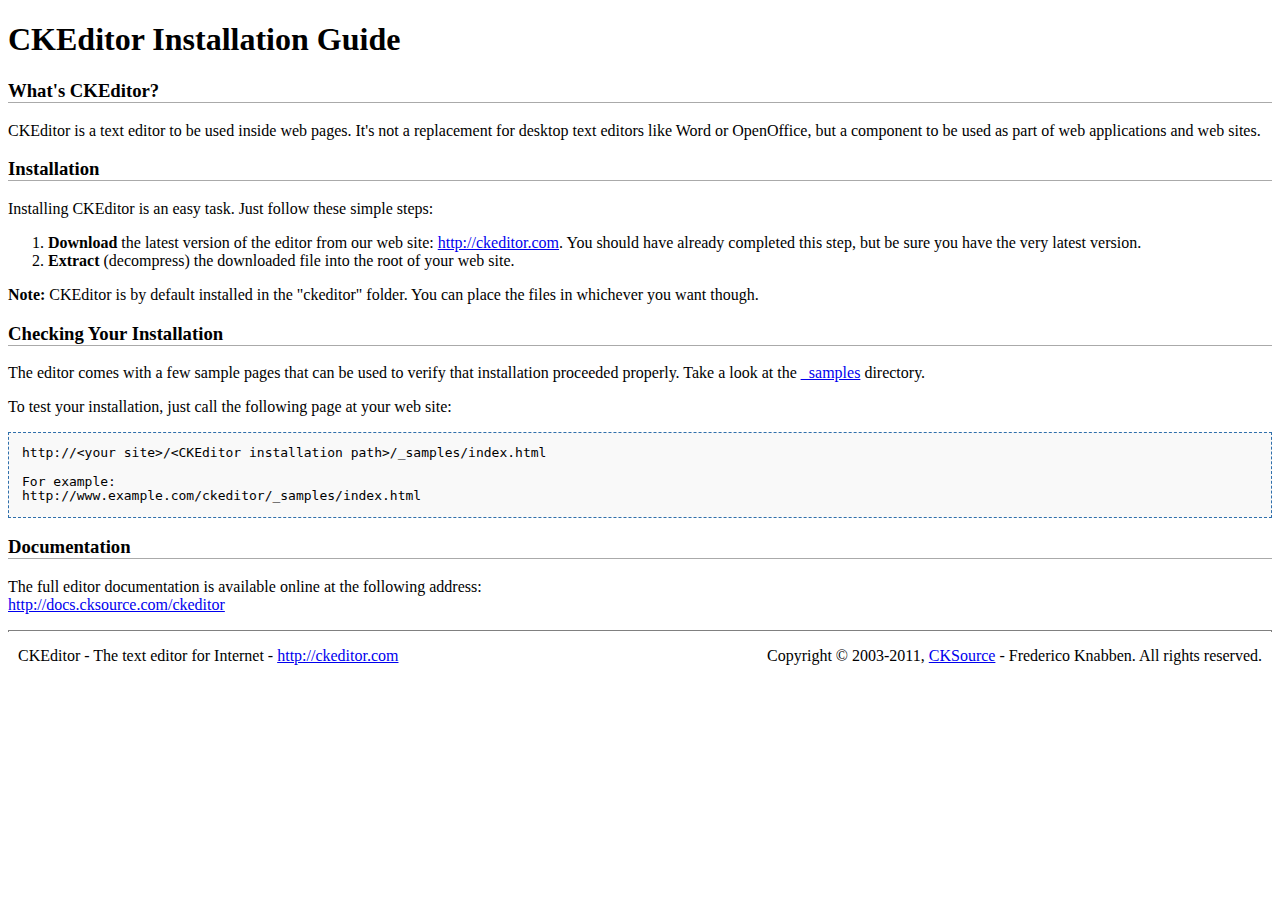
<file: qa-plugin/wysiwyg-editor/INSTALL.html>
<!DOCTYPE html PUBLIC "-//W3C//DTD XHTML 1.0 Transitional//EN" "http://www.w3.org/TR/xhtml1/DTD/xhtml1-transitional.dtd">
<!--
Copyright (c) 2003-2011, CKSource - Frederico Knabben. All rights reserved.
For licensing, see LICENSE.html or http://ckeditor.com/license
-->
<html xmlns="http://www.w3.org/1999/xhtml">
<head>
	<title>Installation Guide - CKEditor</title>
	<meta http-equiv="content-type" content="text/html; charset=utf-8" />
	<style type="text/css">
		h3
		{
			border-bottom: 1px solid #AAAAAA;
		}
		pre
		{
			background-color: #F9F9F9;
			border: 1px dashed #2F6FAB;
			padding: 1em;
			line-height: 1.1em;
		}
		#footer hr
		{
			margin: 10px 0 15px 0;
			height: 1px;
			border: solid 1px gray;
			border-bottom: none;
		}
		#footer p
		{
			margin: 0 10px 10px 10px;
			float: left;
		}
		#footer #copy
		{
			float: right;
		}
	</style>
</head>
<body>
	<h1>
		CKEditor Installation Guide</h1>
	<h3>
		What&#39;s CKEditor?</h3>
	<p>
		CKEditor is a text editor to be used inside web pages. It&#39;s not a replacement
		for desktop text editors like Word or OpenOffice, but a component to be used as
		part of web applications and web sites.</p>
	<h3>
		Installation</h3>
	<p>
		Installing CKEditor is an easy task. Just follow these simple steps:</p>
	<ol>
		<li><strong>Download</strong> the latest version of the editor from our web site: <a
			href="http://ckeditor.com">http://ckeditor.com</a>. You should have already completed
			this step, but be sure you have the very latest version.</li>
		<li><strong>Extract</strong> (decompress) the downloaded file into the root of your
			web site.</li>
	</ol>
	<p>
		<strong>Note:</strong> CKEditor is by default installed in the &quot;ckeditor&quot;
		folder. You can place the files in whichever you want though.</p>
	<h3>
		Checking Your Installation
	</h3>
	<p>
		The editor comes with a few sample pages that can be used to verify that installation
		proceeded properly. Take a look at the <a href="_samples">_samples</a> directory.</p>
	<p>
		To test your installation, just call the following page at your web site:</p>
	<pre>
http://&lt;your site&gt;/&lt;CKEditor installation path&gt;/_samples/index.html

For example:
http://www.example.com/ckeditor/_samples/index.html</pre>
	<h3>
		Documentation</h3>
	<p>
		The full editor documentation is available online at the following address:<br />
		<a href="http://docs.cksource.com/ckeditor">http://docs.cksource.com/ckeditor</a></p>
	<div id="footer">
		<hr />
		<p>
			CKEditor - The text editor for Internet - <a href="http://ckeditor.com/">http://ckeditor.com</a>
		</p>
		<p id="copy">
			Copyright &copy; 2003-2011, <a href="http://cksource.com/">CKSource</a> - Frederico
			Knabben. All rights reserved.
		</p>
	</div>
</body>
</html>
</file>
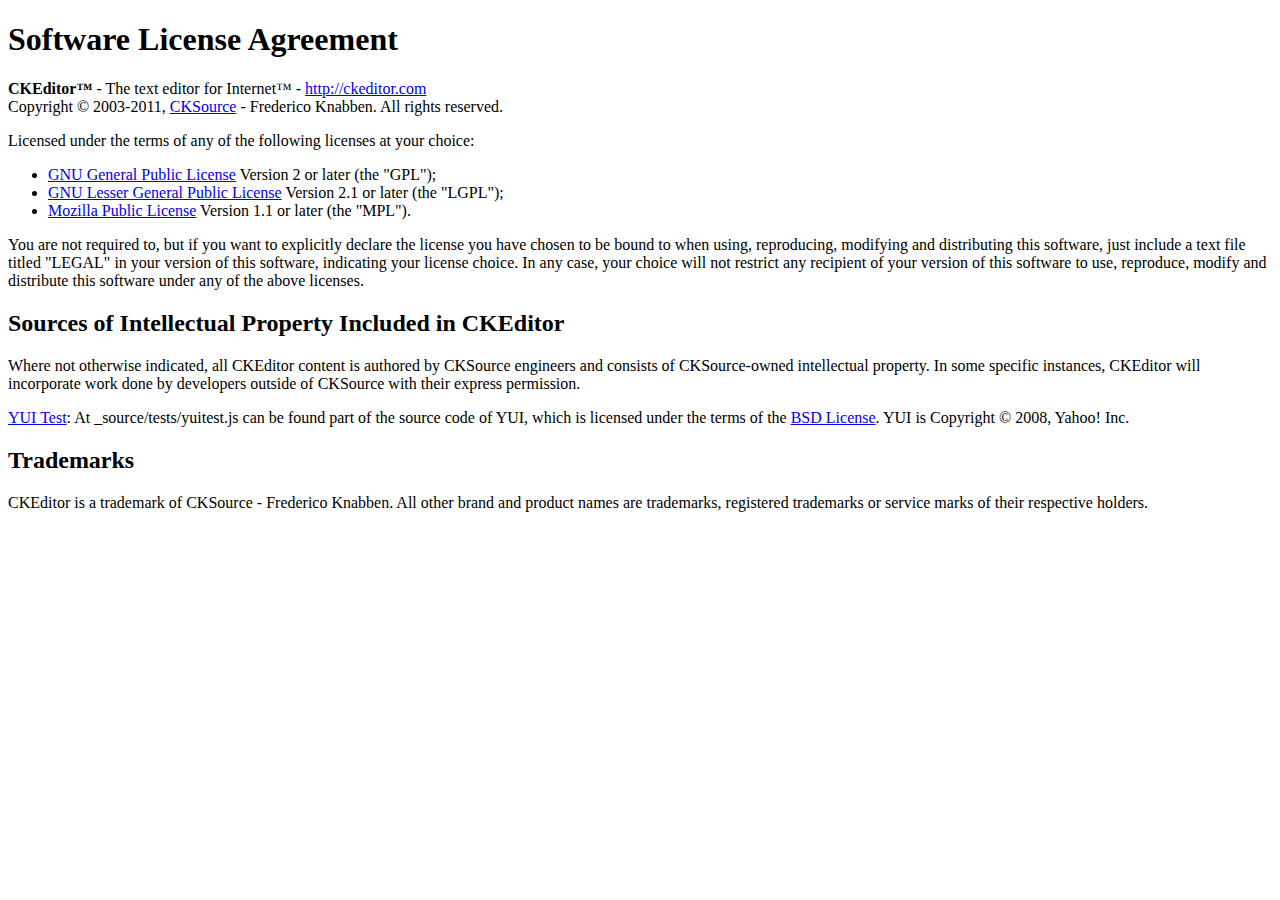
<file: qa-plugin/wysiwyg-editor/LICENSE.html>
<!DOCTYPE html PUBLIC "-//W3C//DTD XHTML 1.0 Transitional//EN"
	"http://www.w3.org/TR/xhtml1/DTD/xhtml1-transitional.dtd">
<!--
== BEGIN TEXT ONLY VERSION ==

Software License Agreement
==========================

CKEditor - The text editor for Internet - http://ckeditor.com
Copyright (c) 2003-2011, CKSource - Frederico Knabben. All rights reserved.

Licensed under the terms of any of the following licenses at your
choice:

 - GNU General Public License Version 2 or later (the "GPL")
   http://www.gnu.org/licenses/gpl.html
   (See Appendix A)

 - GNU Lesser General Public License Version 2.1 or later (the "LGPL")
   http://www.gnu.org/licenses/lgpl.html
   (See Appendix B)

 - Mozilla Public License Version 1.1 or later (the "MPL")
   http://www.mozilla.org/MPL/MPL-1.1.html
   (See Appendix C)

You are not required to, but if you want to explicitly declare the
license you have chosen to be bound to when using, reproducing,
modifying and distributing this software, just include a text file
titled "legal.txt" in your version of this software, indicating your
license choice.

Sources of Intellectual Property Included in CKEditor
=====================================================

Where not otherwise indicated, all CKEditor content is authored by
CKSource engineers and consists of CKSource-owned intellectual
property. In some specific instances, CKEditor will incorporate work
done by developers outside of CKSource with their express permission.

Trademarks
==========

CKEditor is a trademark of CKSource - Frederico Knabben. All other brand
and product names are trademarks, registered trademarks or service
marks of their respective holders.

Appendix A: The GPL License
===========================

		    GNU GENERAL PUBLIC LICENSE
		       Version 2, June 1991

 Copyright (C) 1989, 1991 Free Software Foundation, Inc.,
 51 Franklin Street, Fifth Floor, Boston, MA 02110-1301 USA
 Everyone is permitted to copy and distribute verbatim copies
 of this license document, but changing it is not allowed.

			    Preamble

  The licenses for most software are designed to take away your
freedom to share and change it.  By contrast, the GNU General Public
License is intended to guarantee your freedom to share and change free
software-to make sure the software is free for all its users.  This
General Public License applies to most of the Free Software
Foundation's software and to any other program whose authors commit to
using it.  (Some other Free Software Foundation software is covered by
the GNU Lesser General Public License instead.)  You can apply it to
your programs, too.

  When we speak of free software, we are referring to freedom, not
price.  Our General Public Licenses are designed to make sure that you
have the freedom to distribute copies of free software (and charge for
this service if you wish), that you receive source code or can get it
if you want it, that you can change the software or use pieces of it
in new free programs; and that you know you can do these things.

  To protect your rights, we need to make restrictions that forbid
anyone to deny you these rights or to ask you to surrender the rights.
These restrictions translate to certain responsibilities for you if you
distribute copies of the software, or if you modify it.

  For example, if you distribute copies of such a program, whether
gratis or for a fee, you must give the recipients all the rights that
you have.  You must make sure that they, too, receive or can get the
source code.  And you must show them these terms so they know their
rights.

  We protect your rights with two steps: (1) copyright the software, and
(2) offer you this license which gives you legal permission to copy,
distribute and/or modify the software.

  Also, for each author's protection and ours, we want to make certain
that everyone understands that there is no warranty for this free
software.  If the software is modified by someone else and passed on, we
want its recipients to know that what they have is not the original, so
that any problems introduced by others will not reflect on the original
authors' reputations.

  Finally, any free program is threatened constantly by software
patents.  We wish to avoid the danger that redistributors of a free
program will individually obtain patent licenses, in effect making the
program proprietary.  To prevent this, we have made it clear that any
patent must be licensed for everyone's free use or not licensed at all.

  The precise terms and conditions for copying, distribution and
modification follow.

		    GNU GENERAL PUBLIC LICENSE
   TERMS AND CONDITIONS FOR COPYING, DISTRIBUTION AND MODIFICATION

  0. This License applies to any program or other work which contains
a notice placed by the copyright holder saying it may be distributed
under the terms of this General Public License.  The "Program", below,
refers to any such program or work, and a "work based on the Program"
means either the Program or any derivative work under copyright law:
that is to say, a work containing the Program or a portion of it,
either verbatim or with modifications and/or translated into another
language.  (Hereinafter, translation is included without limitation in
the term "modification".)  Each licensee is addressed as "you".

Activities other than copying, distribution and modification are not
covered by this License; they are outside its scope.  The act of
running the Program is not restricted, and the output from the Program
is covered only if its contents constitute a work based on the
Program (independent of having been made by running the Program).
Whether that is true depends on what the Program does.

  1. You may copy and distribute verbatim copies of the Program's
source code as you receive it, in any medium, provided that you
conspicuously and appropriately publish on each copy an appropriate
copyright notice and disclaimer of warranty; keep intact all the
notices that refer to this License and to the absence of any warranty;
and give any other recipients of the Program a copy of this License
along with the Program.

You may charge a fee for the physical act of transferring a copy, and
you may at your option offer warranty protection in exchange for a fee.

  2. You may modify your copy or copies of the Program or any portion
of it, thus forming a work based on the Program, and copy and
distribute such modifications or work under the terms of Section 1
above, provided that you also meet all of these conditions:

    a) You must cause the modified files to carry prominent notices
    stating that you changed the files and the date of any change.

    b) You must cause any work that you distribute or publish, that in
    whole or in part contains or is derived from the Program or any
    part thereof, to be licensed as a whole at no charge to all third
    parties under the terms of this License.

    c) If the modified program normally reads commands interactively
    when run, you must cause it, when started running for such
    interactive use in the most ordinary way, to print or display an
    announcement including an appropriate copyright notice and a
    notice that there is no warranty (or else, saying that you provide
    a warranty) and that users may redistribute the program under
    these conditions, and telling the user how to view a copy of this
    License.  (Exception: if the Program itself is interactive but
    does not normally print such an announcement, your work based on
    the Program is not required to print an announcement.)

These requirements apply to the modified work as a whole.  If
identifiable sections of that work are not derived from the Program,
and can be reasonably considered independent and separate works in
themselves, then this License, and its terms, do not apply to those
sections when you distribute them as separate works.  But when you
distribute the same sections as part of a whole which is a work based
on the Program, the distribution of the whole must be on the terms of
this License, whose permissions for other licensees extend to the
entire whole, and thus to each and every part regardless of who wrote it.

Thus, it is not the intent of this section to claim rights or contest
your rights to work written entirely by you; rather, the intent is to
exercise the right to control the distribution of derivative or
collective works based on the Program.

In addition, mere aggregation of another work not based on the Program
with the Program (or with a work based on the Program) on a volume of
a storage or distribution medium does not bring the other work under
the scope of this License.

  3. You may copy and distribute the Program (or a work based on it,
under Section 2) in object code or executable form under the terms of
Sections 1 and 2 above provided that you also do one of the following:

    a) Accompany it with the complete corresponding machine-readable
    source code, which must be distributed under the terms of Sections
    1 and 2 above on a medium customarily used for software interchange; or,

    b) Accompany it with a written offer, valid for at least three
    years, to give any third party, for a charge no more than your
    cost of physically performing source distribution, a complete
    machine-readable copy of the corresponding source code, to be
    distributed under the terms of Sections 1 and 2 above on a medium
    customarily used for software interchange; or,

    c) Accompany it with the information you received as to the offer
    to distribute corresponding source code.  (This alternative is
    allowed only for noncommercial distribution and only if you
    received the program in object code or executable form with such
    an offer, in accord with Subsection b above.)

The source code for a work means the preferred form of the work for
making modifications to it.  For an executable work, complete source
code means all the source code for all modules it contains, plus any
associated interface definition files, plus the scripts used to
control compilation and installation of the executable.  However, as a
special exception, the source code distributed need not include
anything that is normally distributed (in either source or binary
form) with the major components (compiler, kernel, and so on) of the
operating system on which the executable runs, unless that component
itself accompanies the executable.

If distribution of executable or object code is made by offering
access to copy from a designated place, then offering equivalent
access to copy the source code from the same place counts as
distribution of the source code, even though third parties are not
compelled to copy the source along with the object code.

  4. You may not copy, modify, sublicense, or distribute the Program
except as expressly provided under this License.  Any attempt
otherwise to copy, modify, sublicense or distribute the Program is
void, and will automatically terminate your rights under this License.
However, parties who have received copies, or rights, from you under
this License will not have their licenses terminated so long as such
parties remain in full compliance.

  5. You are not required to accept this License, since you have not
signed it.  However, nothing else grants you permission to modify or
distribute the Program or its derivative works.  These actions are
prohibited by law if you do not accept this License.  Therefore, by
modifying or distributing the Program (or any work based on the
Program), you indicate your acceptance of this License to do so, and
all its terms and conditions for copying, distributing or modifying
the Program or works based on it.

  6. Each time you redistribute the Program (or any work based on the
Program), the recipient automatically receives a license from the
original licensor to copy, distribute or modify the Program subject to
these terms and conditions.  You may not impose any further
restrictions on the recipients' exercise of the rights granted herein.
You are not responsible for enforcing compliance by third parties to
this License.

  7. If, as a consequence of a court judgment or allegation of patent
infringement or for any other reason (not limited to patent issues),
conditions are imposed on you (whether by court order, agreement or
otherwise) that contradict the conditions of this License, they do not
excuse you from the conditions of this License.  If you cannot
distribute so as to satisfy simultaneously your obligations under this
License and any other pertinent obligations, then as a consequence you
may not distribute the Program at all.  For example, if a patent
license would not permit royalty-free redistribution of the Program by
all those who receive copies directly or indirectly through you, then
the only way you could satisfy both it and this License would be to
refrain entirely from distribution of the Program.

If any portion of this section is held invalid or unenforceable under
any particular circumstance, the balance of the section is intended to
apply and the section as a whole is intended to apply in other
circumstances.

It is not the purpose of this section to induce you to infringe any
patents or other property right claims or to contest validity of any
such claims; this section has the sole purpose of protecting the
integrity of the free software distribution system, which is
implemented by public license practices.  Many people have made
generous contributions to the wide range of software distributed
through that system in reliance on consistent application of that
system; it is up to the author/donor to decide if he or she is willing
to distribute software through any other system and a licensee cannot
impose that choice.

This section is intended to make thoroughly clear what is believed to
be a consequence of the rest of this License.

  8. If the distribution and/or use of the Program is restricted in
certain countries either by patents or by copyrighted interfaces, the
original copyright holder who places the Program under this License
may add an explicit geographical distribution limitation excluding
those countries, so that distribution is permitted only in or among
countries not thus excluded.  In such case, this License incorporates
the limitation as if written in the body of this License.

  9. The Free Software Foundation may publish revised and/or new versions
of the General Public License from time to time.  Such new versions will
be similar in spirit to the present version, but may differ in detail to
address new problems or concerns.

Each version is given a distinguishing version number.  If the Program
specifies a version number of this License which applies to it and "any
later version", you have the option of following the terms and conditions
either of that version or of any later version published by the Free
Software Foundation.  If the Program does not specify a version number of
this License, you may choose any version ever published by the Free Software
Foundation.

  10. If you wish to incorporate parts of the Program into other free
programs whose distribution conditions are different, write to the author
to ask for permission.  For software which is copyrighted by the Free
Software Foundation, write to the Free Software Foundation; we sometimes
make exceptions for this.  Our decision will be guided by the two goals
of preserving the free status of all derivatives of our free software and
of promoting the sharing and reuse of software generally.

			    NO WARRANTY

  11. BECAUSE THE PROGRAM IS LICENSED FREE OF CHARGE, THERE IS NO WARRANTY
FOR THE PROGRAM, TO THE EXTENT PERMITTED BY APPLICABLE LAW.  EXCEPT WHEN
OTHERWISE STATED IN WRITING THE COPYRIGHT HOLDERS AND/OR OTHER PARTIES
PROVIDE THE PROGRAM "AS IS" WITHOUT WARRANTY OF ANY KIND, EITHER EXPRESSED
OR IMPLIED, INCLUDING, BUT NOT LIMITED TO, THE IMPLIED WARRANTIES OF
MERCHANTABILITY AND FITNESS FOR A PARTICULAR PURPOSE.  THE ENTIRE RISK AS
TO THE QUALITY AND PERFORMANCE OF THE PROGRAM IS WITH YOU.  SHOULD THE
PROGRAM PROVE DEFECTIVE, YOU ASSUME THE COST OF ALL NECESSARY SERVICING,
REPAIR OR CORRECTION.

  12. IN NO EVENT UNLESS REQUIRED BY APPLICABLE LAW OR AGREED TO IN WRITING
WILL ANY COPYRIGHT HOLDER, OR ANY OTHER PARTY WHO MAY MODIFY AND/OR
REDISTRIBUTE THE PROGRAM AS PERMITTED ABOVE, BE LIABLE TO YOU FOR DAMAGES,
INCLUDING ANY GENERAL, SPECIAL, INCIDENTAL OR CONSEQUENTIAL DAMAGES ARISING
OUT OF THE USE OR INABILITY TO USE THE PROGRAM (INCLUDING BUT NOT LIMITED
TO LOSS OF DATA OR DATA BEING RENDERED INACCURATE OR LOSSES SUSTAINED BY
YOU OR THIRD PARTIES OR A FAILURE OF THE PROGRAM TO OPERATE WITH ANY OTHER
PROGRAMS), EVEN IF SUCH HOLDER OR OTHER PARTY HAS BEEN ADVISED OF THE
POSSIBILITY OF SUCH DAMAGES.

		     END OF TERMS AND CONDITIONS


Appendix B: The LGPL License
============================

		  GNU LESSER GENERAL PUBLIC LICENSE
		       Version 2.1, February 1999

 Copyright (C) 1991, 1999 Free Software Foundation, Inc.
     59 Temple Place, Suite 330, Boston, MA  02111-1307  USA
 Everyone is permitted to copy and distribute verbatim copies
 of this license document, but changing it is not allowed.

[This is the first released version of the Lesser GPL.  It also counts
 as the successor of the GNU Library Public License, version 2, hence
 the version number 2.1.]

			    Preamble

  The licenses for most software are designed to take away your
freedom to share and change it.  By contrast, the GNU General Public
Licenses are intended to guarantee your freedom to share and change
free software-to make sure the software is free for all its users.

  This license, the Lesser General Public License, applies to some
specially designated software packages-typically libraries-of the
Free Software Foundation and other authors who decide to use it.  You
can use it too, but we suggest you first think carefully about whether
this license or the ordinary General Public License is the better
strategy to use in any particular case, based on the explanations below.

  When we speak of free software, we are referring to freedom of use,
not price.  Our General Public Licenses are designed to make sure that
you have the freedom to distribute copies of free software (and charge
for this service if you wish); that you receive source code or can get
it if you want it; that you can change the software and use pieces of
it in new free programs; and that you are informed that you can do
these things.

  To protect your rights, we need to make restrictions that forbid
distributors to deny you these rights or to ask you to surrender these
rights.  These restrictions translate to certain responsibilities for
you if you distribute copies of the library or if you modify it.

  For example, if you distribute copies of the library, whether gratis
or for a fee, you must give the recipients all the rights that we gave
you.  You must make sure that they, too, receive or can get the source
code.  If you link other code with the library, you must provide
complete object files to the recipients, so that they can relink them
with the library after making changes to the library and recompiling
it.  And you must show them these terms so they know their rights.

  We protect your rights with a two-step method: (1) we copyright the
library, and (2) we offer you this license, which gives you legal
permission to copy, distribute and/or modify the library.

  To protect each distributor, we want to make it very clear that
there is no warranty for the free library.  Also, if the library is
modified by someone else and passed on, the recipients should know
that what they have is not the original version, so that the original
author's reputation will not be affected by problems that might be
introduced by others.

  Finally, software patents pose a constant threat to the existence of
any free program.  We wish to make sure that a company cannot
effectively restrict the users of a free program by obtaining a
restrictive license from a patent holder.  Therefore, we insist that
any patent license obtained for a version of the library must be
consistent with the full freedom of use specified in this license.

  Most GNU software, including some libraries, is covered by the
ordinary GNU General Public License.  This license, the GNU Lesser
General Public License, applies to certain designated libraries, and
is quite different from the ordinary General Public License.  We use
this license for certain libraries in order to permit linking those
libraries into non-free programs.

  When a program is linked with a library, whether statically or using
a shared library, the combination of the two is legally speaking a
combined work, a derivative of the original library.  The ordinary
General Public License therefore permits such linking only if the
entire combination fits its criteria of freedom.  The Lesser General
Public License permits more lax criteria for linking other code with
the library.

  We call this license the "Lesser" General Public License because it
does Less to protect the user's freedom than the ordinary General
Public License.  It also provides other free software developers Less
of an advantage over competing non-free programs.  These disadvantages
are the reason we use the ordinary General Public License for many
libraries.  However, the Lesser license provides advantages in certain
special circumstances.

  For example, on rare occasions, there may be a special need to
encourage the widest possible use of a certain library, so that it becomes
a de-facto standard.  To achieve this, non-free programs must be
allowed to use the library.  A more frequent case is that a free
library does the same job as widely used non-free libraries.  In this
case, there is little to gain by limiting the free library to free
software only, so we use the Lesser General Public License.

  In other cases, permission to use a particular library in non-free
programs enables a greater number of people to use a large body of
free software.  For example, permission to use the GNU C Library in
non-free programs enables many more people to use the whole GNU
operating system, as well as its variant, the GNU/Linux operating
system.

  Although the Lesser General Public License is Less protective of the
users' freedom, it does ensure that the user of a program that is
linked with the Library has the freedom and the wherewithal to run
that program using a modified version of the Library.

  The precise terms and conditions for copying, distribution and
modification follow.  Pay close attention to the difference between a
"work based on the library" and a "work that uses the library".  The
former contains code derived from the library, whereas the latter must
be combined with the library in order to run.

		  GNU LESSER GENERAL PUBLIC LICENSE
   TERMS AND CONDITIONS FOR COPYING, DISTRIBUTION AND MODIFICATION

  0. This License Agreement applies to any software library or other
program which contains a notice placed by the copyright holder or
other authorized party saying it may be distributed under the terms of
this Lesser General Public License (also called "this License").
Each licensee is addressed as "you".

  A "library" means a collection of software functions and/or data
prepared so as to be conveniently linked with application programs
(which use some of those functions and data) to form executables.

  The "Library", below, refers to any such software library or work
which has been distributed under these terms.  A "work based on the
Library" means either the Library or any derivative work under
copyright law: that is to say, a work containing the Library or a
portion of it, either verbatim or with modifications and/or translated
straightforwardly into another language.  (Hereinafter, translation is
included without limitation in the term "modification".)

  "Source code" for a work means the preferred form of the work for
making modifications to it.  For a library, complete source code means
all the source code for all modules it contains, plus any associated
interface definition files, plus the scripts used to control compilation
and installation of the library.

  Activities other than copying, distribution and modification are not
covered by this License; they are outside its scope.  The act of
running a program using the Library is not restricted, and output from
such a program is covered only if its contents constitute a work based
on the Library (independent of the use of the Library in a tool for
writing it).  Whether that is true depends on what the Library does
and what the program that uses the Library does.

  1. You may copy and distribute verbatim copies of the Library's
complete source code as you receive it, in any medium, provided that
you conspicuously and appropriately publish on each copy an
appropriate copyright notice and disclaimer of warranty; keep intact
all the notices that refer to this License and to the absence of any
warranty; and distribute a copy of this License along with the
Library.

  You may charge a fee for the physical act of transferring a copy,
and you may at your option offer warranty protection in exchange for a
fee.

  2. You may modify your copy or copies of the Library or any portion
of it, thus forming a work based on the Library, and copy and
distribute such modifications or work under the terms of Section 1
above, provided that you also meet all of these conditions:

    a) The modified work must itself be a software library.

    b) You must cause the files modified to carry prominent notices
    stating that you changed the files and the date of any change.

    c) You must cause the whole of the work to be licensed at no
    charge to all third parties under the terms of this License.

    d) If a facility in the modified Library refers to a function or a
    table of data to be supplied by an application program that uses
    the facility, other than as an argument passed when the facility
    is invoked, then you must make a good faith effort to ensure that,
    in the event an application does not supply such function or
    table, the facility still operates, and performs whatever part of
    its purpose remains meaningful.

    (For example, a function in a library to compute square roots has
    a purpose that is entirely well-defined independent of the
    application.  Therefore, Subsection 2d requires that any
    application-supplied function or table used by this function must
    be optional: if the application does not supply it, the square
    root function must still compute square roots.)

These requirements apply to the modified work as a whole.  If
identifiable sections of that work are not derived from the Library,
and can be reasonably considered independent and separate works in
themselves, then this License, and its terms, do not apply to those
sections when you distribute them as separate works.  But when you
distribute the same sections as part of a whole which is a work based
on the Library, the distribution of the whole must be on the terms of
this License, whose permissions for other licensees extend to the
entire whole, and thus to each and every part regardless of who wrote
it.

Thus, it is not the intent of this section to claim rights or contest
your rights to work written entirely by you; rather, the intent is to
exercise the right to control the distribution of derivative or
collective works based on the Library.

In addition, mere aggregation of another work not based on the Library
with the Library (or with a work based on the Library) on a volume of
a storage or distribution medium does not bring the other work under
the scope of this License.

  3. You may opt to apply the terms of the ordinary GNU General Public
License instead of this License to a given copy of the Library.  To do
this, you must alter all the notices that refer to this License, so
that they refer to the ordinary GNU General Public License, version 2,
instead of to this License.  (If a newer version than version 2 of the
ordinary GNU General Public License has appeared, then you can specify
that version instead if you wish.)  Do not make any other change in
these notices.

  Once this change is made in a given copy, it is irreversible for
that copy, so the ordinary GNU General Public License applies to all
subsequent copies and derivative works made from that copy.

  This option is useful when you wish to copy part of the code of
the Library into a program that is not a library.

  4. You may copy and distribute the Library (or a portion or
derivative of it, under Section 2) in object code or executable form
under the terms of Sections 1 and 2 above provided that you accompany
it with the complete corresponding machine-readable source code, which
must be distributed under the terms of Sections 1 and 2 above on a
medium customarily used for software interchange.

  If distribution of object code is made by offering access to copy
from a designated place, then offering equivalent access to copy the
source code from the same place satisfies the requirement to
distribute the source code, even though third parties are not
compelled to copy the source along with the object code.

  5. A program that contains no derivative of any portion of the
Library, but is designed to work with the Library by being compiled or
linked with it, is called a "work that uses the Library".  Such a
work, in isolation, is not a derivative work of the Library, and
therefore falls outside the scope of this License.

  However, linking a "work that uses the Library" with the Library
creates an executable that is a derivative of the Library (because it
contains portions of the Library), rather than a "work that uses the
library".  The executable is therefore covered by this License.
Section 6 states terms for distribution of such executables.

  When a "work that uses the Library" uses material from a header file
that is part of the Library, the object code for the work may be a
derivative work of the Library even though the source code is not.
Whether this is true is especially significant if the work can be
linked without the Library, or if the work is itself a library.  The
threshold for this to be true is not precisely defined by law.

  If such an object file uses only numerical parameters, data
structure layouts and accessors, and small macros and small inline
functions (ten lines or less in length), then the use of the object
file is unrestricted, regardless of whether it is legally a derivative
work.  (Executables containing this object code plus portions of the
Library will still fall under Section 6.)

  Otherwise, if the work is a derivative of the Library, you may
distribute the object code for the work under the terms of Section 6.
Any executables containing that work also fall under Section 6,
whether or not they are linked directly with the Library itself.

  6. As an exception to the Sections above, you may also combine or
link a "work that uses the Library" with the Library to produce a
work containing portions of the Library, and distribute that work
under terms of your choice, provided that the terms permit
modification of the work for the customer's own use and reverse
engineering for debugging such modifications.

  You must give prominent notice with each copy of the work that the
Library is used in it and that the Library and its use are covered by
this License.  You must supply a copy of this License.  If the work
during execution displays copyright notices, you must include the
copyright notice for the Library among them, as well as a reference
directing the user to the copy of this License.  Also, you must do one
of these things:

    a) Accompany the work with the complete corresponding
    machine-readable source code for the Library including whatever
    changes were used in the work (which must be distributed under
    Sections 1 and 2 above); and, if the work is an executable linked
    with the Library, with the complete machine-readable "work that
    uses the Library", as object code and/or source code, so that the
    user can modify the Library and then relink to produce a modified
    executable containing the modified Library.  (It is understood
    that the user who changes the contents of definitions files in the
    Library will not necessarily be able to recompile the application
    to use the modified definitions.)

    b) Use a suitable shared library mechanism for linking with the
    Library.  A suitable mechanism is one that (1) uses at run time a
    copy of the library already present on the user's computer system,
    rather than copying library functions into the executable, and (2)
    will operate properly with a modified version of the library, if
    the user installs one, as long as the modified version is
    interface-compatible with the version that the work was made with.

    c) Accompany the work with a written offer, valid for at
    least three years, to give the same user the materials
    specified in Subsection 6a, above, for a charge no more
    than the cost of performing this distribution.

    d) If distribution of the work is made by offering access to copy
    from a designated place, offer equivalent access to copy the above
    specified materials from the same place.

    e) Verify that the user has already received a copy of these
    materials or that you have already sent this user a copy.

  For an executable, the required form of the "work that uses the
Library" must include any data and utility programs needed for
reproducing the executable from it.  However, as a special exception,
the materials to be distributed need not include anything that is
normally distributed (in either source or binary form) with the major
components (compiler, kernel, and so on) of the operating system on
which the executable runs, unless that component itself accompanies
the executable.

  It may happen that this requirement contradicts the license
restrictions of other proprietary libraries that do not normally
accompany the operating system.  Such a contradiction means you cannot
use both them and the Library together in an executable that you
distribute.

  7. You may place library facilities that are a work based on the
Library side-by-side in a single library together with other library
facilities not covered by this License, and distribute such a combined
library, provided that the separate distribution of the work based on
the Library and of the other library facilities is otherwise
permitted, and provided that you do these two things:

    a) Accompany the combined library with a copy of the same work
    based on the Library, uncombined with any other library
    facilities.  This must be distributed under the terms of the
    Sections above.

    b) Give prominent notice with the combined library of the fact
    that part of it is a work based on the Library, and explaining
    where to find the accompanying uncombined form of the same work.

  8. You may not copy, modify, sublicense, link with, or distribute
the Library except as expressly provided under this License.  Any
attempt otherwise to copy, modify, sublicense, link with, or
distribute the Library is void, and will automatically terminate your
rights under this License.  However, parties who have received copies,
or rights, from you under this License will not have their licenses
terminated so long as such parties remain in full compliance.

  9. You are not required to accept this License, since you have not
signed it.  However, nothing else grants you permission to modify or
distribute the Library or its derivative works.  These actions are
prohibited by law if you do not accept this License.  Therefore, by
modifying or distributing the Library (or any work based on the
Library), you indicate your acceptance of this License to do so, and
all its terms and conditions for copying, distributing or modifying
the Library or works based on it.

  10. Each time you redistribute the Library (or any work based on the
Library), the recipient automatically receives a license from the
original licensor to copy, distribute, link with or modify the Library
subject to these terms and conditions.  You may not impose any further
restrictions on the recipients' exercise of the rights granted herein.
You are not responsible for enforcing compliance by third parties with
this License.

  11. If, as a consequence of a court judgment or allegation of patent
infringement or for any other reason (not limited to patent issues),
conditions are imposed on you (whether by court order, agreement or
otherwise) that contradict the conditions of this License, they do not
excuse you from the conditions of this License.  If you cannot
distribute so as to satisfy simultaneously your obligations under this
License and any other pertinent obligations, then as a consequence you
may not distribute the Library at all.  For example, if a patent
license would not permit royalty-free redistribution of the Library by
all those who receive copies directly or indirectly through you, then
the only way you could satisfy both it and this License would be to
refrain entirely from distribution of the Library.

If any portion of this section is held invalid or unenforceable under any
particular circumstance, the balance of the section is intended to apply,
and the section as a whole is intended to apply in other circumstances.

It is not the purpose of this section to induce you to infringe any
patents or other property right claims or to contest validity of any
such claims; this section has the sole purpose of protecting the
integrity of the free software distribution system which is
implemented by public license practices.  Many people have made
generous contributions to the wide range of software distributed
through that system in reliance on consistent application of that
system; it is up to the author/donor to decide if he or she is willing
to distribute software through any other system and a licensee cannot
impose that choice.

This section is intended to make thoroughly clear what is believed to
be a consequence of the rest of this License.

  12. If the distribution and/or use of the Library is restricted in
certain countries either by patents or by copyrighted interfaces, the
original copyright holder who places the Library under this License may add
an explicit geographical distribution limitation excluding those countries,
so that distribution is permitted only in or among countries not thus
excluded.  In such case, this License incorporates the limitation as if
written in the body of this License.

  13. The Free Software Foundation may publish revised and/or new
versions of the Lesser General Public License from time to time.
Such new versions will be similar in spirit to the present version,
but may differ in detail to address new problems or concerns.

Each version is given a distinguishing version number.  If the Library
specifies a version number of this License which applies to it and
"any later version", you have the option of following the terms and
conditions either of that version or of any later version published by
the Free Software Foundation.  If the Library does not specify a
license version number, you may choose any version ever published by
the Free Software Foundation.

  14. If you wish to incorporate parts of the Library into other free
programs whose distribution conditions are incompatible with these,
write to the author to ask for permission.  For software which is
copyrighted by the Free Software Foundation, write to the Free
Software Foundation; we sometimes make exceptions for this.  Our
decision will be guided by the two goals of preserving the free status
of all derivatives of our free software and of promoting the sharing
and reuse of software generally.

			    NO WARRANTY

  15. BECAUSE THE LIBRARY IS LICENSED FREE OF CHARGE, THERE IS NO
WARRANTY FOR THE LIBRARY, TO THE EXTENT PERMITTED BY APPLICABLE LAW.
EXCEPT WHEN OTHERWISE STATED IN WRITING THE COPYRIGHT HOLDERS AND/OR
OTHER PARTIES PROVIDE THE LIBRARY "AS IS" WITHOUT WARRANTY OF ANY
KIND, EITHER EXPRESSED OR IMPLIED, INCLUDING, BUT NOT LIMITED TO, THE
IMPLIED WARRANTIES OF MERCHANTABILITY AND FITNESS FOR A PARTICULAR
PURPOSE.  THE ENTIRE RISK AS TO THE QUALITY AND PERFORMANCE OF THE
LIBRARY IS WITH YOU.  SHOULD THE LIBRARY PROVE DEFECTIVE, YOU ASSUME
THE COST OF ALL NECESSARY SERVICING, REPAIR OR CORRECTION.

  16. IN NO EVENT UNLESS REQUIRED BY APPLICABLE LAW OR AGREED TO IN
WRITING WILL ANY COPYRIGHT HOLDER, OR ANY OTHER PARTY WHO MAY MODIFY
AND/OR REDISTRIBUTE THE LIBRARY AS PERMITTED ABOVE, BE LIABLE TO YOU
FOR DAMAGES, INCLUDING ANY GENERAL, SPECIAL, INCIDENTAL OR
CONSEQUENTIAL DAMAGES ARISING OUT OF THE USE OR INABILITY TO USE THE
LIBRARY (INCLUDING BUT NOT LIMITED TO LOSS OF DATA OR DATA BEING
RENDERED INACCURATE OR LOSSES SUSTAINED BY YOU OR THIRD PARTIES OR A
FAILURE OF THE LIBRARY TO OPERATE WITH ANY OTHER SOFTWARE), EVEN IF
SUCH HOLDER OR OTHER PARTY HAS BEEN ADVISED OF THE POSSIBILITY OF SUCH
DAMAGES.

		     END OF TERMS AND CONDITIONS


Appendix C: The MPL License
===========================

                          MOZILLA PUBLIC LICENSE
                                Version 1.1

                              ===============

1. Definitions.

     1.0.1. "Commercial Use" means distribution or otherwise making the
     Covered Code available to a third party.

     1.1. "Contributor" means each entity that creates or contributes to
     the creation of Modifications.

     1.2. "Contributor Version" means the combination of the Original
     Code, prior Modifications used by a Contributor, and the Modifications
     made by that particular Contributor.

     1.3. "Covered Code" means the Original Code or Modifications or the
     combination of the Original Code and Modifications, in each case
     including portions thereof.

     1.4. "Electronic Distribution Mechanism" means a mechanism generally
     accepted in the software development community for the electronic
     transfer of data.

     1.5. "Executable" means Covered Code in any form other than Source
     Code.

     1.6. "Initial Developer" means the individual or entity identified
     as the Initial Developer in the Source Code notice required by Exhibit
     A.

     1.7. "Larger Work" means a work which combines Covered Code or
     portions thereof with code not governed by the terms of this License.

     1.8. "License" means this document.

     1.8.1. "Licensable" means having the right to grant, to the maximum
     extent possible, whether at the time of the initial grant or
     subsequently acquired, any and all of the rights conveyed herein.

     1.9. "Modifications" means any addition to or deletion from the
     substance or structure of either the Original Code or any previous
     Modifications. When Covered Code is released as a series of files, a
     Modification is:
          A. Any addition to or deletion from the contents of a file
          containing Original Code or previous Modifications.

          B. Any new file that contains any part of the Original Code or
          previous Modifications.

     1.10. "Original Code" means Source Code of computer software code
     which is described in the Source Code notice required by Exhibit A as
     Original Code, and which, at the time of its release under this
     License is not already Covered Code governed by this License.

     1.10.1. "Patent Claims" means any patent claim(s), now owned or
     hereafter acquired, including without limitation,  method, process,
     and apparatus claims, in any patent Licensable by grantor.

     1.11. "Source Code" means the preferred form of the Covered Code for
     making modifications to it, including all modules it contains, plus
     any associated interface definition files, scripts used to control
     compilation and installation of an Executable, or source code
     differential comparisons against either the Original Code or another
     well known, available Covered Code of the Contributor's choice. The
     Source Code can be in a compressed or archival form, provided the
     appropriate decompression or de-archiving software is widely available
     for no charge.

     1.12. "You" (or "Your")  means an individual or a legal entity
     exercising rights under, and complying with all of the terms of, this
     License or a future version of this License issued under Section 6.1.
     For legal entities, "You" includes any entity which controls, is
     controlled by, or is under common control with You. For purposes of
     this definition, "control" means (a) the power, direct or indirect,
     to cause the direction or management of such entity, whether by
     contract or otherwise, or (b) ownership of more than fifty percent
     (50%) of the outstanding shares or beneficial ownership of such
     entity.

2. Source Code License.

     2.1. The Initial Developer Grant.
     The Initial Developer hereby grants You a world-wide, royalty-free,
     non-exclusive license, subject to third party intellectual property
     claims:
          (a)  under intellectual property rights (other than patent or
          trademark) Licensable by Initial Developer to use, reproduce,
          modify, display, perform, sublicense and distribute the Original
          Code (or portions thereof) with or without Modifications, and/or
          as part of a Larger Work; and

          (b) under Patents Claims infringed by the making, using or
          selling of Original Code, to make, have made, use, practice,
          sell, and offer for sale, and/or otherwise dispose of the
          Original Code (or portions thereof).

          (c) the licenses granted in this Section 2.1(a) and (b) are
          effective on the date Initial Developer first distributes
          Original Code under the terms of this License.

          (d) Notwithstanding Section 2.1(b) above, no patent license is
          granted: 1) for code that You delete from the Original Code; 2)
          separate from the Original Code;  or 3) for infringements caused
          by: i) the modification of the Original Code or ii) the
          combination of the Original Code with other software or devices.

     2.2. Contributor Grant.
     Subject to third party intellectual property claims, each Contributor
     hereby grants You a world-wide, royalty-free, non-exclusive license

          (a)  under intellectual property rights (other than patent or
          trademark) Licensable by Contributor, to use, reproduce, modify,
          display, perform, sublicense and distribute the Modifications
          created by such Contributor (or portions thereof) either on an
          unmodified basis, with other Modifications, as Covered Code
          and/or as part of a Larger Work; and

          (b) under Patent Claims infringed by the making, using, or
          selling of  Modifications made by that Contributor either alone
          and/or in combination with its Contributor Version (or portions
          of such combination), to make, use, sell, offer for sale, have
          made, and/or otherwise dispose of: 1) Modifications made by that
          Contributor (or portions thereof); and 2) the combination of
          Modifications made by that Contributor with its Contributor
          Version (or portions of such combination).

          (c) the licenses granted in Sections 2.2(a) and 2.2(b) are
          effective on the date Contributor first makes Commercial Use of
          the Covered Code.

          (d)    Notwithstanding Section 2.2(b) above, no patent license is
          granted: 1) for any code that Contributor has deleted from the
          Contributor Version; 2)  separate from the Contributor Version;
          3)  for infringements caused by: i) third party modifications of
          Contributor Version or ii)  the combination of Modifications made
          by that Contributor with other software  (except as part of the
          Contributor Version) or other devices; or 4) under Patent Claims
          infringed by Covered Code in the absence of Modifications made by
          that Contributor.

3. Distribution Obligations.

     3.1. Application of License.
     The Modifications which You create or to which You contribute are
     governed by the terms of this License, including without limitation
     Section 2.2. The Source Code version of Covered Code may be
     distributed only under the terms of this License or a future version
     of this License released under Section 6.1, and You must include a
     copy of this License with every copy of the Source Code You
     distribute. You may not offer or impose any terms on any Source Code
     version that alters or restricts the applicable version of this
     License or the recipients' rights hereunder. However, You may include
     an additional document offering the additional rights described in
     Section 3.5.

     3.2. Availability of Source Code.
     Any Modification which You create or to which You contribute must be
     made available in Source Code form under the terms of this License
     either on the same media as an Executable version or via an accepted
     Electronic Distribution Mechanism to anyone to whom you made an
     Executable version available; and if made available via Electronic
     Distribution Mechanism, must remain available for at least twelve (12)
     months after the date it initially became available, or at least six
     (6) months after a subsequent version of that particular Modification
     has been made available to such recipients. You are responsible for
     ensuring that the Source Code version remains available even if the
     Electronic Distribution Mechanism is maintained by a third party.

     3.3. Description of Modifications.
     You must cause all Covered Code to which You contribute to contain a
     file documenting the changes You made to create that Covered Code and
     the date of any change. You must include a prominent statement that
     the Modification is derived, directly or indirectly, from Original
     Code provided by the Initial Developer and including the name of the
     Initial Developer in (a) the Source Code, and (b) in any notice in an
     Executable version or related documentation in which You describe the
     origin or ownership of the Covered Code.

     3.4. Intellectual Property Matters
          (a) Third Party Claims.
          If Contributor has knowledge that a license under a third party's
          intellectual property rights is required to exercise the rights
          granted by such Contributor under Sections 2.1 or 2.2,
          Contributor must include a text file with the Source Code
          distribution titled "LEGAL" which describes the claim and the
          party making the claim in sufficient detail that a recipient will
          know whom to contact. If Contributor obtains such knowledge after
          the Modification is made available as described in Section 3.2,
          Contributor shall promptly modify the LEGAL file in all copies
          Contributor makes available thereafter and shall take other steps
          (such as notifying appropriate mailing lists or newsgroups)
          reasonably calculated to inform those who received the Covered
          Code that new knowledge has been obtained.

          (b) Contributor APIs.
          If Contributor's Modifications include an application programming
          interface and Contributor has knowledge of patent licenses which
          are reasonably necessary to implement that API, Contributor must
          also include this information in the LEGAL file.

               (c)    Representations.
          Contributor represents that, except as disclosed pursuant to
          Section 3.4(a) above, Contributor believes that Contributor's
          Modifications are Contributor's original creation(s) and/or
          Contributor has sufficient rights to grant the rights conveyed by
          this License.

     3.5. Required Notices.
     You must duplicate the notice in Exhibit A in each file of the Source
     Code.  If it is not possible to put such notice in a particular Source
     Code file due to its structure, then You must include such notice in a
     location (such as a relevant directory) where a user would be likely
     to look for such a notice.  If You created one or more Modification(s)
     You may add your name as a Contributor to the notice described in
     Exhibit A.  You must also duplicate this License in any documentation
     for the Source Code where You describe recipients' rights or ownership
     rights relating to Covered Code.  You may choose to offer, and to
     charge a fee for, warranty, support, indemnity or liability
     obligations to one or more recipients of Covered Code. However, You
     may do so only on Your own behalf, and not on behalf of the Initial
     Developer or any Contributor. You must make it absolutely clear than
     any such warranty, support, indemnity or liability obligation is
     offered by You alone, and You hereby agree to indemnify the Initial
     Developer and every Contributor for any liability incurred by the
     Initial Developer or such Contributor as a result of warranty,
     support, indemnity or liability terms You offer.

     3.6. Distribution of Executable Versions.
     You may distribute Covered Code in Executable form only if the
     requirements of Section 3.1-3.5 have been met for that Covered Code,
     and if You include a notice stating that the Source Code version of
     the Covered Code is available under the terms of this License,
     including a description of how and where You have fulfilled the
     obligations of Section 3.2. The notice must be conspicuously included
     in any notice in an Executable version, related documentation or
     collateral in which You describe recipients' rights relating to the
     Covered Code. You may distribute the Executable version of Covered
     Code or ownership rights under a license of Your choice, which may
     contain terms different from this License, provided that You are in
     compliance with the terms of this License and that the license for the
     Executable version does not attempt to limit or alter the recipient's
     rights in the Source Code version from the rights set forth in this
     License. If You distribute the Executable version under a different
     license You must make it absolutely clear that any terms which differ
     from this License are offered by You alone, not by the Initial
     Developer or any Contributor. You hereby agree to indemnify the
     Initial Developer and every Contributor for any liability incurred by
     the Initial Developer or such Contributor as a result of any such
     terms You offer.

     3.7. Larger Works.
     You may create a Larger Work by combining Covered Code with other code
     not governed by the terms of this License and distribute the Larger
     Work as a single product. In such a case, You must make sure the
     requirements of this License are fulfilled for the Covered Code.

4. Inability to Comply Due to Statute or Regulation.

     If it is impossible for You to comply with any of the terms of this
     License with respect to some or all of the Covered Code due to
     statute, judicial order, or regulation then You must: (a) comply with
     the terms of this License to the maximum extent possible; and (b)
     describe the limitations and the code they affect. Such description
     must be included in the LEGAL file described in Section 3.4 and must
     be included with all distributions of the Source Code. Except to the
     extent prohibited by statute or regulation, such description must be
     sufficiently detailed for a recipient of ordinary skill to be able to
     understand it.

5. Application of this License.

     This License applies to code to which the Initial Developer has
     attached the notice in Exhibit A and to related Covered Code.

6. Versions of the License.

     6.1. New Versions.
     Netscape Communications Corporation ("Netscape") may publish revised
     and/or new versions of the License from time to time. Each version
     will be given a distinguishing version number.

     6.2. Effect of New Versions.
     Once Covered Code has been published under a particular version of the
     License, You may always continue to use it under the terms of that
     version. You may also choose to use such Covered Code under the terms
     of any subsequent version of the License published by Netscape. No one
     other than Netscape has the right to modify the terms applicable to
     Covered Code created under this License.

     6.3. Derivative Works.
     If You create or use a modified version of this License (which you may
     only do in order to apply it to code which is not already Covered Code
     governed by this License), You must (a) rename Your license so that
     the phrases "Mozilla", "MOZILLAPL", "MOZPL", "Netscape",
     "MPL", "NPL" or any confusingly similar phrase do not appear in your
     license (except to note that your license differs from this License)
     and (b) otherwise make it clear that Your version of the license
     contains terms which differ from the Mozilla Public License and
     Netscape Public License. (Filling in the name of the Initial
     Developer, Original Code or Contributor in the notice described in
     Exhibit A shall not of themselves be deemed to be modifications of
     this License.)

7. DISCLAIMER OF WARRANTY.

     COVERED CODE IS PROVIDED UNDER THIS LICENSE ON AN "AS IS" BASIS,
     WITHOUT WARRANTY OF ANY KIND, EITHER EXPRESSED OR IMPLIED, INCLUDING,
     WITHOUT LIMITATION, WARRANTIES THAT THE COVERED CODE IS FREE OF
     DEFECTS, MERCHANTABLE, FIT FOR A PARTICULAR PURPOSE OR NON-INFRINGING.
     THE ENTIRE RISK AS TO THE QUALITY AND PERFORMANCE OF THE COVERED CODE
     IS WITH YOU. SHOULD ANY COVERED CODE PROVE DEFECTIVE IN ANY RESPECT,
     YOU (NOT THE INITIAL DEVELOPER OR ANY OTHER CONTRIBUTOR) ASSUME THE
     COST OF ANY NECESSARY SERVICING, REPAIR OR CORRECTION. THIS DISCLAIMER
     OF WARRANTY CONSTITUTES AN ESSENTIAL PART OF THIS LICENSE. NO USE OF
     ANY COVERED CODE IS AUTHORIZED HEREUNDER EXCEPT UNDER THIS DISCLAIMER.

8. TERMINATION.

     8.1.  This License and the rights granted hereunder will terminate
     automatically if You fail to comply with terms herein and fail to cure
     such breach within 30 days of becoming aware of the breach. All
     sublicenses to the Covered Code which are properly granted shall
     survive any termination of this License. Provisions which, by their
     nature, must remain in effect beyond the termination of this License
     shall survive.

     8.2.  If You initiate litigation by asserting a patent infringement
     claim (excluding declatory judgment actions) against Initial Developer
     or a Contributor (the Initial Developer or Contributor against whom
     You file such action is referred to as "Participant")  alleging that:

     (a)  such Participant's Contributor Version directly or indirectly
     infringes any patent, then any and all rights granted by such
     Participant to You under Sections 2.1 and/or 2.2 of this License
     shall, upon 60 days notice from Participant terminate prospectively,
     unless if within 60 days after receipt of notice You either: (i)
     agree in writing to pay Participant a mutually agreeable reasonable
     royalty for Your past and future use of Modifications made by such
     Participant, or (ii) withdraw Your litigation claim with respect to
     the Contributor Version against such Participant.  If within 60 days
     of notice, a reasonable royalty and payment arrangement are not
     mutually agreed upon in writing by the parties or the litigation claim
     is not withdrawn, the rights granted by Participant to You under
     Sections 2.1 and/or 2.2 automatically terminate at the expiration of
     the 60 day notice period specified above.

     (b)  any software, hardware, or device, other than such Participant's
     Contributor Version, directly or indirectly infringes any patent, then
     any rights granted to You by such Participant under Sections 2.1(b)
     and 2.2(b) are revoked effective as of the date You first made, used,
     sold, distributed, or had made, Modifications made by that
     Participant.

     8.3.  If You assert a patent infringement claim against Participant
     alleging that such Participant's Contributor Version directly or
     indirectly infringes any patent where such claim is resolved (such as
     by license or settlement) prior to the initiation of patent
     infringement litigation, then the reasonable value of the licenses
     granted by such Participant under Sections 2.1 or 2.2 shall be taken
     into account in determining the amount or value of any payment or
     license.

     8.4.  In the event of termination under Sections 8.1 or 8.2 above,
     all end user license agreements (excluding distributors and resellers)
     which have been validly granted by You or any distributor hereunder
     prior to termination shall survive termination.

9. LIMITATION OF LIABILITY.

     UNDER NO CIRCUMSTANCES AND UNDER NO LEGAL THEORY, WHETHER TORT
     (INCLUDING NEGLIGENCE), CONTRACT, OR OTHERWISE, SHALL YOU, THE INITIAL
     DEVELOPER, ANY OTHER CONTRIBUTOR, OR ANY DISTRIBUTOR OF COVERED CODE,
     OR ANY SUPPLIER OF ANY OF SUCH PARTIES, BE LIABLE TO ANY PERSON FOR
     ANY INDIRECT, SPECIAL, INCIDENTAL, OR CONSEQUENTIAL DAMAGES OF ANY
     CHARACTER INCLUDING, WITHOUT LIMITATION, DAMAGES FOR LOSS OF GOODWILL,
     WORK STOPPAGE, COMPUTER FAILURE OR MALFUNCTION, OR ANY AND ALL OTHER
     COMMERCIAL DAMAGES OR LOSSES, EVEN IF SUCH PARTY SHALL HAVE BEEN
     INFORMED OF THE POSSIBILITY OF SUCH DAMAGES. THIS LIMITATION OF
     LIABILITY SHALL NOT APPLY TO LIABILITY FOR DEATH OR PERSONAL INJURY
     RESULTING FROM SUCH PARTY'S NEGLIGENCE TO THE EXTENT APPLICABLE LAW
     PROHIBITS SUCH LIMITATION. SOME JURISDICTIONS DO NOT ALLOW THE
     EXCLUSION OR LIMITATION OF INCIDENTAL OR CONSEQUENTIAL DAMAGES, SO
     THIS EXCLUSION AND LIMITATION MAY NOT APPLY TO YOU.

10. U.S. GOVERNMENT END USERS.

     The Covered Code is a "commercial item," as that term is defined in
     48 C.F.R. 2.101 (Oct. 1995), consisting of "commercial computer
     software" and "commercial computer software documentation," as such
     terms are used in 48 C.F.R. 12.212 (Sept. 1995). Consistent with 48
     C.F.R. 12.212 and 48 C.F.R. 227.7202-1 through 227.7202-4 (June 1995),
     all U.S. Government End Users acquire Covered Code with only those
     rights set forth herein.

11. MISCELLANEOUS.

     This License represents the complete agreement concerning subject
     matter hereof. If any provision of this License is held to be
     unenforceable, such provision shall be reformed only to the extent
     necessary to make it enforceable. This License shall be governed by
     California law provisions (except to the extent applicable law, if
     any, provides otherwise), excluding its conflict-of-law provisions.
     With respect to disputes in which at least one party is a citizen of,
     or an entity chartered or registered to do business in the United
     States of America, any litigation relating to this License shall be
     subject to the jurisdiction of the Federal Courts of the Northern
     District of California, with venue lying in Santa Clara County,
     California, with the losing party responsible for costs, including
     without limitation, court costs and reasonable attorneys' fees and
     expenses. The application of the United Nations Convention on
     Contracts for the International Sale of Goods is expressly excluded.
     Any law or regulation which provides that the language of a contract
     shall be construed against the drafter shall not apply to this
     License.

12. RESPONSIBILITY FOR CLAIMS.

     As between Initial Developer and the Contributors, each party is
     responsible for claims and damages arising, directly or indirectly,
     out of its utilization of rights under this License and You agree to
     work with Initial Developer and Contributors to distribute such
     responsibility on an equitable basis. Nothing herein is intended or
     shall be deemed to constitute any admission of liability.

13. MULTIPLE-LICENSED CODE.

     Initial Developer may designate portions of the Covered Code as
     "Multiple-Licensed".  "Multiple-Licensed" means that the Initial
     Developer permits you to utilize portions of the Covered Code under
     Your choice of the NPL or the alternative licenses, if any, specified
     by the Initial Developer in the file described in Exhibit A.

EXHIBIT A -Mozilla Public License.

     ``The contents of this file are subject to the Mozilla Public License
     Version 1.1 (the "License"); you may not use this file except in
     compliance with the License. You may obtain a copy of the License at
     http://www.mozilla.org/MPL/

     Software distributed under the License is distributed on an "AS IS"
     basis, WITHOUT WARRANTY OF ANY KIND, either express or implied. See the
     License for the specific language governing rights and limitations
     under the License.

     The Original Code is ______________________________________.

     The Initial Developer of the Original Code is ________________________.
     Portions created by ______________________ are Copyright (C) ______
     _______________________. All Rights Reserved.

     Contributor(s): ______________________________________.

     Alternatively, the contents of this file may be used under the terms
     of the _____ license (the  "[___] License"), in which case the
     provisions of [______] License are applicable instead of those
     above.  If you wish to allow use of your version of this file only
     under the terms of the [____] License and not to allow others to use
     your version of this file under the MPL, indicate your decision by
     deleting  the provisions above and replace  them with the notice and
     other provisions required by the [___] License.  If you do not delete
     the provisions above, a recipient may use your version of this file
     under either the MPL or the [___] License."

     [NOTE: The text of this Exhibit A may differ slightly from the text of
     the notices in the Source Code files of the Original Code. You should
     use the text of this Exhibit A rather than the text found in the
     Original Code Source Code for Your Modifications.]

== END TEXT ONLY VERSION ==
-->
<html xmlns="http://www.w3.org/1999/xhtml">
<head>
	<title>License - CKEditor</title>
</head>
<body>
	<h1>
		Software License Agreement
	</h1>
	<p>
		<strong>CKEditor&trade;</strong> - The text editor for Internet&trade; - <a href="http://ckeditor.com">
			http://ckeditor.com</a><br />
		Copyright &copy; 2003-2011, <a href="http://cksource.com/">CKSource</a> - Frederico Knabben. All rights reserved.
	</p>
	<p>
		Licensed under the terms of any of the following licenses at your choice:
	</p>
	<ul>
		<li><a href="http://www.gnu.org/licenses/gpl.html">GNU General Public License</a> Version
			2 or later (the "GPL");</li>
		<li><a href="http://www.gnu.org/licenses/lgpl.html">GNU Lesser General Public License</a>
			Version 2.1 or later (the "LGPL");</li>
		<li><a href="http://www.mozilla.org/MPL/MPL-1.1.html">Mozilla Public License</a> Version
			1.1 or later (the "MPL").</li>
	</ul>
	<p>
		You are not required to, but if you want to explicitly declare the license you have
		chosen to be bound to when using, reproducing, modifying and distributing this software,
		just include a text file titled "LEGAL" in your version of this software, indicating
		your license choice. In any case, your choice will not restrict any recipient of
		your version of this software to use, reproduce, modify and distribute this software
		under any of the above licenses.
	</p>
	<h2>
		Sources of Intellectual Property Included in CKEditor
	</h2>
	<p>
		Where not otherwise indicated, all CKEditor content is authored by CKSource engineers
		and consists of CKSource-owned intellectual property. In some specific instances,
		CKEditor will incorporate work done by developers outside of CKSource with their
		express permission.
	</p>
	<p>
		<a href="http://developer.yahoo.com/yui/yuitest/">YUI Test</a>: At _source/tests/yuitest.js
		can be found part of the source code of YUI, which is licensed under the terms of
		the <a href="http://developer.yahoo.com/yui/license.txt">BSD License</a>. YUI is
		Copyright &copy; 2008, Yahoo! Inc.
	</p>
	<h2>
		Trademarks
	</h2>
	<p>
		CKEditor is a trademark of CKSource - Frederico Knabben. All other brand and product
		names are trademarks, registered trademarks or service marks of their respective
		holders.
	</p>
</body>
</html>
</file>
